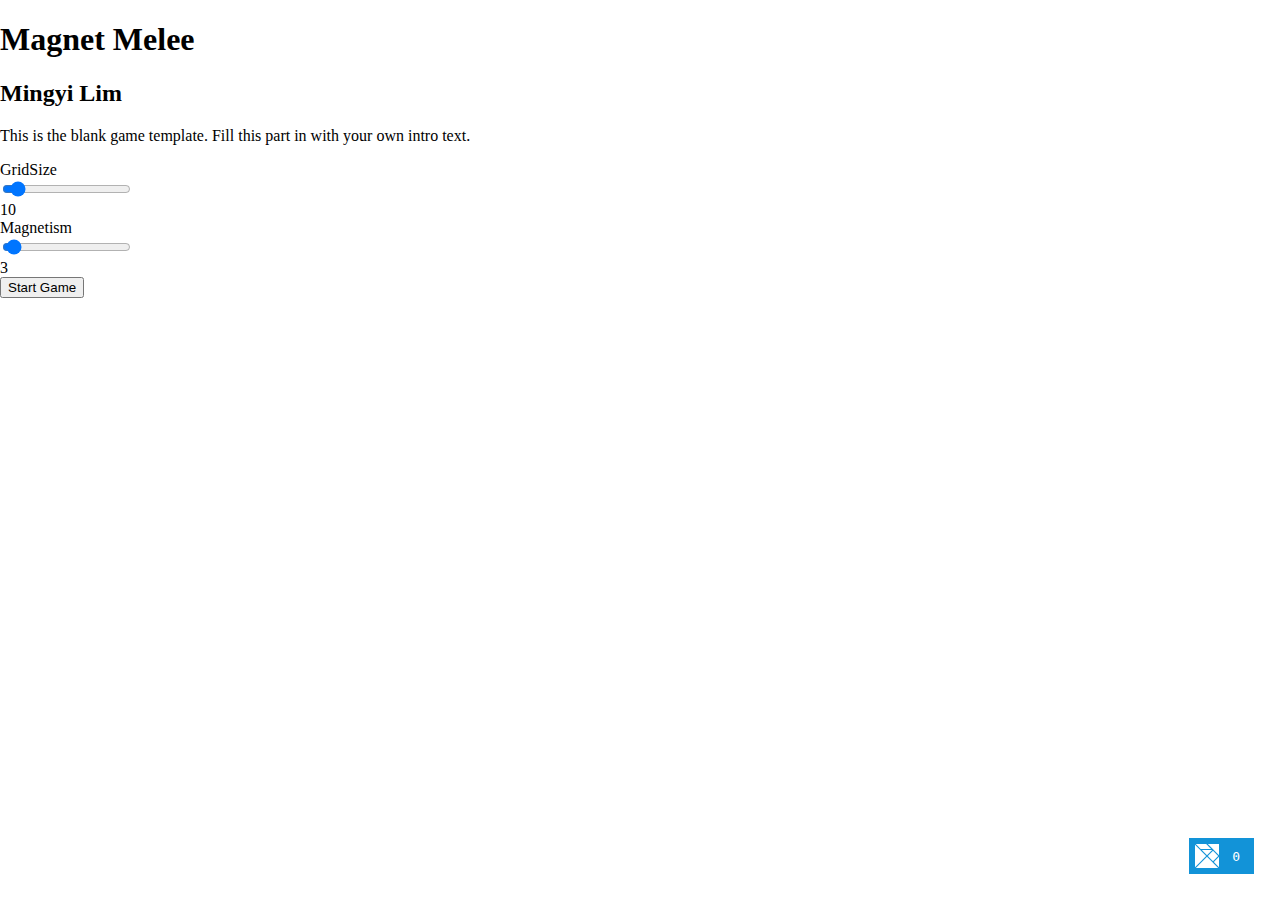
<file: index.html>
<!DOCTYPE HTML>
<html>
<head>
  <meta charset="UTF-8">
  <title>Main</title>
  <style>body { padding: 0; margin: 0; }</style>
</head>

<body>

<pre id="elm"></pre>

<script>
try {
(function(scope){
'use strict';

function F(arity, fun, wrapper) {
  wrapper.a = arity;
  wrapper.f = fun;
  return wrapper;
}

function F2(fun) {
  return F(2, fun, function(a) { return function(b) { return fun(a,b); }; })
}
function F3(fun) {
  return F(3, fun, function(a) {
    return function(b) { return function(c) { return fun(a, b, c); }; };
  });
}
function F4(fun) {
  return F(4, fun, function(a) { return function(b) { return function(c) {
    return function(d) { return fun(a, b, c, d); }; }; };
  });
}
function F5(fun) {
  return F(5, fun, function(a) { return function(b) { return function(c) {
    return function(d) { return function(e) { return fun(a, b, c, d, e); }; }; }; };
  });
}
function F6(fun) {
  return F(6, fun, function(a) { return function(b) { return function(c) {
    return function(d) { return function(e) { return function(f) {
    return fun(a, b, c, d, e, f); }; }; }; }; };
  });
}
function F7(fun) {
  return F(7, fun, function(a) { return function(b) { return function(c) {
    return function(d) { return function(e) { return function(f) {
    return function(g) { return fun(a, b, c, d, e, f, g); }; }; }; }; }; };
  });
}
function F8(fun) {
  return F(8, fun, function(a) { return function(b) { return function(c) {
    return function(d) { return function(e) { return function(f) {
    return function(g) { return function(h) {
    return fun(a, b, c, d, e, f, g, h); }; }; }; }; }; }; };
  });
}
function F9(fun) {
  return F(9, fun, function(a) { return function(b) { return function(c) {
    return function(d) { return function(e) { return function(f) {
    return function(g) { return function(h) { return function(i) {
    return fun(a, b, c, d, e, f, g, h, i); }; }; }; }; }; }; }; };
  });
}

function A2(fun, a, b) {
  return fun.a === 2 ? fun.f(a, b) : fun(a)(b);
}
function A3(fun, a, b, c) {
  return fun.a === 3 ? fun.f(a, b, c) : fun(a)(b)(c);
}
function A4(fun, a, b, c, d) {
  return fun.a === 4 ? fun.f(a, b, c, d) : fun(a)(b)(c)(d);
}
function A5(fun, a, b, c, d, e) {
  return fun.a === 5 ? fun.f(a, b, c, d, e) : fun(a)(b)(c)(d)(e);
}
function A6(fun, a, b, c, d, e, f) {
  return fun.a === 6 ? fun.f(a, b, c, d, e, f) : fun(a)(b)(c)(d)(e)(f);
}
function A7(fun, a, b, c, d, e, f, g) {
  return fun.a === 7 ? fun.f(a, b, c, d, e, f, g) : fun(a)(b)(c)(d)(e)(f)(g);
}
function A8(fun, a, b, c, d, e, f, g, h) {
  return fun.a === 8 ? fun.f(a, b, c, d, e, f, g, h) : fun(a)(b)(c)(d)(e)(f)(g)(h);
}
function A9(fun, a, b, c, d, e, f, g, h, i) {
  return fun.a === 9 ? fun.f(a, b, c, d, e, f, g, h, i) : fun(a)(b)(c)(d)(e)(f)(g)(h)(i);
}

console.warn('Compiled in DEBUG mode. Follow the advice at https://elm-lang.org/0.19.1/optimize for better performance and smaller assets.');


// EQUALITY

function _Utils_eq(x, y)
{
	for (
		var pair, stack = [], isEqual = _Utils_eqHelp(x, y, 0, stack);
		isEqual && (pair = stack.pop());
		isEqual = _Utils_eqHelp(pair.a, pair.b, 0, stack)
		)
	{}

	return isEqual;
}

function _Utils_eqHelp(x, y, depth, stack)
{
	if (x === y)
	{
		return true;
	}

	if (typeof x !== 'object' || x === null || y === null)
	{
		typeof x === 'function' && _Debug_crash(5);
		return false;
	}

	if (depth > 100)
	{
		stack.push(_Utils_Tuple2(x,y));
		return true;
	}

	/**/
	if (x.$ === 'Set_elm_builtin')
	{
		x = $elm$core$Set$toList(x);
		y = $elm$core$Set$toList(y);
	}
	if (x.$ === 'RBNode_elm_builtin' || x.$ === 'RBEmpty_elm_builtin')
	{
		x = $elm$core$Dict$toList(x);
		y = $elm$core$Dict$toList(y);
	}
	//*/

	/**_UNUSED/
	if (x.$ < 0)
	{
		x = $elm$core$Dict$toList(x);
		y = $elm$core$Dict$toList(y);
	}
	//*/

	for (var key in x)
	{
		if (!_Utils_eqHelp(x[key], y[key], depth + 1, stack))
		{
			return false;
		}
	}
	return true;
}

var _Utils_equal = F2(_Utils_eq);
var _Utils_notEqual = F2(function(a, b) { return !_Utils_eq(a,b); });



// COMPARISONS

// Code in Generate/JavaScript.hs, Basics.js, and List.js depends on
// the particular integer values assigned to LT, EQ, and GT.

function _Utils_cmp(x, y, ord)
{
	if (typeof x !== 'object')
	{
		return x === y ? /*EQ*/ 0 : x < y ? /*LT*/ -1 : /*GT*/ 1;
	}

	/**/
	if (x instanceof String)
	{
		var a = x.valueOf();
		var b = y.valueOf();
		return a === b ? 0 : a < b ? -1 : 1;
	}
	//*/

	/**_UNUSED/
	if (typeof x.$ === 'undefined')
	//*/
	/**/
	if (x.$[0] === '#')
	//*/
	{
		return (ord = _Utils_cmp(x.a, y.a))
			? ord
			: (ord = _Utils_cmp(x.b, y.b))
				? ord
				: _Utils_cmp(x.c, y.c);
	}

	// traverse conses until end of a list or a mismatch
	for (; x.b && y.b && !(ord = _Utils_cmp(x.a, y.a)); x = x.b, y = y.b) {} // WHILE_CONSES
	return ord || (x.b ? /*GT*/ 1 : y.b ? /*LT*/ -1 : /*EQ*/ 0);
}

var _Utils_lt = F2(function(a, b) { return _Utils_cmp(a, b) < 0; });
var _Utils_le = F2(function(a, b) { return _Utils_cmp(a, b) < 1; });
var _Utils_gt = F2(function(a, b) { return _Utils_cmp(a, b) > 0; });
var _Utils_ge = F2(function(a, b) { return _Utils_cmp(a, b) >= 0; });

var _Utils_compare = F2(function(x, y)
{
	var n = _Utils_cmp(x, y);
	return n < 0 ? $elm$core$Basics$LT : n ? $elm$core$Basics$GT : $elm$core$Basics$EQ;
});


// COMMON VALUES

var _Utils_Tuple0_UNUSED = 0;
var _Utils_Tuple0 = { $: '#0' };

function _Utils_Tuple2_UNUSED(a, b) { return { a: a, b: b }; }
function _Utils_Tuple2(a, b) { return { $: '#2', a: a, b: b }; }

function _Utils_Tuple3_UNUSED(a, b, c) { return { a: a, b: b, c: c }; }
function _Utils_Tuple3(a, b, c) { return { $: '#3', a: a, b: b, c: c }; }

function _Utils_chr_UNUSED(c) { return c; }
function _Utils_chr(c) { return new String(c); }


// RECORDS

function _Utils_update(oldRecord, updatedFields)
{
	var newRecord = {};

	for (var key in oldRecord)
	{
		newRecord[key] = oldRecord[key];
	}

	for (var key in updatedFields)
	{
		newRecord[key] = updatedFields[key];
	}

	return newRecord;
}


// APPEND

var _Utils_append = F2(_Utils_ap);

function _Utils_ap(xs, ys)
{
	// append Strings
	if (typeof xs === 'string')
	{
		return xs + ys;
	}

	// append Lists
	if (!xs.b)
	{
		return ys;
	}
	var root = _List_Cons(xs.a, ys);
	xs = xs.b
	for (var curr = root; xs.b; xs = xs.b) // WHILE_CONS
	{
		curr = curr.b = _List_Cons(xs.a, ys);
	}
	return root;
}



var _List_Nil_UNUSED = { $: 0 };
var _List_Nil = { $: '[]' };

function _List_Cons_UNUSED(hd, tl) { return { $: 1, a: hd, b: tl }; }
function _List_Cons(hd, tl) { return { $: '::', a: hd, b: tl }; }


var _List_cons = F2(_List_Cons);

function _List_fromArray(arr)
{
	var out = _List_Nil;
	for (var i = arr.length; i--; )
	{
		out = _List_Cons(arr[i], out);
	}
	return out;
}

function _List_toArray(xs)
{
	for (var out = []; xs.b; xs = xs.b) // WHILE_CONS
	{
		out.push(xs.a);
	}
	return out;
}

var _List_map2 = F3(function(f, xs, ys)
{
	for (var arr = []; xs.b && ys.b; xs = xs.b, ys = ys.b) // WHILE_CONSES
	{
		arr.push(A2(f, xs.a, ys.a));
	}
	return _List_fromArray(arr);
});

var _List_map3 = F4(function(f, xs, ys, zs)
{
	for (var arr = []; xs.b && ys.b && zs.b; xs = xs.b, ys = ys.b, zs = zs.b) // WHILE_CONSES
	{
		arr.push(A3(f, xs.a, ys.a, zs.a));
	}
	return _List_fromArray(arr);
});

var _List_map4 = F5(function(f, ws, xs, ys, zs)
{
	for (var arr = []; ws.b && xs.b && ys.b && zs.b; ws = ws.b, xs = xs.b, ys = ys.b, zs = zs.b) // WHILE_CONSES
	{
		arr.push(A4(f, ws.a, xs.a, ys.a, zs.a));
	}
	return _List_fromArray(arr);
});

var _List_map5 = F6(function(f, vs, ws, xs, ys, zs)
{
	for (var arr = []; vs.b && ws.b && xs.b && ys.b && zs.b; vs = vs.b, ws = ws.b, xs = xs.b, ys = ys.b, zs = zs.b) // WHILE_CONSES
	{
		arr.push(A5(f, vs.a, ws.a, xs.a, ys.a, zs.a));
	}
	return _List_fromArray(arr);
});

var _List_sortBy = F2(function(f, xs)
{
	return _List_fromArray(_List_toArray(xs).sort(function(a, b) {
		return _Utils_cmp(f(a), f(b));
	}));
});

var _List_sortWith = F2(function(f, xs)
{
	return _List_fromArray(_List_toArray(xs).sort(function(a, b) {
		var ord = A2(f, a, b);
		return ord === $elm$core$Basics$EQ ? 0 : ord === $elm$core$Basics$LT ? -1 : 1;
	}));
});



var _JsArray_empty = [];

function _JsArray_singleton(value)
{
    return [value];
}

function _JsArray_length(array)
{
    return array.length;
}

var _JsArray_initialize = F3(function(size, offset, func)
{
    var result = new Array(size);

    for (var i = 0; i < size; i++)
    {
        result[i] = func(offset + i);
    }

    return result;
});

var _JsArray_initializeFromList = F2(function (max, ls)
{
    var result = new Array(max);

    for (var i = 0; i < max && ls.b; i++)
    {
        result[i] = ls.a;
        ls = ls.b;
    }

    result.length = i;
    return _Utils_Tuple2(result, ls);
});

var _JsArray_unsafeGet = F2(function(index, array)
{
    return array[index];
});

var _JsArray_unsafeSet = F3(function(index, value, array)
{
    var length = array.length;
    var result = new Array(length);

    for (var i = 0; i < length; i++)
    {
        result[i] = array[i];
    }

    result[index] = value;
    return result;
});

var _JsArray_push = F2(function(value, array)
{
    var length = array.length;
    var result = new Array(length + 1);

    for (var i = 0; i < length; i++)
    {
        result[i] = array[i];
    }

    result[length] = value;
    return result;
});

var _JsArray_foldl = F3(function(func, acc, array)
{
    var length = array.length;

    for (var i = 0; i < length; i++)
    {
        acc = A2(func, array[i], acc);
    }

    return acc;
});

var _JsArray_foldr = F3(function(func, acc, array)
{
    for (var i = array.length - 1; i >= 0; i--)
    {
        acc = A2(func, array[i], acc);
    }

    return acc;
});

var _JsArray_map = F2(function(func, array)
{
    var length = array.length;
    var result = new Array(length);

    for (var i = 0; i < length; i++)
    {
        result[i] = func(array[i]);
    }

    return result;
});

var _JsArray_indexedMap = F3(function(func, offset, array)
{
    var length = array.length;
    var result = new Array(length);

    for (var i = 0; i < length; i++)
    {
        result[i] = A2(func, offset + i, array[i]);
    }

    return result;
});

var _JsArray_slice = F3(function(from, to, array)
{
    return array.slice(from, to);
});

var _JsArray_appendN = F3(function(n, dest, source)
{
    var destLen = dest.length;
    var itemsToCopy = n - destLen;

    if (itemsToCopy > source.length)
    {
        itemsToCopy = source.length;
    }

    var size = destLen + itemsToCopy;
    var result = new Array(size);

    for (var i = 0; i < destLen; i++)
    {
        result[i] = dest[i];
    }

    for (var i = 0; i < itemsToCopy; i++)
    {
        result[i + destLen] = source[i];
    }

    return result;
});



// LOG

var _Debug_log_UNUSED = F2(function(tag, value)
{
	return value;
});

var _Debug_log = F2(function(tag, value)
{
	console.log(tag + ': ' + _Debug_toString(value));
	return value;
});


// TODOS

function _Debug_todo(moduleName, region)
{
	return function(message) {
		_Debug_crash(8, moduleName, region, message);
	};
}

function _Debug_todoCase(moduleName, region, value)
{
	return function(message) {
		_Debug_crash(9, moduleName, region, value, message);
	};
}


// TO STRING

function _Debug_toString_UNUSED(value)
{
	return '<internals>';
}

function _Debug_toString(value)
{
	return _Debug_toAnsiString(false, value);
}

function _Debug_toAnsiString(ansi, value)
{
	if (typeof value === 'function')
	{
		return _Debug_internalColor(ansi, '<function>');
	}

	if (typeof value === 'boolean')
	{
		return _Debug_ctorColor(ansi, value ? 'True' : 'False');
	}

	if (typeof value === 'number')
	{
		return _Debug_numberColor(ansi, value + '');
	}

	if (value instanceof String)
	{
		return _Debug_charColor(ansi, "'" + _Debug_addSlashes(value, true) + "'");
	}

	if (typeof value === 'string')
	{
		return _Debug_stringColor(ansi, '"' + _Debug_addSlashes(value, false) + '"');
	}

	if (typeof value === 'object' && '$' in value)
	{
		var tag = value.$;

		if (typeof tag === 'number')
		{
			return _Debug_internalColor(ansi, '<internals>');
		}

		if (tag[0] === '#')
		{
			var output = [];
			for (var k in value)
			{
				if (k === '$') continue;
				output.push(_Debug_toAnsiString(ansi, value[k]));
			}
			return '(' + output.join(',') + ')';
		}

		if (tag === 'Set_elm_builtin')
		{
			return _Debug_ctorColor(ansi, 'Set')
				+ _Debug_fadeColor(ansi, '.fromList') + ' '
				+ _Debug_toAnsiString(ansi, $elm$core$Set$toList(value));
		}

		if (tag === 'RBNode_elm_builtin' || tag === 'RBEmpty_elm_builtin')
		{
			return _Debug_ctorColor(ansi, 'Dict')
				+ _Debug_fadeColor(ansi, '.fromList') + ' '
				+ _Debug_toAnsiString(ansi, $elm$core$Dict$toList(value));
		}

		if (tag === 'Array_elm_builtin')
		{
			return _Debug_ctorColor(ansi, 'Array')
				+ _Debug_fadeColor(ansi, '.fromList') + ' '
				+ _Debug_toAnsiString(ansi, $elm$core$Array$toList(value));
		}

		if (tag === '::' || tag === '[]')
		{
			var output = '[';

			value.b && (output += _Debug_toAnsiString(ansi, value.a), value = value.b)

			for (; value.b; value = value.b) // WHILE_CONS
			{
				output += ',' + _Debug_toAnsiString(ansi, value.a);
			}
			return output + ']';
		}

		var output = '';
		for (var i in value)
		{
			if (i === '$') continue;
			var str = _Debug_toAnsiString(ansi, value[i]);
			var c0 = str[0];
			var parenless = c0 === '{' || c0 === '(' || c0 === '[' || c0 === '<' || c0 === '"' || str.indexOf(' ') < 0;
			output += ' ' + (parenless ? str : '(' + str + ')');
		}
		return _Debug_ctorColor(ansi, tag) + output;
	}

	if (typeof DataView === 'function' && value instanceof DataView)
	{
		return _Debug_stringColor(ansi, '<' + value.byteLength + ' bytes>');
	}

	if (typeof File !== 'undefined' && value instanceof File)
	{
		return _Debug_internalColor(ansi, '<' + value.name + '>');
	}

	if (typeof value === 'object')
	{
		var output = [];
		for (var key in value)
		{
			var field = key[0] === '_' ? key.slice(1) : key;
			output.push(_Debug_fadeColor(ansi, field) + ' = ' + _Debug_toAnsiString(ansi, value[key]));
		}
		if (output.length === 0)
		{
			return '{}';
		}
		return '{ ' + output.join(', ') + ' }';
	}

	return _Debug_internalColor(ansi, '<internals>');
}

function _Debug_addSlashes(str, isChar)
{
	var s = str
		.replace(/\\/g, '\\\\')
		.replace(/\n/g, '\\n')
		.replace(/\t/g, '\\t')
		.replace(/\r/g, '\\r')
		.replace(/\v/g, '\\v')
		.replace(/\0/g, '\\0');

	if (isChar)
	{
		return s.replace(/\'/g, '\\\'');
	}
	else
	{
		return s.replace(/\"/g, '\\"');
	}
}

function _Debug_ctorColor(ansi, string)
{
	return ansi ? '\x1b[96m' + string + '\x1b[0m' : string;
}

function _Debug_numberColor(ansi, string)
{
	return ansi ? '\x1b[95m' + string + '\x1b[0m' : string;
}

function _Debug_stringColor(ansi, string)
{
	return ansi ? '\x1b[93m' + string + '\x1b[0m' : string;
}

function _Debug_charColor(ansi, string)
{
	return ansi ? '\x1b[92m' + string + '\x1b[0m' : string;
}

function _Debug_fadeColor(ansi, string)
{
	return ansi ? '\x1b[37m' + string + '\x1b[0m' : string;
}

function _Debug_internalColor(ansi, string)
{
	return ansi ? '\x1b[36m' + string + '\x1b[0m' : string;
}

function _Debug_toHexDigit(n)
{
	return String.fromCharCode(n < 10 ? 48 + n : 55 + n);
}


// CRASH


function _Debug_crash_UNUSED(identifier)
{
	throw new Error('https://github.com/elm/core/blob/1.0.0/hints/' + identifier + '.md');
}


function _Debug_crash(identifier, fact1, fact2, fact3, fact4)
{
	switch(identifier)
	{
		case 0:
			throw new Error('What node should I take over? In JavaScript I need something like:\n\n    Elm.Main.init({\n        node: document.getElementById("elm-node")\n    })\n\nYou need to do this with any Browser.sandbox or Browser.element program.');

		case 1:
			throw new Error('Browser.application programs cannot handle URLs like this:\n\n    ' + document.location.href + '\n\nWhat is the root? The root of your file system? Try looking at this program with `elm reactor` or some other server.');

		case 2:
			var jsonErrorString = fact1;
			throw new Error('Problem with the flags given to your Elm program on initialization.\n\n' + jsonErrorString);

		case 3:
			var portName = fact1;
			throw new Error('There can only be one port named `' + portName + '`, but your program has multiple.');

		case 4:
			var portName = fact1;
			var problem = fact2;
			throw new Error('Trying to send an unexpected type of value through port `' + portName + '`:\n' + problem);

		case 5:
			throw new Error('Trying to use `(==)` on functions.\nThere is no way to know if functions are "the same" in the Elm sense.\nRead more about this at https://package.elm-lang.org/packages/elm/core/latest/Basics#== which describes why it is this way and what the better version will look like.');

		case 6:
			var moduleName = fact1;
			throw new Error('Your page is loading multiple Elm scripts with a module named ' + moduleName + '. Maybe a duplicate script is getting loaded accidentally? If not, rename one of them so I know which is which!');

		case 8:
			var moduleName = fact1;
			var region = fact2;
			var message = fact3;
			throw new Error('TODO in module `' + moduleName + '` ' + _Debug_regionToString(region) + '\n\n' + message);

		case 9:
			var moduleName = fact1;
			var region = fact2;
			var value = fact3;
			var message = fact4;
			throw new Error(
				'TODO in module `' + moduleName + '` from the `case` expression '
				+ _Debug_regionToString(region) + '\n\nIt received the following value:\n\n    '
				+ _Debug_toString(value).replace('\n', '\n    ')
				+ '\n\nBut the branch that handles it says:\n\n    ' + message.replace('\n', '\n    ')
			);

		case 10:
			throw new Error('Bug in https://github.com/elm/virtual-dom/issues');

		case 11:
			throw new Error('Cannot perform mod 0. Division by zero error.');
	}
}

function _Debug_regionToString(region)
{
	if (region.start.line === region.end.line)
	{
		return 'on line ' + region.start.line;
	}
	return 'on lines ' + region.start.line + ' through ' + region.end.line;
}



// MATH

var _Basics_add = F2(function(a, b) { return a + b; });
var _Basics_sub = F2(function(a, b) { return a - b; });
var _Basics_mul = F2(function(a, b) { return a * b; });
var _Basics_fdiv = F2(function(a, b) { return a / b; });
var _Basics_idiv = F2(function(a, b) { return (a / b) | 0; });
var _Basics_pow = F2(Math.pow);

var _Basics_remainderBy = F2(function(b, a) { return a % b; });

// https://www.microsoft.com/en-us/research/wp-content/uploads/2016/02/divmodnote-letter.pdf
var _Basics_modBy = F2(function(modulus, x)
{
	var answer = x % modulus;
	return modulus === 0
		? _Debug_crash(11)
		:
	((answer > 0 && modulus < 0) || (answer < 0 && modulus > 0))
		? answer + modulus
		: answer;
});


// TRIGONOMETRY

var _Basics_pi = Math.PI;
var _Basics_e = Math.E;
var _Basics_cos = Math.cos;
var _Basics_sin = Math.sin;
var _Basics_tan = Math.tan;
var _Basics_acos = Math.acos;
var _Basics_asin = Math.asin;
var _Basics_atan = Math.atan;
var _Basics_atan2 = F2(Math.atan2);


// MORE MATH

function _Basics_toFloat(x) { return x; }
function _Basics_truncate(n) { return n | 0; }
function _Basics_isInfinite(n) { return n === Infinity || n === -Infinity; }

var _Basics_ceiling = Math.ceil;
var _Basics_floor = Math.floor;
var _Basics_round = Math.round;
var _Basics_sqrt = Math.sqrt;
var _Basics_log = Math.log;
var _Basics_isNaN = isNaN;


// BOOLEANS

function _Basics_not(bool) { return !bool; }
var _Basics_and = F2(function(a, b) { return a && b; });
var _Basics_or  = F2(function(a, b) { return a || b; });
var _Basics_xor = F2(function(a, b) { return a !== b; });



var _String_cons = F2(function(chr, str)
{
	return chr + str;
});

function _String_uncons(string)
{
	var word = string.charCodeAt(0);
	return !isNaN(word)
		? $elm$core$Maybe$Just(
			0xD800 <= word && word <= 0xDBFF
				? _Utils_Tuple2(_Utils_chr(string[0] + string[1]), string.slice(2))
				: _Utils_Tuple2(_Utils_chr(string[0]), string.slice(1))
		)
		: $elm$core$Maybe$Nothing;
}

var _String_append = F2(function(a, b)
{
	return a + b;
});

function _String_length(str)
{
	return str.length;
}

var _String_map = F2(function(func, string)
{
	var len = string.length;
	var array = new Array(len);
	var i = 0;
	while (i < len)
	{
		var word = string.charCodeAt(i);
		if (0xD800 <= word && word <= 0xDBFF)
		{
			array[i] = func(_Utils_chr(string[i] + string[i+1]));
			i += 2;
			continue;
		}
		array[i] = func(_Utils_chr(string[i]));
		i++;
	}
	return array.join('');
});

var _String_filter = F2(function(isGood, str)
{
	var arr = [];
	var len = str.length;
	var i = 0;
	while (i < len)
	{
		var char = str[i];
		var word = str.charCodeAt(i);
		i++;
		if (0xD800 <= word && word <= 0xDBFF)
		{
			char += str[i];
			i++;
		}

		if (isGood(_Utils_chr(char)))
		{
			arr.push(char);
		}
	}
	return arr.join('');
});

function _String_reverse(str)
{
	var len = str.length;
	var arr = new Array(len);
	var i = 0;
	while (i < len)
	{
		var word = str.charCodeAt(i);
		if (0xD800 <= word && word <= 0xDBFF)
		{
			arr[len - i] = str[i + 1];
			i++;
			arr[len - i] = str[i - 1];
			i++;
		}
		else
		{
			arr[len - i] = str[i];
			i++;
		}
	}
	return arr.join('');
}

var _String_foldl = F3(function(func, state, string)
{
	var len = string.length;
	var i = 0;
	while (i < len)
	{
		var char = string[i];
		var word = string.charCodeAt(i);
		i++;
		if (0xD800 <= word && word <= 0xDBFF)
		{
			char += string[i];
			i++;
		}
		state = A2(func, _Utils_chr(char), state);
	}
	return state;
});

var _String_foldr = F3(function(func, state, string)
{
	var i = string.length;
	while (i--)
	{
		var char = string[i];
		var word = string.charCodeAt(i);
		if (0xDC00 <= word && word <= 0xDFFF)
		{
			i--;
			char = string[i] + char;
		}
		state = A2(func, _Utils_chr(char), state);
	}
	return state;
});

var _String_split = F2(function(sep, str)
{
	return str.split(sep);
});

var _String_join = F2(function(sep, strs)
{
	return strs.join(sep);
});

var _String_slice = F3(function(start, end, str) {
	return str.slice(start, end);
});

function _String_trim(str)
{
	return str.trim();
}

function _String_trimLeft(str)
{
	return str.replace(/^\s+/, '');
}

function _String_trimRight(str)
{
	return str.replace(/\s+$/, '');
}

function _String_words(str)
{
	return _List_fromArray(str.trim().split(/\s+/g));
}

function _String_lines(str)
{
	return _List_fromArray(str.split(/\r\n|\r|\n/g));
}

function _String_toUpper(str)
{
	return str.toUpperCase();
}

function _String_toLower(str)
{
	return str.toLowerCase();
}

var _String_any = F2(function(isGood, string)
{
	var i = string.length;
	while (i--)
	{
		var char = string[i];
		var word = string.charCodeAt(i);
		if (0xDC00 <= word && word <= 0xDFFF)
		{
			i--;
			char = string[i] + char;
		}
		if (isGood(_Utils_chr(char)))
		{
			return true;
		}
	}
	return false;
});

var _String_all = F2(function(isGood, string)
{
	var i = string.length;
	while (i--)
	{
		var char = string[i];
		var word = string.charCodeAt(i);
		if (0xDC00 <= word && word <= 0xDFFF)
		{
			i--;
			char = string[i] + char;
		}
		if (!isGood(_Utils_chr(char)))
		{
			return false;
		}
	}
	return true;
});

var _String_contains = F2(function(sub, str)
{
	return str.indexOf(sub) > -1;
});

var _String_startsWith = F2(function(sub, str)
{
	return str.indexOf(sub) === 0;
});

var _String_endsWith = F2(function(sub, str)
{
	return str.length >= sub.length &&
		str.lastIndexOf(sub) === str.length - sub.length;
});

var _String_indexes = F2(function(sub, str)
{
	var subLen = sub.length;

	if (subLen < 1)
	{
		return _List_Nil;
	}

	var i = 0;
	var is = [];

	while ((i = str.indexOf(sub, i)) > -1)
	{
		is.push(i);
		i = i + subLen;
	}

	return _List_fromArray(is);
});


// TO STRING

function _String_fromNumber(number)
{
	return number + '';
}


// INT CONVERSIONS

function _String_toInt(str)
{
	var total = 0;
	var code0 = str.charCodeAt(0);
	var start = code0 == 0x2B /* + */ || code0 == 0x2D /* - */ ? 1 : 0;

	for (var i = start; i < str.length; ++i)
	{
		var code = str.charCodeAt(i);
		if (code < 0x30 || 0x39 < code)
		{
			return $elm$core$Maybe$Nothing;
		}
		total = 10 * total + code - 0x30;
	}

	return i == start
		? $elm$core$Maybe$Nothing
		: $elm$core$Maybe$Just(code0 == 0x2D ? -total : total);
}


// FLOAT CONVERSIONS

function _String_toFloat(s)
{
	// check if it is a hex, octal, or binary number
	if (s.length === 0 || /[\sxbo]/.test(s))
	{
		return $elm$core$Maybe$Nothing;
	}
	var n = +s;
	// faster isNaN check
	return n === n ? $elm$core$Maybe$Just(n) : $elm$core$Maybe$Nothing;
}

function _String_fromList(chars)
{
	return _List_toArray(chars).join('');
}




function _Char_toCode(char)
{
	var code = char.charCodeAt(0);
	if (0xD800 <= code && code <= 0xDBFF)
	{
		return (code - 0xD800) * 0x400 + char.charCodeAt(1) - 0xDC00 + 0x10000
	}
	return code;
}

function _Char_fromCode(code)
{
	return _Utils_chr(
		(code < 0 || 0x10FFFF < code)
			? '\uFFFD'
			:
		(code <= 0xFFFF)
			? String.fromCharCode(code)
			:
		(code -= 0x10000,
			String.fromCharCode(Math.floor(code / 0x400) + 0xD800, code % 0x400 + 0xDC00)
		)
	);
}

function _Char_toUpper(char)
{
	return _Utils_chr(char.toUpperCase());
}

function _Char_toLower(char)
{
	return _Utils_chr(char.toLowerCase());
}

function _Char_toLocaleUpper(char)
{
	return _Utils_chr(char.toLocaleUpperCase());
}

function _Char_toLocaleLower(char)
{
	return _Utils_chr(char.toLocaleLowerCase());
}



/**/
function _Json_errorToString(error)
{
	return $elm$json$Json$Decode$errorToString(error);
}
//*/


// CORE DECODERS

function _Json_succeed(msg)
{
	return {
		$: 0,
		a: msg
	};
}

function _Json_fail(msg)
{
	return {
		$: 1,
		a: msg
	};
}

function _Json_decodePrim(decoder)
{
	return { $: 2, b: decoder };
}

var _Json_decodeInt = _Json_decodePrim(function(value) {
	return (typeof value !== 'number')
		? _Json_expecting('an INT', value)
		:
	(-2147483647 < value && value < 2147483647 && (value | 0) === value)
		? $elm$core$Result$Ok(value)
		:
	(isFinite(value) && !(value % 1))
		? $elm$core$Result$Ok(value)
		: _Json_expecting('an INT', value);
});

var _Json_decodeBool = _Json_decodePrim(function(value) {
	return (typeof value === 'boolean')
		? $elm$core$Result$Ok(value)
		: _Json_expecting('a BOOL', value);
});

var _Json_decodeFloat = _Json_decodePrim(function(value) {
	return (typeof value === 'number')
		? $elm$core$Result$Ok(value)
		: _Json_expecting('a FLOAT', value);
});

var _Json_decodeValue = _Json_decodePrim(function(value) {
	return $elm$core$Result$Ok(_Json_wrap(value));
});

var _Json_decodeString = _Json_decodePrim(function(value) {
	return (typeof value === 'string')
		? $elm$core$Result$Ok(value)
		: (value instanceof String)
			? $elm$core$Result$Ok(value + '')
			: _Json_expecting('a STRING', value);
});

function _Json_decodeList(decoder) { return { $: 3, b: decoder }; }
function _Json_decodeArray(decoder) { return { $: 4, b: decoder }; }

function _Json_decodeNull(value) { return { $: 5, c: value }; }

var _Json_decodeField = F2(function(field, decoder)
{
	return {
		$: 6,
		d: field,
		b: decoder
	};
});

var _Json_decodeIndex = F2(function(index, decoder)
{
	return {
		$: 7,
		e: index,
		b: decoder
	};
});

function _Json_decodeKeyValuePairs(decoder)
{
	return {
		$: 8,
		b: decoder
	};
}

function _Json_mapMany(f, decoders)
{
	return {
		$: 9,
		f: f,
		g: decoders
	};
}

var _Json_andThen = F2(function(callback, decoder)
{
	return {
		$: 10,
		b: decoder,
		h: callback
	};
});

function _Json_oneOf(decoders)
{
	return {
		$: 11,
		g: decoders
	};
}


// DECODING OBJECTS

var _Json_map1 = F2(function(f, d1)
{
	return _Json_mapMany(f, [d1]);
});

var _Json_map2 = F3(function(f, d1, d2)
{
	return _Json_mapMany(f, [d1, d2]);
});

var _Json_map3 = F4(function(f, d1, d2, d3)
{
	return _Json_mapMany(f, [d1, d2, d3]);
});

var _Json_map4 = F5(function(f, d1, d2, d3, d4)
{
	return _Json_mapMany(f, [d1, d2, d3, d4]);
});

var _Json_map5 = F6(function(f, d1, d2, d3, d4, d5)
{
	return _Json_mapMany(f, [d1, d2, d3, d4, d5]);
});

var _Json_map6 = F7(function(f, d1, d2, d3, d4, d5, d6)
{
	return _Json_mapMany(f, [d1, d2, d3, d4, d5, d6]);
});

var _Json_map7 = F8(function(f, d1, d2, d3, d4, d5, d6, d7)
{
	return _Json_mapMany(f, [d1, d2, d3, d4, d5, d6, d7]);
});

var _Json_map8 = F9(function(f, d1, d2, d3, d4, d5, d6, d7, d8)
{
	return _Json_mapMany(f, [d1, d2, d3, d4, d5, d6, d7, d8]);
});


// DECODE

var _Json_runOnString = F2(function(decoder, string)
{
	try
	{
		var value = JSON.parse(string);
		return _Json_runHelp(decoder, value);
	}
	catch (e)
	{
		return $elm$core$Result$Err(A2($elm$json$Json$Decode$Failure, 'This is not valid JSON! ' + e.message, _Json_wrap(string)));
	}
});

var _Json_run = F2(function(decoder, value)
{
	return _Json_runHelp(decoder, _Json_unwrap(value));
});

function _Json_runHelp(decoder, value)
{
	switch (decoder.$)
	{
		case 2:
			return decoder.b(value);

		case 5:
			return (value === null)
				? $elm$core$Result$Ok(decoder.c)
				: _Json_expecting('null', value);

		case 3:
			if (!_Json_isArray(value))
			{
				return _Json_expecting('a LIST', value);
			}
			return _Json_runArrayDecoder(decoder.b, value, _List_fromArray);

		case 4:
			if (!_Json_isArray(value))
			{
				return _Json_expecting('an ARRAY', value);
			}
			return _Json_runArrayDecoder(decoder.b, value, _Json_toElmArray);

		case 6:
			var field = decoder.d;
			if (typeof value !== 'object' || value === null || !(field in value))
			{
				return _Json_expecting('an OBJECT with a field named `' + field + '`', value);
			}
			var result = _Json_runHelp(decoder.b, value[field]);
			return ($elm$core$Result$isOk(result)) ? result : $elm$core$Result$Err(A2($elm$json$Json$Decode$Field, field, result.a));

		case 7:
			var index = decoder.e;
			if (!_Json_isArray(value))
			{
				return _Json_expecting('an ARRAY', value);
			}
			if (index >= value.length)
			{
				return _Json_expecting('a LONGER array. Need index ' + index + ' but only see ' + value.length + ' entries', value);
			}
			var result = _Json_runHelp(decoder.b, value[index]);
			return ($elm$core$Result$isOk(result)) ? result : $elm$core$Result$Err(A2($elm$json$Json$Decode$Index, index, result.a));

		case 8:
			if (typeof value !== 'object' || value === null || _Json_isArray(value))
			{
				return _Json_expecting('an OBJECT', value);
			}

			var keyValuePairs = _List_Nil;
			// TODO test perf of Object.keys and switch when support is good enough
			for (var key in value)
			{
				if (value.hasOwnProperty(key))
				{
					var result = _Json_runHelp(decoder.b, value[key]);
					if (!$elm$core$Result$isOk(result))
					{
						return $elm$core$Result$Err(A2($elm$json$Json$Decode$Field, key, result.a));
					}
					keyValuePairs = _List_Cons(_Utils_Tuple2(key, result.a), keyValuePairs);
				}
			}
			return $elm$core$Result$Ok($elm$core$List$reverse(keyValuePairs));

		case 9:
			var answer = decoder.f;
			var decoders = decoder.g;
			for (var i = 0; i < decoders.length; i++)
			{
				var result = _Json_runHelp(decoders[i], value);
				if (!$elm$core$Result$isOk(result))
				{
					return result;
				}
				answer = answer(result.a);
			}
			return $elm$core$Result$Ok(answer);

		case 10:
			var result = _Json_runHelp(decoder.b, value);
			return (!$elm$core$Result$isOk(result))
				? result
				: _Json_runHelp(decoder.h(result.a), value);

		case 11:
			var errors = _List_Nil;
			for (var temp = decoder.g; temp.b; temp = temp.b) // WHILE_CONS
			{
				var result = _Json_runHelp(temp.a, value);
				if ($elm$core$Result$isOk(result))
				{
					return result;
				}
				errors = _List_Cons(result.a, errors);
			}
			return $elm$core$Result$Err($elm$json$Json$Decode$OneOf($elm$core$List$reverse(errors)));

		case 1:
			return $elm$core$Result$Err(A2($elm$json$Json$Decode$Failure, decoder.a, _Json_wrap(value)));

		case 0:
			return $elm$core$Result$Ok(decoder.a);
	}
}

function _Json_runArrayDecoder(decoder, value, toElmValue)
{
	var len = value.length;
	var array = new Array(len);
	for (var i = 0; i < len; i++)
	{
		var result = _Json_runHelp(decoder, value[i]);
		if (!$elm$core$Result$isOk(result))
		{
			return $elm$core$Result$Err(A2($elm$json$Json$Decode$Index, i, result.a));
		}
		array[i] = result.a;
	}
	return $elm$core$Result$Ok(toElmValue(array));
}

function _Json_isArray(value)
{
	return Array.isArray(value) || (typeof FileList === 'function' && value instanceof FileList);
}

function _Json_toElmArray(array)
{
	return A2($elm$core$Array$initialize, array.length, function(i) { return array[i]; });
}

function _Json_expecting(type, value)
{
	return $elm$core$Result$Err(A2($elm$json$Json$Decode$Failure, 'Expecting ' + type, _Json_wrap(value)));
}


// EQUALITY

function _Json_equality(x, y)
{
	if (x === y)
	{
		return true;
	}

	if (x.$ !== y.$)
	{
		return false;
	}

	switch (x.$)
	{
		case 0:
		case 1:
			return x.a === y.a;

		case 2:
			return x.b === y.b;

		case 5:
			return x.c === y.c;

		case 3:
		case 4:
		case 8:
			return _Json_equality(x.b, y.b);

		case 6:
			return x.d === y.d && _Json_equality(x.b, y.b);

		case 7:
			return x.e === y.e && _Json_equality(x.b, y.b);

		case 9:
			return x.f === y.f && _Json_listEquality(x.g, y.g);

		case 10:
			return x.h === y.h && _Json_equality(x.b, y.b);

		case 11:
			return _Json_listEquality(x.g, y.g);
	}
}

function _Json_listEquality(aDecoders, bDecoders)
{
	var len = aDecoders.length;
	if (len !== bDecoders.length)
	{
		return false;
	}
	for (var i = 0; i < len; i++)
	{
		if (!_Json_equality(aDecoders[i], bDecoders[i]))
		{
			return false;
		}
	}
	return true;
}


// ENCODE

var _Json_encode = F2(function(indentLevel, value)
{
	return JSON.stringify(_Json_unwrap(value), null, indentLevel) + '';
});

function _Json_wrap(value) { return { $: 0, a: value }; }
function _Json_unwrap(value) { return value.a; }

function _Json_wrap_UNUSED(value) { return value; }
function _Json_unwrap_UNUSED(value) { return value; }

function _Json_emptyArray() { return []; }
function _Json_emptyObject() { return {}; }

var _Json_addField = F3(function(key, value, object)
{
	object[key] = _Json_unwrap(value);
	return object;
});

function _Json_addEntry(func)
{
	return F2(function(entry, array)
	{
		array.push(_Json_unwrap(func(entry)));
		return array;
	});
}

var _Json_encodeNull = _Json_wrap(null);



// TASKS

function _Scheduler_succeed(value)
{
	return {
		$: 0,
		a: value
	};
}

function _Scheduler_fail(error)
{
	return {
		$: 1,
		a: error
	};
}

function _Scheduler_binding(callback)
{
	return {
		$: 2,
		b: callback,
		c: null
	};
}

var _Scheduler_andThen = F2(function(callback, task)
{
	return {
		$: 3,
		b: callback,
		d: task
	};
});

var _Scheduler_onError = F2(function(callback, task)
{
	return {
		$: 4,
		b: callback,
		d: task
	};
});

function _Scheduler_receive(callback)
{
	return {
		$: 5,
		b: callback
	};
}


// PROCESSES

var _Scheduler_guid = 0;

function _Scheduler_rawSpawn(task)
{
	var proc = {
		$: 0,
		e: _Scheduler_guid++,
		f: task,
		g: null,
		h: []
	};

	_Scheduler_enqueue(proc);

	return proc;
}

function _Scheduler_spawn(task)
{
	return _Scheduler_binding(function(callback) {
		callback(_Scheduler_succeed(_Scheduler_rawSpawn(task)));
	});
}

function _Scheduler_rawSend(proc, msg)
{
	proc.h.push(msg);
	_Scheduler_enqueue(proc);
}

var _Scheduler_send = F2(function(proc, msg)
{
	return _Scheduler_binding(function(callback) {
		_Scheduler_rawSend(proc, msg);
		callback(_Scheduler_succeed(_Utils_Tuple0));
	});
});

function _Scheduler_kill(proc)
{
	return _Scheduler_binding(function(callback) {
		var task = proc.f;
		if (task.$ === 2 && task.c)
		{
			task.c();
		}

		proc.f = null;

		callback(_Scheduler_succeed(_Utils_Tuple0));
	});
}


/* STEP PROCESSES

type alias Process =
  { $ : tag
  , id : unique_id
  , root : Task
  , stack : null | { $: SUCCEED | FAIL, a: callback, b: stack }
  , mailbox : [msg]
  }

*/


var _Scheduler_working = false;
var _Scheduler_queue = [];


function _Scheduler_enqueue(proc)
{
	_Scheduler_queue.push(proc);
	if (_Scheduler_working)
	{
		return;
	}
	_Scheduler_working = true;
	while (proc = _Scheduler_queue.shift())
	{
		_Scheduler_step(proc);
	}
	_Scheduler_working = false;
}


function _Scheduler_step(proc)
{
	while (proc.f)
	{
		var rootTag = proc.f.$;
		if (rootTag === 0 || rootTag === 1)
		{
			while (proc.g && proc.g.$ !== rootTag)
			{
				proc.g = proc.g.i;
			}
			if (!proc.g)
			{
				return;
			}
			proc.f = proc.g.b(proc.f.a);
			proc.g = proc.g.i;
		}
		else if (rootTag === 2)
		{
			proc.f.c = proc.f.b(function(newRoot) {
				proc.f = newRoot;
				_Scheduler_enqueue(proc);
			});
			return;
		}
		else if (rootTag === 5)
		{
			if (proc.h.length === 0)
			{
				return;
			}
			proc.f = proc.f.b(proc.h.shift());
		}
		else // if (rootTag === 3 || rootTag === 4)
		{
			proc.g = {
				$: rootTag === 3 ? 0 : 1,
				b: proc.f.b,
				i: proc.g
			};
			proc.f = proc.f.d;
		}
	}
}



function _Process_sleep(time)
{
	return _Scheduler_binding(function(callback) {
		var id = setTimeout(function() {
			callback(_Scheduler_succeed(_Utils_Tuple0));
		}, time);

		return function() { clearTimeout(id); };
	});
}




// PROGRAMS


var _Platform_worker = F4(function(impl, flagDecoder, debugMetadata, args)
{
	return _Platform_initialize(
		flagDecoder,
		args,
		impl.init,
		impl.update,
		impl.subscriptions,
		function() { return function() {} }
	);
});



// INITIALIZE A PROGRAM


function _Platform_initialize(flagDecoder, args, init, update, subscriptions, stepperBuilder)
{
	var result = A2(_Json_run, flagDecoder, _Json_wrap(args ? args['flags'] : undefined));
	$elm$core$Result$isOk(result) || _Debug_crash(2 /**/, _Json_errorToString(result.a) /**/);
	var managers = {};
	result = init(result.a);
	var model = result.a;
	var stepper = stepperBuilder(sendToApp, model);
	var ports = _Platform_setupEffects(managers, sendToApp);

	function sendToApp(msg, viewMetadata)
	{
		result = A2(update, msg, model);
		stepper(model = result.a, viewMetadata);
		_Platform_enqueueEffects(managers, result.b, subscriptions(model));
	}

	_Platform_enqueueEffects(managers, result.b, subscriptions(model));

	return ports ? { ports: ports } : {};
}



// TRACK PRELOADS
//
// This is used by code in elm/browser and elm/http
// to register any HTTP requests that are triggered by init.
//


var _Platform_preload;


function _Platform_registerPreload(url)
{
	_Platform_preload.add(url);
}



// EFFECT MANAGERS


var _Platform_effectManagers = {};


function _Platform_setupEffects(managers, sendToApp)
{
	var ports;

	// setup all necessary effect managers
	for (var key in _Platform_effectManagers)
	{
		var manager = _Platform_effectManagers[key];

		if (manager.a)
		{
			ports = ports || {};
			ports[key] = manager.a(key, sendToApp);
		}

		managers[key] = _Platform_instantiateManager(manager, sendToApp);
	}

	return ports;
}


function _Platform_createManager(init, onEffects, onSelfMsg, cmdMap, subMap)
{
	return {
		b: init,
		c: onEffects,
		d: onSelfMsg,
		e: cmdMap,
		f: subMap
	};
}


function _Platform_instantiateManager(info, sendToApp)
{
	var router = {
		g: sendToApp,
		h: undefined
	};

	var onEffects = info.c;
	var onSelfMsg = info.d;
	var cmdMap = info.e;
	var subMap = info.f;

	function loop(state)
	{
		return A2(_Scheduler_andThen, loop, _Scheduler_receive(function(msg)
		{
			var value = msg.a;

			if (msg.$ === 0)
			{
				return A3(onSelfMsg, router, value, state);
			}

			return cmdMap && subMap
				? A4(onEffects, router, value.i, value.j, state)
				: A3(onEffects, router, cmdMap ? value.i : value.j, state);
		}));
	}

	return router.h = _Scheduler_rawSpawn(A2(_Scheduler_andThen, loop, info.b));
}



// ROUTING


var _Platform_sendToApp = F2(function(router, msg)
{
	return _Scheduler_binding(function(callback)
	{
		router.g(msg);
		callback(_Scheduler_succeed(_Utils_Tuple0));
	});
});


var _Platform_sendToSelf = F2(function(router, msg)
{
	return A2(_Scheduler_send, router.h, {
		$: 0,
		a: msg
	});
});



// BAGS


function _Platform_leaf(home)
{
	return function(value)
	{
		return {
			$: 1,
			k: home,
			l: value
		};
	};
}


function _Platform_batch(list)
{
	return {
		$: 2,
		m: list
	};
}


var _Platform_map = F2(function(tagger, bag)
{
	return {
		$: 3,
		n: tagger,
		o: bag
	}
});



// PIPE BAGS INTO EFFECT MANAGERS
//
// Effects must be queued!
//
// Say your init contains a synchronous command, like Time.now or Time.here
//
//   - This will produce a batch of effects (FX_1)
//   - The synchronous task triggers the subsequent `update` call
//   - This will produce a batch of effects (FX_2)
//
// If we just start dispatching FX_2, subscriptions from FX_2 can be processed
// before subscriptions from FX_1. No good! Earlier versions of this code had
// this problem, leading to these reports:
//
//   https://github.com/elm/core/issues/980
//   https://github.com/elm/core/pull/981
//   https://github.com/elm/compiler/issues/1776
//
// The queue is necessary to avoid ordering issues for synchronous commands.


// Why use true/false here? Why not just check the length of the queue?
// The goal is to detect "are we currently dispatching effects?" If we
// are, we need to bail and let the ongoing while loop handle things.
//
// Now say the queue has 1 element. When we dequeue the final element,
// the queue will be empty, but we are still actively dispatching effects.
// So you could get queue jumping in a really tricky category of cases.
//
var _Platform_effectsQueue = [];
var _Platform_effectsActive = false;


function _Platform_enqueueEffects(managers, cmdBag, subBag)
{
	_Platform_effectsQueue.push({ p: managers, q: cmdBag, r: subBag });

	if (_Platform_effectsActive) return;

	_Platform_effectsActive = true;
	for (var fx; fx = _Platform_effectsQueue.shift(); )
	{
		_Platform_dispatchEffects(fx.p, fx.q, fx.r);
	}
	_Platform_effectsActive = false;
}


function _Platform_dispatchEffects(managers, cmdBag, subBag)
{
	var effectsDict = {};
	_Platform_gatherEffects(true, cmdBag, effectsDict, null);
	_Platform_gatherEffects(false, subBag, effectsDict, null);

	for (var home in managers)
	{
		_Scheduler_rawSend(managers[home], {
			$: 'fx',
			a: effectsDict[home] || { i: _List_Nil, j: _List_Nil }
		});
	}
}


function _Platform_gatherEffects(isCmd, bag, effectsDict, taggers)
{
	switch (bag.$)
	{
		case 1:
			var home = bag.k;
			var effect = _Platform_toEffect(isCmd, home, taggers, bag.l);
			effectsDict[home] = _Platform_insert(isCmd, effect, effectsDict[home]);
			return;

		case 2:
			for (var list = bag.m; list.b; list = list.b) // WHILE_CONS
			{
				_Platform_gatherEffects(isCmd, list.a, effectsDict, taggers);
			}
			return;

		case 3:
			_Platform_gatherEffects(isCmd, bag.o, effectsDict, {
				s: bag.n,
				t: taggers
			});
			return;
	}
}


function _Platform_toEffect(isCmd, home, taggers, value)
{
	function applyTaggers(x)
	{
		for (var temp = taggers; temp; temp = temp.t)
		{
			x = temp.s(x);
		}
		return x;
	}

	var map = isCmd
		? _Platform_effectManagers[home].e
		: _Platform_effectManagers[home].f;

	return A2(map, applyTaggers, value)
}


function _Platform_insert(isCmd, newEffect, effects)
{
	effects = effects || { i: _List_Nil, j: _List_Nil };

	isCmd
		? (effects.i = _List_Cons(newEffect, effects.i))
		: (effects.j = _List_Cons(newEffect, effects.j));

	return effects;
}



// PORTS


function _Platform_checkPortName(name)
{
	if (_Platform_effectManagers[name])
	{
		_Debug_crash(3, name)
	}
}



// OUTGOING PORTS


function _Platform_outgoingPort(name, converter)
{
	_Platform_checkPortName(name);
	_Platform_effectManagers[name] = {
		e: _Platform_outgoingPortMap,
		u: converter,
		a: _Platform_setupOutgoingPort
	};
	return _Platform_leaf(name);
}


var _Platform_outgoingPortMap = F2(function(tagger, value) { return value; });


function _Platform_setupOutgoingPort(name)
{
	var subs = [];
	var converter = _Platform_effectManagers[name].u;

	// CREATE MANAGER

	var init = _Process_sleep(0);

	_Platform_effectManagers[name].b = init;
	_Platform_effectManagers[name].c = F3(function(router, cmdList, state)
	{
		for ( ; cmdList.b; cmdList = cmdList.b) // WHILE_CONS
		{
			// grab a separate reference to subs in case unsubscribe is called
			var currentSubs = subs;
			var value = _Json_unwrap(converter(cmdList.a));
			for (var i = 0; i < currentSubs.length; i++)
			{
				currentSubs[i](value);
			}
		}
		return init;
	});

	// PUBLIC API

	function subscribe(callback)
	{
		subs.push(callback);
	}

	function unsubscribe(callback)
	{
		// copy subs into a new array in case unsubscribe is called within a
		// subscribed callback
		subs = subs.slice();
		var index = subs.indexOf(callback);
		if (index >= 0)
		{
			subs.splice(index, 1);
		}
	}

	return {
		subscribe: subscribe,
		unsubscribe: unsubscribe
	};
}



// INCOMING PORTS


function _Platform_incomingPort(name, converter)
{
	_Platform_checkPortName(name);
	_Platform_effectManagers[name] = {
		f: _Platform_incomingPortMap,
		u: converter,
		a: _Platform_setupIncomingPort
	};
	return _Platform_leaf(name);
}


var _Platform_incomingPortMap = F2(function(tagger, finalTagger)
{
	return function(value)
	{
		return tagger(finalTagger(value));
	};
});


function _Platform_setupIncomingPort(name, sendToApp)
{
	var subs = _List_Nil;
	var converter = _Platform_effectManagers[name].u;

	// CREATE MANAGER

	var init = _Scheduler_succeed(null);

	_Platform_effectManagers[name].b = init;
	_Platform_effectManagers[name].c = F3(function(router, subList, state)
	{
		subs = subList;
		return init;
	});

	// PUBLIC API

	function send(incomingValue)
	{
		var result = A2(_Json_run, converter, _Json_wrap(incomingValue));

		$elm$core$Result$isOk(result) || _Debug_crash(4, name, result.a);

		var value = result.a;
		for (var temp = subs; temp.b; temp = temp.b) // WHILE_CONS
		{
			sendToApp(temp.a(value));
		}
	}

	return { send: send };
}



// EXPORT ELM MODULES
//
// Have DEBUG and PROD versions so that we can (1) give nicer errors in
// debug mode and (2) not pay for the bits needed for that in prod mode.
//


function _Platform_export_UNUSED(exports)
{
	scope['Elm']
		? _Platform_mergeExportsProd(scope['Elm'], exports)
		: scope['Elm'] = exports;
}


function _Platform_mergeExportsProd(obj, exports)
{
	for (var name in exports)
	{
		(name in obj)
			? (name == 'init')
				? _Debug_crash(6)
				: _Platform_mergeExportsProd(obj[name], exports[name])
			: (obj[name] = exports[name]);
	}
}


function _Platform_export(exports)
{
	scope['Elm']
		? _Platform_mergeExportsDebug('Elm', scope['Elm'], exports)
		: scope['Elm'] = exports;
}


function _Platform_mergeExportsDebug(moduleName, obj, exports)
{
	for (var name in exports)
	{
		(name in obj)
			? (name == 'init')
				? _Debug_crash(6, moduleName)
				: _Platform_mergeExportsDebug(moduleName + '.' + name, obj[name], exports[name])
			: (obj[name] = exports[name]);
	}
}




// HELPERS


var _VirtualDom_divertHrefToApp;

var _VirtualDom_doc = typeof document !== 'undefined' ? document : {};


function _VirtualDom_appendChild(parent, child)
{
	parent.appendChild(child);
}

var _VirtualDom_init = F4(function(virtualNode, flagDecoder, debugMetadata, args)
{
	// NOTE: this function needs _Platform_export available to work

	/**_UNUSED/
	var node = args['node'];
	//*/
	/**/
	var node = args && args['node'] ? args['node'] : _Debug_crash(0);
	//*/

	node.parentNode.replaceChild(
		_VirtualDom_render(virtualNode, function() {}),
		node
	);

	return {};
});



// TEXT


function _VirtualDom_text(string)
{
	return {
		$: 0,
		a: string
	};
}



// NODE


var _VirtualDom_nodeNS = F2(function(namespace, tag)
{
	return F2(function(factList, kidList)
	{
		for (var kids = [], descendantsCount = 0; kidList.b; kidList = kidList.b) // WHILE_CONS
		{
			var kid = kidList.a;
			descendantsCount += (kid.b || 0);
			kids.push(kid);
		}
		descendantsCount += kids.length;

		return {
			$: 1,
			c: tag,
			d: _VirtualDom_organizeFacts(factList),
			e: kids,
			f: namespace,
			b: descendantsCount
		};
	});
});


var _VirtualDom_node = _VirtualDom_nodeNS(undefined);



// KEYED NODE


var _VirtualDom_keyedNodeNS = F2(function(namespace, tag)
{
	return F2(function(factList, kidList)
	{
		for (var kids = [], descendantsCount = 0; kidList.b; kidList = kidList.b) // WHILE_CONS
		{
			var kid = kidList.a;
			descendantsCount += (kid.b.b || 0);
			kids.push(kid);
		}
		descendantsCount += kids.length;

		return {
			$: 2,
			c: tag,
			d: _VirtualDom_organizeFacts(factList),
			e: kids,
			f: namespace,
			b: descendantsCount
		};
	});
});


var _VirtualDom_keyedNode = _VirtualDom_keyedNodeNS(undefined);



// CUSTOM


function _VirtualDom_custom(factList, model, render, diff)
{
	return {
		$: 3,
		d: _VirtualDom_organizeFacts(factList),
		g: model,
		h: render,
		i: diff
	};
}



// MAP


var _VirtualDom_map = F2(function(tagger, node)
{
	return {
		$: 4,
		j: tagger,
		k: node,
		b: 1 + (node.b || 0)
	};
});



// LAZY


function _VirtualDom_thunk(refs, thunk)
{
	return {
		$: 5,
		l: refs,
		m: thunk,
		k: undefined
	};
}

var _VirtualDom_lazy = F2(function(func, a)
{
	return _VirtualDom_thunk([func, a], function() {
		return func(a);
	});
});

var _VirtualDom_lazy2 = F3(function(func, a, b)
{
	return _VirtualDom_thunk([func, a, b], function() {
		return A2(func, a, b);
	});
});

var _VirtualDom_lazy3 = F4(function(func, a, b, c)
{
	return _VirtualDom_thunk([func, a, b, c], function() {
		return A3(func, a, b, c);
	});
});

var _VirtualDom_lazy4 = F5(function(func, a, b, c, d)
{
	return _VirtualDom_thunk([func, a, b, c, d], function() {
		return A4(func, a, b, c, d);
	});
});

var _VirtualDom_lazy5 = F6(function(func, a, b, c, d, e)
{
	return _VirtualDom_thunk([func, a, b, c, d, e], function() {
		return A5(func, a, b, c, d, e);
	});
});

var _VirtualDom_lazy6 = F7(function(func, a, b, c, d, e, f)
{
	return _VirtualDom_thunk([func, a, b, c, d, e, f], function() {
		return A6(func, a, b, c, d, e, f);
	});
});

var _VirtualDom_lazy7 = F8(function(func, a, b, c, d, e, f, g)
{
	return _VirtualDom_thunk([func, a, b, c, d, e, f, g], function() {
		return A7(func, a, b, c, d, e, f, g);
	});
});

var _VirtualDom_lazy8 = F9(function(func, a, b, c, d, e, f, g, h)
{
	return _VirtualDom_thunk([func, a, b, c, d, e, f, g, h], function() {
		return A8(func, a, b, c, d, e, f, g, h);
	});
});



// FACTS


var _VirtualDom_on = F2(function(key, handler)
{
	return {
		$: 'a0',
		n: key,
		o: handler
	};
});
var _VirtualDom_style = F2(function(key, value)
{
	return {
		$: 'a1',
		n: key,
		o: value
	};
});
var _VirtualDom_property = F2(function(key, value)
{
	return {
		$: 'a2',
		n: key,
		o: value
	};
});
var _VirtualDom_attribute = F2(function(key, value)
{
	return {
		$: 'a3',
		n: key,
		o: value
	};
});
var _VirtualDom_attributeNS = F3(function(namespace, key, value)
{
	return {
		$: 'a4',
		n: key,
		o: { f: namespace, o: value }
	};
});



// XSS ATTACK VECTOR CHECKS


function _VirtualDom_noScript(tag)
{
	return tag == 'script' ? 'p' : tag;
}

function _VirtualDom_noOnOrFormAction(key)
{
	return /^(on|formAction$)/i.test(key) ? 'data-' + key : key;
}

function _VirtualDom_noInnerHtmlOrFormAction(key)
{
	return key == 'innerHTML' || key == 'formAction' ? 'data-' + key : key;
}

function _VirtualDom_noJavaScriptUri_UNUSED(value)
{
	return /^javascript:/i.test(value.replace(/\s/g,'')) ? '' : value;
}

function _VirtualDom_noJavaScriptUri(value)
{
	return /^javascript:/i.test(value.replace(/\s/g,''))
		? 'javascript:alert("This is an XSS vector. Please use ports or web components instead.")'
		: value;
}

function _VirtualDom_noJavaScriptOrHtmlUri_UNUSED(value)
{
	return /^\s*(javascript:|data:text\/html)/i.test(value) ? '' : value;
}

function _VirtualDom_noJavaScriptOrHtmlUri(value)
{
	return /^\s*(javascript:|data:text\/html)/i.test(value)
		? 'javascript:alert("This is an XSS vector. Please use ports or web components instead.")'
		: value;
}



// MAP FACTS


var _VirtualDom_mapAttribute = F2(function(func, attr)
{
	return (attr.$ === 'a0')
		? A2(_VirtualDom_on, attr.n, _VirtualDom_mapHandler(func, attr.o))
		: attr;
});

function _VirtualDom_mapHandler(func, handler)
{
	var tag = $elm$virtual_dom$VirtualDom$toHandlerInt(handler);

	// 0 = Normal
	// 1 = MayStopPropagation
	// 2 = MayPreventDefault
	// 3 = Custom

	return {
		$: handler.$,
		a:
			!tag
				? A2($elm$json$Json$Decode$map, func, handler.a)
				:
			A3($elm$json$Json$Decode$map2,
				tag < 3
					? _VirtualDom_mapEventTuple
					: _VirtualDom_mapEventRecord,
				$elm$json$Json$Decode$succeed(func),
				handler.a
			)
	};
}

var _VirtualDom_mapEventTuple = F2(function(func, tuple)
{
	return _Utils_Tuple2(func(tuple.a), tuple.b);
});

var _VirtualDom_mapEventRecord = F2(function(func, record)
{
	return {
		message: func(record.message),
		stopPropagation: record.stopPropagation,
		preventDefault: record.preventDefault
	}
});



// ORGANIZE FACTS


function _VirtualDom_organizeFacts(factList)
{
	for (var facts = {}; factList.b; factList = factList.b) // WHILE_CONS
	{
		var entry = factList.a;

		var tag = entry.$;
		var key = entry.n;
		var value = entry.o;

		if (tag === 'a2')
		{
			(key === 'className')
				? _VirtualDom_addClass(facts, key, _Json_unwrap(value))
				: facts[key] = _Json_unwrap(value);

			continue;
		}

		var subFacts = facts[tag] || (facts[tag] = {});
		(tag === 'a3' && key === 'class')
			? _VirtualDom_addClass(subFacts, key, value)
			: subFacts[key] = value;
	}

	return facts;
}

function _VirtualDom_addClass(object, key, newClass)
{
	var classes = object[key];
	object[key] = classes ? classes + ' ' + newClass : newClass;
}



// RENDER


function _VirtualDom_render(vNode, eventNode)
{
	var tag = vNode.$;

	if (tag === 5)
	{
		return _VirtualDom_render(vNode.k || (vNode.k = vNode.m()), eventNode);
	}

	if (tag === 0)
	{
		return _VirtualDom_doc.createTextNode(vNode.a);
	}

	if (tag === 4)
	{
		var subNode = vNode.k;
		var tagger = vNode.j;

		while (subNode.$ === 4)
		{
			typeof tagger !== 'object'
				? tagger = [tagger, subNode.j]
				: tagger.push(subNode.j);

			subNode = subNode.k;
		}

		var subEventRoot = { j: tagger, p: eventNode };
		var domNode = _VirtualDom_render(subNode, subEventRoot);
		domNode.elm_event_node_ref = subEventRoot;
		return domNode;
	}

	if (tag === 3)
	{
		var domNode = vNode.h(vNode.g);
		_VirtualDom_applyFacts(domNode, eventNode, vNode.d);
		return domNode;
	}

	// at this point `tag` must be 1 or 2

	var domNode = vNode.f
		? _VirtualDom_doc.createElementNS(vNode.f, vNode.c)
		: _VirtualDom_doc.createElement(vNode.c);

	if (_VirtualDom_divertHrefToApp && vNode.c == 'a')
	{
		domNode.addEventListener('click', _VirtualDom_divertHrefToApp(domNode));
	}

	_VirtualDom_applyFacts(domNode, eventNode, vNode.d);

	for (var kids = vNode.e, i = 0; i < kids.length; i++)
	{
		_VirtualDom_appendChild(domNode, _VirtualDom_render(tag === 1 ? kids[i] : kids[i].b, eventNode));
	}

	return domNode;
}



// APPLY FACTS


function _VirtualDom_applyFacts(domNode, eventNode, facts)
{
	for (var key in facts)
	{
		var value = facts[key];

		key === 'a1'
			? _VirtualDom_applyStyles(domNode, value)
			:
		key === 'a0'
			? _VirtualDom_applyEvents(domNode, eventNode, value)
			:
		key === 'a3'
			? _VirtualDom_applyAttrs(domNode, value)
			:
		key === 'a4'
			? _VirtualDom_applyAttrsNS(domNode, value)
			:
		((key !== 'value' && key !== 'checked') || domNode[key] !== value) && (domNode[key] = value);
	}
}



// APPLY STYLES


function _VirtualDom_applyStyles(domNode, styles)
{
	var domNodeStyle = domNode.style;

	for (var key in styles)
	{
		domNodeStyle[key] = styles[key];
	}
}



// APPLY ATTRS


function _VirtualDom_applyAttrs(domNode, attrs)
{
	for (var key in attrs)
	{
		var value = attrs[key];
		typeof value !== 'undefined'
			? domNode.setAttribute(key, value)
			: domNode.removeAttribute(key);
	}
}



// APPLY NAMESPACED ATTRS


function _VirtualDom_applyAttrsNS(domNode, nsAttrs)
{
	for (var key in nsAttrs)
	{
		var pair = nsAttrs[key];
		var namespace = pair.f;
		var value = pair.o;

		typeof value !== 'undefined'
			? domNode.setAttributeNS(namespace, key, value)
			: domNode.removeAttributeNS(namespace, key);
	}
}



// APPLY EVENTS


function _VirtualDom_applyEvents(domNode, eventNode, events)
{
	var allCallbacks = domNode.elmFs || (domNode.elmFs = {});

	for (var key in events)
	{
		var newHandler = events[key];
		var oldCallback = allCallbacks[key];

		if (!newHandler)
		{
			domNode.removeEventListener(key, oldCallback);
			allCallbacks[key] = undefined;
			continue;
		}

		if (oldCallback)
		{
			var oldHandler = oldCallback.q;
			if (oldHandler.$ === newHandler.$)
			{
				oldCallback.q = newHandler;
				continue;
			}
			domNode.removeEventListener(key, oldCallback);
		}

		oldCallback = _VirtualDom_makeCallback(eventNode, newHandler);
		domNode.addEventListener(key, oldCallback,
			_VirtualDom_passiveSupported
			&& { passive: $elm$virtual_dom$VirtualDom$toHandlerInt(newHandler) < 2 }
		);
		allCallbacks[key] = oldCallback;
	}
}



// PASSIVE EVENTS


var _VirtualDom_passiveSupported;

try
{
	window.addEventListener('t', null, Object.defineProperty({}, 'passive', {
		get: function() { _VirtualDom_passiveSupported = true; }
	}));
}
catch(e) {}



// EVENT HANDLERS


function _VirtualDom_makeCallback(eventNode, initialHandler)
{
	function callback(event)
	{
		var handler = callback.q;
		var result = _Json_runHelp(handler.a, event);

		if (!$elm$core$Result$isOk(result))
		{
			return;
		}

		var tag = $elm$virtual_dom$VirtualDom$toHandlerInt(handler);

		// 0 = Normal
		// 1 = MayStopPropagation
		// 2 = MayPreventDefault
		// 3 = Custom

		var value = result.a;
		var message = !tag ? value : tag < 3 ? value.a : value.message;
		var stopPropagation = tag == 1 ? value.b : tag == 3 && value.stopPropagation;
		var currentEventNode = (
			stopPropagation && event.stopPropagation(),
			(tag == 2 ? value.b : tag == 3 && value.preventDefault) && event.preventDefault(),
			eventNode
		);
		var tagger;
		var i;
		while (tagger = currentEventNode.j)
		{
			if (typeof tagger == 'function')
			{
				message = tagger(message);
			}
			else
			{
				for (var i = tagger.length; i--; )
				{
					message = tagger[i](message);
				}
			}
			currentEventNode = currentEventNode.p;
		}
		currentEventNode(message, stopPropagation); // stopPropagation implies isSync
	}

	callback.q = initialHandler;

	return callback;
}

function _VirtualDom_equalEvents(x, y)
{
	return x.$ == y.$ && _Json_equality(x.a, y.a);
}



// DIFF


// TODO: Should we do patches like in iOS?
//
// type Patch
//   = At Int Patch
//   | Batch (List Patch)
//   | Change ...
//
// How could it not be better?
//
function _VirtualDom_diff(x, y)
{
	var patches = [];
	_VirtualDom_diffHelp(x, y, patches, 0);
	return patches;
}


function _VirtualDom_pushPatch(patches, type, index, data)
{
	var patch = {
		$: type,
		r: index,
		s: data,
		t: undefined,
		u: undefined
	};
	patches.push(patch);
	return patch;
}


function _VirtualDom_diffHelp(x, y, patches, index)
{
	if (x === y)
	{
		return;
	}

	var xType = x.$;
	var yType = y.$;

	// Bail if you run into different types of nodes. Implies that the
	// structure has changed significantly and it's not worth a diff.
	if (xType !== yType)
	{
		if (xType === 1 && yType === 2)
		{
			y = _VirtualDom_dekey(y);
			yType = 1;
		}
		else
		{
			_VirtualDom_pushPatch(patches, 0, index, y);
			return;
		}
	}

	// Now we know that both nodes are the same $.
	switch (yType)
	{
		case 5:
			var xRefs = x.l;
			var yRefs = y.l;
			var i = xRefs.length;
			var same = i === yRefs.length;
			while (same && i--)
			{
				same = xRefs[i] === yRefs[i];
			}
			if (same)
			{
				y.k = x.k;
				return;
			}
			y.k = y.m();
			var subPatches = [];
			_VirtualDom_diffHelp(x.k, y.k, subPatches, 0);
			subPatches.length > 0 && _VirtualDom_pushPatch(patches, 1, index, subPatches);
			return;

		case 4:
			// gather nested taggers
			var xTaggers = x.j;
			var yTaggers = y.j;
			var nesting = false;

			var xSubNode = x.k;
			while (xSubNode.$ === 4)
			{
				nesting = true;

				typeof xTaggers !== 'object'
					? xTaggers = [xTaggers, xSubNode.j]
					: xTaggers.push(xSubNode.j);

				xSubNode = xSubNode.k;
			}

			var ySubNode = y.k;
			while (ySubNode.$ === 4)
			{
				nesting = true;

				typeof yTaggers !== 'object'
					? yTaggers = [yTaggers, ySubNode.j]
					: yTaggers.push(ySubNode.j);

				ySubNode = ySubNode.k;
			}

			// Just bail if different numbers of taggers. This implies the
			// structure of the virtual DOM has changed.
			if (nesting && xTaggers.length !== yTaggers.length)
			{
				_VirtualDom_pushPatch(patches, 0, index, y);
				return;
			}

			// check if taggers are "the same"
			if (nesting ? !_VirtualDom_pairwiseRefEqual(xTaggers, yTaggers) : xTaggers !== yTaggers)
			{
				_VirtualDom_pushPatch(patches, 2, index, yTaggers);
			}

			// diff everything below the taggers
			_VirtualDom_diffHelp(xSubNode, ySubNode, patches, index + 1);
			return;

		case 0:
			if (x.a !== y.a)
			{
				_VirtualDom_pushPatch(patches, 3, index, y.a);
			}
			return;

		case 1:
			_VirtualDom_diffNodes(x, y, patches, index, _VirtualDom_diffKids);
			return;

		case 2:
			_VirtualDom_diffNodes(x, y, patches, index, _VirtualDom_diffKeyedKids);
			return;

		case 3:
			if (x.h !== y.h)
			{
				_VirtualDom_pushPatch(patches, 0, index, y);
				return;
			}

			var factsDiff = _VirtualDom_diffFacts(x.d, y.d);
			factsDiff && _VirtualDom_pushPatch(patches, 4, index, factsDiff);

			var patch = y.i(x.g, y.g);
			patch && _VirtualDom_pushPatch(patches, 5, index, patch);

			return;
	}
}

// assumes the incoming arrays are the same length
function _VirtualDom_pairwiseRefEqual(as, bs)
{
	for (var i = 0; i < as.length; i++)
	{
		if (as[i] !== bs[i])
		{
			return false;
		}
	}

	return true;
}

function _VirtualDom_diffNodes(x, y, patches, index, diffKids)
{
	// Bail if obvious indicators have changed. Implies more serious
	// structural changes such that it's not worth it to diff.
	if (x.c !== y.c || x.f !== y.f)
	{
		_VirtualDom_pushPatch(patches, 0, index, y);
		return;
	}

	var factsDiff = _VirtualDom_diffFacts(x.d, y.d);
	factsDiff && _VirtualDom_pushPatch(patches, 4, index, factsDiff);

	diffKids(x, y, patches, index);
}



// DIFF FACTS


// TODO Instead of creating a new diff object, it's possible to just test if
// there *is* a diff. During the actual patch, do the diff again and make the
// modifications directly. This way, there's no new allocations. Worth it?
function _VirtualDom_diffFacts(x, y, category)
{
	var diff;

	// look for changes and removals
	for (var xKey in x)
	{
		if (xKey === 'a1' || xKey === 'a0' || xKey === 'a3' || xKey === 'a4')
		{
			var subDiff = _VirtualDom_diffFacts(x[xKey], y[xKey] || {}, xKey);
			if (subDiff)
			{
				diff = diff || {};
				diff[xKey] = subDiff;
			}
			continue;
		}

		// remove if not in the new facts
		if (!(xKey in y))
		{
			diff = diff || {};
			diff[xKey] =
				!category
					? (typeof x[xKey] === 'string' ? '' : null)
					:
				(category === 'a1')
					? ''
					:
				(category === 'a0' || category === 'a3')
					? undefined
					:
				{ f: x[xKey].f, o: undefined };

			continue;
		}

		var xValue = x[xKey];
		var yValue = y[xKey];

		// reference equal, so don't worry about it
		if (xValue === yValue && xKey !== 'value' && xKey !== 'checked'
			|| category === 'a0' && _VirtualDom_equalEvents(xValue, yValue))
		{
			continue;
		}

		diff = diff || {};
		diff[xKey] = yValue;
	}

	// add new stuff
	for (var yKey in y)
	{
		if (!(yKey in x))
		{
			diff = diff || {};
			diff[yKey] = y[yKey];
		}
	}

	return diff;
}



// DIFF KIDS


function _VirtualDom_diffKids(xParent, yParent, patches, index)
{
	var xKids = xParent.e;
	var yKids = yParent.e;

	var xLen = xKids.length;
	var yLen = yKids.length;

	// FIGURE OUT IF THERE ARE INSERTS OR REMOVALS

	if (xLen > yLen)
	{
		_VirtualDom_pushPatch(patches, 6, index, {
			v: yLen,
			i: xLen - yLen
		});
	}
	else if (xLen < yLen)
	{
		_VirtualDom_pushPatch(patches, 7, index, {
			v: xLen,
			e: yKids
		});
	}

	// PAIRWISE DIFF EVERYTHING ELSE

	for (var minLen = xLen < yLen ? xLen : yLen, i = 0; i < minLen; i++)
	{
		var xKid = xKids[i];
		_VirtualDom_diffHelp(xKid, yKids[i], patches, ++index);
		index += xKid.b || 0;
	}
}



// KEYED DIFF


function _VirtualDom_diffKeyedKids(xParent, yParent, patches, rootIndex)
{
	var localPatches = [];

	var changes = {}; // Dict String Entry
	var inserts = []; // Array { index : Int, entry : Entry }
	// type Entry = { tag : String, vnode : VNode, index : Int, data : _ }

	var xKids = xParent.e;
	var yKids = yParent.e;
	var xLen = xKids.length;
	var yLen = yKids.length;
	var xIndex = 0;
	var yIndex = 0;

	var index = rootIndex;

	while (xIndex < xLen && yIndex < yLen)
	{
		var x = xKids[xIndex];
		var y = yKids[yIndex];

		var xKey = x.a;
		var yKey = y.a;
		var xNode = x.b;
		var yNode = y.b;

		var newMatch = undefined;
		var oldMatch = undefined;

		// check if keys match

		if (xKey === yKey)
		{
			index++;
			_VirtualDom_diffHelp(xNode, yNode, localPatches, index);
			index += xNode.b || 0;

			xIndex++;
			yIndex++;
			continue;
		}

		// look ahead 1 to detect insertions and removals.

		var xNext = xKids[xIndex + 1];
		var yNext = yKids[yIndex + 1];

		if (xNext)
		{
			var xNextKey = xNext.a;
			var xNextNode = xNext.b;
			oldMatch = yKey === xNextKey;
		}

		if (yNext)
		{
			var yNextKey = yNext.a;
			var yNextNode = yNext.b;
			newMatch = xKey === yNextKey;
		}


		// swap x and y
		if (newMatch && oldMatch)
		{
			index++;
			_VirtualDom_diffHelp(xNode, yNextNode, localPatches, index);
			_VirtualDom_insertNode(changes, localPatches, xKey, yNode, yIndex, inserts);
			index += xNode.b || 0;

			index++;
			_VirtualDom_removeNode(changes, localPatches, xKey, xNextNode, index);
			index += xNextNode.b || 0;

			xIndex += 2;
			yIndex += 2;
			continue;
		}

		// insert y
		if (newMatch)
		{
			index++;
			_VirtualDom_insertNode(changes, localPatches, yKey, yNode, yIndex, inserts);
			_VirtualDom_diffHelp(xNode, yNextNode, localPatches, index);
			index += xNode.b || 0;

			xIndex += 1;
			yIndex += 2;
			continue;
		}

		// remove x
		if (oldMatch)
		{
			index++;
			_VirtualDom_removeNode(changes, localPatches, xKey, xNode, index);
			index += xNode.b || 0;

			index++;
			_VirtualDom_diffHelp(xNextNode, yNode, localPatches, index);
			index += xNextNode.b || 0;

			xIndex += 2;
			yIndex += 1;
			continue;
		}

		// remove x, insert y
		if (xNext && xNextKey === yNextKey)
		{
			index++;
			_VirtualDom_removeNode(changes, localPatches, xKey, xNode, index);
			_VirtualDom_insertNode(changes, localPatches, yKey, yNode, yIndex, inserts);
			index += xNode.b || 0;

			index++;
			_VirtualDom_diffHelp(xNextNode, yNextNode, localPatches, index);
			index += xNextNode.b || 0;

			xIndex += 2;
			yIndex += 2;
			continue;
		}

		break;
	}

	// eat up any remaining nodes with removeNode and insertNode

	while (xIndex < xLen)
	{
		index++;
		var x = xKids[xIndex];
		var xNode = x.b;
		_VirtualDom_removeNode(changes, localPatches, x.a, xNode, index);
		index += xNode.b || 0;
		xIndex++;
	}

	while (yIndex < yLen)
	{
		var endInserts = endInserts || [];
		var y = yKids[yIndex];
		_VirtualDom_insertNode(changes, localPatches, y.a, y.b, undefined, endInserts);
		yIndex++;
	}

	if (localPatches.length > 0 || inserts.length > 0 || endInserts)
	{
		_VirtualDom_pushPatch(patches, 8, rootIndex, {
			w: localPatches,
			x: inserts,
			y: endInserts
		});
	}
}



// CHANGES FROM KEYED DIFF


var _VirtualDom_POSTFIX = '_elmW6BL';


function _VirtualDom_insertNode(changes, localPatches, key, vnode, yIndex, inserts)
{
	var entry = changes[key];

	// never seen this key before
	if (!entry)
	{
		entry = {
			c: 0,
			z: vnode,
			r: yIndex,
			s: undefined
		};

		inserts.push({ r: yIndex, A: entry });
		changes[key] = entry;

		return;
	}

	// this key was removed earlier, a match!
	if (entry.c === 1)
	{
		inserts.push({ r: yIndex, A: entry });

		entry.c = 2;
		var subPatches = [];
		_VirtualDom_diffHelp(entry.z, vnode, subPatches, entry.r);
		entry.r = yIndex;
		entry.s.s = {
			w: subPatches,
			A: entry
		};

		return;
	}

	// this key has already been inserted or moved, a duplicate!
	_VirtualDom_insertNode(changes, localPatches, key + _VirtualDom_POSTFIX, vnode, yIndex, inserts);
}


function _VirtualDom_removeNode(changes, localPatches, key, vnode, index)
{
	var entry = changes[key];

	// never seen this key before
	if (!entry)
	{
		var patch = _VirtualDom_pushPatch(localPatches, 9, index, undefined);

		changes[key] = {
			c: 1,
			z: vnode,
			r: index,
			s: patch
		};

		return;
	}

	// this key was inserted earlier, a match!
	if (entry.c === 0)
	{
		entry.c = 2;
		var subPatches = [];
		_VirtualDom_diffHelp(vnode, entry.z, subPatches, index);

		_VirtualDom_pushPatch(localPatches, 9, index, {
			w: subPatches,
			A: entry
		});

		return;
	}

	// this key has already been removed or moved, a duplicate!
	_VirtualDom_removeNode(changes, localPatches, key + _VirtualDom_POSTFIX, vnode, index);
}



// ADD DOM NODES
//
// Each DOM node has an "index" assigned in order of traversal. It is important
// to minimize our crawl over the actual DOM, so these indexes (along with the
// descendantsCount of virtual nodes) let us skip touching entire subtrees of
// the DOM if we know there are no patches there.


function _VirtualDom_addDomNodes(domNode, vNode, patches, eventNode)
{
	_VirtualDom_addDomNodesHelp(domNode, vNode, patches, 0, 0, vNode.b, eventNode);
}


// assumes `patches` is non-empty and indexes increase monotonically.
function _VirtualDom_addDomNodesHelp(domNode, vNode, patches, i, low, high, eventNode)
{
	var patch = patches[i];
	var index = patch.r;

	while (index === low)
	{
		var patchType = patch.$;

		if (patchType === 1)
		{
			_VirtualDom_addDomNodes(domNode, vNode.k, patch.s, eventNode);
		}
		else if (patchType === 8)
		{
			patch.t = domNode;
			patch.u = eventNode;

			var subPatches = patch.s.w;
			if (subPatches.length > 0)
			{
				_VirtualDom_addDomNodesHelp(domNode, vNode, subPatches, 0, low, high, eventNode);
			}
		}
		else if (patchType === 9)
		{
			patch.t = domNode;
			patch.u = eventNode;

			var data = patch.s;
			if (data)
			{
				data.A.s = domNode;
				var subPatches = data.w;
				if (subPatches.length > 0)
				{
					_VirtualDom_addDomNodesHelp(domNode, vNode, subPatches, 0, low, high, eventNode);
				}
			}
		}
		else
		{
			patch.t = domNode;
			patch.u = eventNode;
		}

		i++;

		if (!(patch = patches[i]) || (index = patch.r) > high)
		{
			return i;
		}
	}

	var tag = vNode.$;

	if (tag === 4)
	{
		var subNode = vNode.k;

		while (subNode.$ === 4)
		{
			subNode = subNode.k;
		}

		return _VirtualDom_addDomNodesHelp(domNode, subNode, patches, i, low + 1, high, domNode.elm_event_node_ref);
	}

	// tag must be 1 or 2 at this point

	var vKids = vNode.e;
	var childNodes = domNode.childNodes;
	for (var j = 0; j < vKids.length; j++)
	{
		low++;
		var vKid = tag === 1 ? vKids[j] : vKids[j].b;
		var nextLow = low + (vKid.b || 0);
		if (low <= index && index <= nextLow)
		{
			i = _VirtualDom_addDomNodesHelp(childNodes[j], vKid, patches, i, low, nextLow, eventNode);
			if (!(patch = patches[i]) || (index = patch.r) > high)
			{
				return i;
			}
		}
		low = nextLow;
	}
	return i;
}



// APPLY PATCHES


function _VirtualDom_applyPatches(rootDomNode, oldVirtualNode, patches, eventNode)
{
	if (patches.length === 0)
	{
		return rootDomNode;
	}

	_VirtualDom_addDomNodes(rootDomNode, oldVirtualNode, patches, eventNode);
	return _VirtualDom_applyPatchesHelp(rootDomNode, patches);
}

function _VirtualDom_applyPatchesHelp(rootDomNode, patches)
{
	for (var i = 0; i < patches.length; i++)
	{
		var patch = patches[i];
		var localDomNode = patch.t
		var newNode = _VirtualDom_applyPatch(localDomNode, patch);
		if (localDomNode === rootDomNode)
		{
			rootDomNode = newNode;
		}
	}
	return rootDomNode;
}

function _VirtualDom_applyPatch(domNode, patch)
{
	switch (patch.$)
	{
		case 0:
			return _VirtualDom_applyPatchRedraw(domNode, patch.s, patch.u);

		case 4:
			_VirtualDom_applyFacts(domNode, patch.u, patch.s);
			return domNode;

		case 3:
			domNode.replaceData(0, domNode.length, patch.s);
			return domNode;

		case 1:
			return _VirtualDom_applyPatchesHelp(domNode, patch.s);

		case 2:
			if (domNode.elm_event_node_ref)
			{
				domNode.elm_event_node_ref.j = patch.s;
			}
			else
			{
				domNode.elm_event_node_ref = { j: patch.s, p: patch.u };
			}
			return domNode;

		case 6:
			var data = patch.s;
			for (var i = 0; i < data.i; i++)
			{
				domNode.removeChild(domNode.childNodes[data.v]);
			}
			return domNode;

		case 7:
			var data = patch.s;
			var kids = data.e;
			var i = data.v;
			var theEnd = domNode.childNodes[i];
			for (; i < kids.length; i++)
			{
				domNode.insertBefore(_VirtualDom_render(kids[i], patch.u), theEnd);
			}
			return domNode;

		case 9:
			var data = patch.s;
			if (!data)
			{
				domNode.parentNode.removeChild(domNode);
				return domNode;
			}
			var entry = data.A;
			if (typeof entry.r !== 'undefined')
			{
				domNode.parentNode.removeChild(domNode);
			}
			entry.s = _VirtualDom_applyPatchesHelp(domNode, data.w);
			return domNode;

		case 8:
			return _VirtualDom_applyPatchReorder(domNode, patch);

		case 5:
			return patch.s(domNode);

		default:
			_Debug_crash(10); // 'Ran into an unknown patch!'
	}
}


function _VirtualDom_applyPatchRedraw(domNode, vNode, eventNode)
{
	var parentNode = domNode.parentNode;
	var newNode = _VirtualDom_render(vNode, eventNode);

	if (!newNode.elm_event_node_ref)
	{
		newNode.elm_event_node_ref = domNode.elm_event_node_ref;
	}

	if (parentNode && newNode !== domNode)
	{
		parentNode.replaceChild(newNode, domNode);
	}
	return newNode;
}


function _VirtualDom_applyPatchReorder(domNode, patch)
{
	var data = patch.s;

	// remove end inserts
	var frag = _VirtualDom_applyPatchReorderEndInsertsHelp(data.y, patch);

	// removals
	domNode = _VirtualDom_applyPatchesHelp(domNode, data.w);

	// inserts
	var inserts = data.x;
	for (var i = 0; i < inserts.length; i++)
	{
		var insert = inserts[i];
		var entry = insert.A;
		var node = entry.c === 2
			? entry.s
			: _VirtualDom_render(entry.z, patch.u);
		domNode.insertBefore(node, domNode.childNodes[insert.r]);
	}

	// add end inserts
	if (frag)
	{
		_VirtualDom_appendChild(domNode, frag);
	}

	return domNode;
}


function _VirtualDom_applyPatchReorderEndInsertsHelp(endInserts, patch)
{
	if (!endInserts)
	{
		return;
	}

	var frag = _VirtualDom_doc.createDocumentFragment();
	for (var i = 0; i < endInserts.length; i++)
	{
		var insert = endInserts[i];
		var entry = insert.A;
		_VirtualDom_appendChild(frag, entry.c === 2
			? entry.s
			: _VirtualDom_render(entry.z, patch.u)
		);
	}
	return frag;
}


function _VirtualDom_virtualize(node)
{
	// TEXT NODES

	if (node.nodeType === 3)
	{
		return _VirtualDom_text(node.textContent);
	}


	// WEIRD NODES

	if (node.nodeType !== 1)
	{
		return _VirtualDom_text('');
	}


	// ELEMENT NODES

	var attrList = _List_Nil;
	var attrs = node.attributes;
	for (var i = attrs.length; i--; )
	{
		var attr = attrs[i];
		var name = attr.name;
		var value = attr.value;
		attrList = _List_Cons( A2(_VirtualDom_attribute, name, value), attrList );
	}

	var tag = node.tagName.toLowerCase();
	var kidList = _List_Nil;
	var kids = node.childNodes;

	for (var i = kids.length; i--; )
	{
		kidList = _List_Cons(_VirtualDom_virtualize(kids[i]), kidList);
	}
	return A3(_VirtualDom_node, tag, attrList, kidList);
}

function _VirtualDom_dekey(keyedNode)
{
	var keyedKids = keyedNode.e;
	var len = keyedKids.length;
	var kids = new Array(len);
	for (var i = 0; i < len; i++)
	{
		kids[i] = keyedKids[i].b;
	}

	return {
		$: 1,
		c: keyedNode.c,
		d: keyedNode.d,
		e: kids,
		f: keyedNode.f,
		b: keyedNode.b
	};
}



var _Bitwise_and = F2(function(a, b)
{
	return a & b;
});

var _Bitwise_or = F2(function(a, b)
{
	return a | b;
});

var _Bitwise_xor = F2(function(a, b)
{
	return a ^ b;
});

function _Bitwise_complement(a)
{
	return ~a;
};

var _Bitwise_shiftLeftBy = F2(function(offset, a)
{
	return a << offset;
});

var _Bitwise_shiftRightBy = F2(function(offset, a)
{
	return a >> offset;
});

var _Bitwise_shiftRightZfBy = F2(function(offset, a)
{
	return a >>> offset;
});




// HELPERS


function _Debugger_unsafeCoerce(value)
{
	return value;
}



// PROGRAMS


var _Debugger_element = F4(function(impl, flagDecoder, debugMetadata, args)
{
	return _Platform_initialize(
		flagDecoder,
		args,
		A3($elm$browser$Debugger$Main$wrapInit, _Json_wrap(debugMetadata), _Debugger_popout(), impl.init),
		$elm$browser$Debugger$Main$wrapUpdate(impl.update),
		$elm$browser$Debugger$Main$wrapSubs(impl.subscriptions),
		function(sendToApp, initialModel)
		{
			var view = impl.view;
			var title = _VirtualDom_doc.title;
			var domNode = args && args['node'] ? args['node'] : _Debug_crash(0);
			var currNode = _VirtualDom_virtualize(domNode);
			var currBlocker = $elm$browser$Debugger$Main$toBlockerType(initialModel);
			var currPopout;

			var cornerNode = _VirtualDom_doc.createElement('div');
			domNode.parentNode.insertBefore(cornerNode, domNode.nextSibling);
			var cornerCurr = _VirtualDom_virtualize(cornerNode);

			initialModel.popout.a = sendToApp;

			return _Browser_makeAnimator(initialModel, function(model)
			{
				var nextNode = A2(_VirtualDom_map, $elm$browser$Debugger$Main$UserMsg, view($elm$browser$Debugger$Main$getUserModel(model)));
				var patches = _VirtualDom_diff(currNode, nextNode);
				domNode = _VirtualDom_applyPatches(domNode, currNode, patches, sendToApp);
				currNode = nextNode;

				// update blocker

				var nextBlocker = $elm$browser$Debugger$Main$toBlockerType(model);
				_Debugger_updateBlocker(currBlocker, nextBlocker);
				currBlocker = nextBlocker;

				// view corner

				var cornerNext = $elm$browser$Debugger$Main$cornerView(model);
				var cornerPatches = _VirtualDom_diff(cornerCurr, cornerNext);
				cornerNode = _VirtualDom_applyPatches(cornerNode, cornerCurr, cornerPatches, sendToApp);
				cornerCurr = cornerNext;

				if (!model.popout.b)
				{
					currPopout = undefined;
					return;
				}

				// view popout

				_VirtualDom_doc = model.popout.b; // SWITCH TO POPOUT DOC
				currPopout || (currPopout = _VirtualDom_virtualize(model.popout.b));
				var nextPopout = $elm$browser$Debugger$Main$popoutView(model);
				var popoutPatches = _VirtualDom_diff(currPopout, nextPopout);
				_VirtualDom_applyPatches(model.popout.b.body, currPopout, popoutPatches, sendToApp);
				currPopout = nextPopout;
				_VirtualDom_doc = document; // SWITCH BACK TO NORMAL DOC
			});
		}
	);
});


var _Debugger_document = F4(function(impl, flagDecoder, debugMetadata, args)
{
	return _Platform_initialize(
		flagDecoder,
		args,
		A3($elm$browser$Debugger$Main$wrapInit, _Json_wrap(debugMetadata), _Debugger_popout(), impl.init),
		$elm$browser$Debugger$Main$wrapUpdate(impl.update),
		$elm$browser$Debugger$Main$wrapSubs(impl.subscriptions),
		function(sendToApp, initialModel)
		{
			var divertHrefToApp = impl.setup && impl.setup(function(x) { return sendToApp($elm$browser$Debugger$Main$UserMsg(x)); });
			var view = impl.view;
			var title = _VirtualDom_doc.title;
			var bodyNode = _VirtualDom_doc.body;
			var currNode = _VirtualDom_virtualize(bodyNode);
			var currBlocker = $elm$browser$Debugger$Main$toBlockerType(initialModel);
			var currPopout;

			initialModel.popout.a = sendToApp;

			return _Browser_makeAnimator(initialModel, function(model)
			{
				_VirtualDom_divertHrefToApp = divertHrefToApp;
				var doc = view($elm$browser$Debugger$Main$getUserModel(model));
				var nextNode = _VirtualDom_node('body')(_List_Nil)(
					_Utils_ap(
						A2($elm$core$List$map, _VirtualDom_map($elm$browser$Debugger$Main$UserMsg), doc.body),
						_List_Cons($elm$browser$Debugger$Main$cornerView(model), _List_Nil)
					)
				);
				var patches = _VirtualDom_diff(currNode, nextNode);
				bodyNode = _VirtualDom_applyPatches(bodyNode, currNode, patches, sendToApp);
				currNode = nextNode;
				_VirtualDom_divertHrefToApp = 0;
				(title !== doc.title) && (_VirtualDom_doc.title = title = doc.title);

				// update blocker

				var nextBlocker = $elm$browser$Debugger$Main$toBlockerType(model);
				_Debugger_updateBlocker(currBlocker, nextBlocker);
				currBlocker = nextBlocker;

				// view popout

				if (!model.popout.b) { currPopout = undefined; return; }

				_VirtualDom_doc = model.popout.b; // SWITCH TO POPOUT DOC
				currPopout || (currPopout = _VirtualDom_virtualize(model.popout.b));
				var nextPopout = $elm$browser$Debugger$Main$popoutView(model);
				var popoutPatches = _VirtualDom_diff(currPopout, nextPopout);
				_VirtualDom_applyPatches(model.popout.b.body, currPopout, popoutPatches, sendToApp);
				currPopout = nextPopout;
				_VirtualDom_doc = document; // SWITCH BACK TO NORMAL DOC
			});
		}
	);
});


function _Debugger_popout()
{
	return {
		b: undefined,
		a: undefined
	};
}

function _Debugger_isOpen(popout)
{
	return !!popout.b;
}

function _Debugger_open(popout)
{
	return _Scheduler_binding(function(callback)
	{
		_Debugger_openWindow(popout);
		callback(_Scheduler_succeed(_Utils_Tuple0));
	});
}

function _Debugger_openWindow(popout)
{
	var w = $elm$browser$Debugger$Main$initialWindowWidth,
		h = $elm$browser$Debugger$Main$initialWindowHeight,
	 	x = screen.width - w,
		y = screen.height - h;

	var debuggerWindow = window.open('', '', 'width=' + w + ',height=' + h + ',left=' + x + ',top=' + y);
	var doc = debuggerWindow.document;
	doc.title = 'Elm Debugger';

	// handle arrow keys
	doc.addEventListener('keydown', function(event) {
		event.metaKey && event.which === 82 && window.location.reload();
		event.key === 'ArrowUp'   && (popout.a($elm$browser$Debugger$Main$Up  ), event.preventDefault());
		event.key === 'ArrowDown' && (popout.a($elm$browser$Debugger$Main$Down), event.preventDefault());
	});

	// handle window close
	window.addEventListener('unload', close);
	debuggerWindow.addEventListener('unload', function() {
		popout.b = undefined;
		popout.a($elm$browser$Debugger$Main$NoOp);
		window.removeEventListener('unload', close);
	});

	function close() {
		popout.b = undefined;
		popout.a($elm$browser$Debugger$Main$NoOp);
		debuggerWindow.close();
	}

	// register new window
	popout.b = doc;
}



// SCROLL


function _Debugger_scroll(popout)
{
	return _Scheduler_binding(function(callback)
	{
		if (popout.b)
		{
			var msgs = popout.b.getElementById('elm-debugger-sidebar');
			if (msgs && msgs.scrollTop !== 0)
			{
				msgs.scrollTop = 0;
			}
		}
		callback(_Scheduler_succeed(_Utils_Tuple0));
	});
}


var _Debugger_scrollTo = F2(function(id, popout)
{
	return _Scheduler_binding(function(callback)
	{
		if (popout.b)
		{
			var msg = popout.b.getElementById(id);
			if (msg)
			{
				msg.scrollIntoView(false);
			}
		}
		callback(_Scheduler_succeed(_Utils_Tuple0));
	});
});



// UPLOAD


function _Debugger_upload(popout)
{
	return _Scheduler_binding(function(callback)
	{
		var doc = popout.b || document;
		var element = doc.createElement('input');
		element.setAttribute('type', 'file');
		element.setAttribute('accept', 'text/json');
		element.style.display = 'none';
		element.addEventListener('change', function(event)
		{
			var fileReader = new FileReader();
			fileReader.onload = function(e)
			{
				callback(_Scheduler_succeed(e.target.result));
			};
			fileReader.readAsText(event.target.files[0]);
			doc.body.removeChild(element);
		});
		doc.body.appendChild(element);
		element.click();
	});
}



// DOWNLOAD


var _Debugger_download = F2(function(historyLength, json)
{
	return _Scheduler_binding(function(callback)
	{
		var fileName = 'history-' + historyLength + '.txt';
		var jsonString = JSON.stringify(json);
		var mime = 'text/plain;charset=utf-8';
		var done = _Scheduler_succeed(_Utils_Tuple0);

		// for IE10+
		if (navigator.msSaveBlob)
		{
			navigator.msSaveBlob(new Blob([jsonString], {type: mime}), fileName);
			return callback(done);
		}

		// for HTML5
		var element = document.createElement('a');
		element.setAttribute('href', 'data:' + mime + ',' + encodeURIComponent(jsonString));
		element.setAttribute('download', fileName);
		element.style.display = 'none';
		document.body.appendChild(element);
		element.click();
		document.body.removeChild(element);
		callback(done);
	});
});



// POPOUT CONTENT


function _Debugger_messageToString(value)
{
	if (typeof value === 'boolean')
	{
		return value ? 'True' : 'False';
	}

	if (typeof value === 'number')
	{
		return value + '';
	}

	if (typeof value === 'string')
	{
		return '"' + _Debugger_addSlashes(value, false) + '"';
	}

	if (value instanceof String)
	{
		return "'" + _Debugger_addSlashes(value, true) + "'";
	}

	if (typeof value !== 'object' || value === null || !('$' in value))
	{
		return '…';
	}

	if (typeof value.$ === 'number')
	{
		return '…';
	}

	var code = value.$.charCodeAt(0);
	if (code === 0x23 /* # */ || /* a */ 0x61 <= code && code <= 0x7A /* z */)
	{
		return '…';
	}

	if (['Array_elm_builtin', 'Set_elm_builtin', 'RBNode_elm_builtin', 'RBEmpty_elm_builtin'].indexOf(value.$) >= 0)
	{
		return '…';
	}

	var keys = Object.keys(value);
	switch (keys.length)
	{
		case 1:
			return value.$;
		case 2:
			return value.$ + ' ' + _Debugger_messageToString(value.a);
		default:
			return value.$ + ' … ' + _Debugger_messageToString(value[keys[keys.length - 1]]);
	}
}


function _Debugger_init(value)
{
	if (typeof value === 'boolean')
	{
		return A3($elm$browser$Debugger$Expando$Constructor, $elm$core$Maybe$Just(value ? 'True' : 'False'), true, _List_Nil);
	}

	if (typeof value === 'number')
	{
		return $elm$browser$Debugger$Expando$Primitive(value + '');
	}

	if (typeof value === 'string')
	{
		return $elm$browser$Debugger$Expando$S('"' + _Debugger_addSlashes(value, false) + '"');
	}

	if (value instanceof String)
	{
		return $elm$browser$Debugger$Expando$S("'" + _Debugger_addSlashes(value, true) + "'");
	}

	if (typeof value === 'object' && '$' in value)
	{
		var tag = value.$;

		if (tag === '::' || tag === '[]')
		{
			return A3($elm$browser$Debugger$Expando$Sequence, $elm$browser$Debugger$Expando$ListSeq, true,
				A2($elm$core$List$map, _Debugger_init, value)
			);
		}

		if (tag === 'Set_elm_builtin')
		{
			return A3($elm$browser$Debugger$Expando$Sequence, $elm$browser$Debugger$Expando$SetSeq, true,
				A3($elm$core$Set$foldr, _Debugger_initCons, _List_Nil, value)
			);
		}

		if (tag === 'RBNode_elm_builtin' || tag == 'RBEmpty_elm_builtin')
		{
			return A2($elm$browser$Debugger$Expando$Dictionary, true,
				A3($elm$core$Dict$foldr, _Debugger_initKeyValueCons, _List_Nil, value)
			);
		}

		if (tag === 'Array_elm_builtin')
		{
			return A3($elm$browser$Debugger$Expando$Sequence, $elm$browser$Debugger$Expando$ArraySeq, true,
				A3($elm$core$Array$foldr, _Debugger_initCons, _List_Nil, value)
			);
		}

		if (typeof tag === 'number')
		{
			return $elm$browser$Debugger$Expando$Primitive('<internals>');
		}

		var char = tag.charCodeAt(0);
		if (char === 35 || 65 <= char && char <= 90)
		{
			var list = _List_Nil;
			for (var i in value)
			{
				if (i === '$') continue;
				list = _List_Cons(_Debugger_init(value[i]), list);
			}
			return A3($elm$browser$Debugger$Expando$Constructor, char === 35 ? $elm$core$Maybe$Nothing : $elm$core$Maybe$Just(tag), true, $elm$core$List$reverse(list));
		}

		return $elm$browser$Debugger$Expando$Primitive('<internals>');
	}

	if (typeof value === 'object')
	{
		var dict = $elm$core$Dict$empty;
		for (var i in value)
		{
			dict = A3($elm$core$Dict$insert, i, _Debugger_init(value[i]), dict);
		}
		return A2($elm$browser$Debugger$Expando$Record, true, dict);
	}

	return $elm$browser$Debugger$Expando$Primitive('<internals>');
}

var _Debugger_initCons = F2(function initConsHelp(value, list)
{
	return _List_Cons(_Debugger_init(value), list);
});

var _Debugger_initKeyValueCons = F3(function(key, value, list)
{
	return _List_Cons(
		_Utils_Tuple2(_Debugger_init(key), _Debugger_init(value)),
		list
	);
});

function _Debugger_addSlashes(str, isChar)
{
	var s = str
		.replace(/\\/g, '\\\\')
		.replace(/\n/g, '\\n')
		.replace(/\t/g, '\\t')
		.replace(/\r/g, '\\r')
		.replace(/\v/g, '\\v')
		.replace(/\0/g, '\\0');
	if (isChar)
	{
		return s.replace(/\'/g, '\\\'');
	}
	else
	{
		return s.replace(/\"/g, '\\"');
	}
}



// BLOCK EVENTS


function _Debugger_updateBlocker(oldBlocker, newBlocker)
{
	if (oldBlocker === newBlocker) return;

	var oldEvents = _Debugger_blockerToEvents(oldBlocker);
	var newEvents = _Debugger_blockerToEvents(newBlocker);

	// remove old blockers
	for (var i = 0; i < oldEvents.length; i++)
	{
		document.removeEventListener(oldEvents[i], _Debugger_blocker, true);
	}

	// add new blockers
	for (var i = 0; i < newEvents.length; i++)
	{
		document.addEventListener(newEvents[i], _Debugger_blocker, true);
	}
}


function _Debugger_blocker(event)
{
	if (event.type === 'keydown' && event.metaKey && event.which === 82)
	{
		return;
	}

	var isScroll = event.type === 'scroll' || event.type === 'wheel';
	for (var node = event.target; node; node = node.parentNode)
	{
		if (isScroll ? node.id === 'elm-debugger-details' : node.id === 'elm-debugger-overlay')
		{
			return;
		}
	}

	event.stopPropagation();
	event.preventDefault();
}

function _Debugger_blockerToEvents(blocker)
{
	return blocker === $elm$browser$Debugger$Overlay$BlockNone
		? []
		: blocker === $elm$browser$Debugger$Overlay$BlockMost
			? _Debugger_mostEvents
			: _Debugger_allEvents;
}

var _Debugger_mostEvents = [
	'click', 'dblclick', 'mousemove',
	'mouseup', 'mousedown', 'mouseenter', 'mouseleave',
	'touchstart', 'touchend', 'touchcancel', 'touchmove',
	'pointerdown', 'pointerup', 'pointerover', 'pointerout',
	'pointerenter', 'pointerleave', 'pointermove', 'pointercancel',
	'dragstart', 'drag', 'dragend', 'dragenter', 'dragover', 'dragleave', 'drop',
	'keyup', 'keydown', 'keypress',
	'input', 'change',
	'focus', 'blur'
];

var _Debugger_allEvents = _Debugger_mostEvents.concat('wheel', 'scroll');




// ELEMENT


var _Debugger_element;

var _Browser_element = _Debugger_element || F4(function(impl, flagDecoder, debugMetadata, args)
{
	return _Platform_initialize(
		flagDecoder,
		args,
		impl.init,
		impl.update,
		impl.subscriptions,
		function(sendToApp, initialModel) {
			var view = impl.view;
			/**_UNUSED/
			var domNode = args['node'];
			//*/
			/**/
			var domNode = args && args['node'] ? args['node'] : _Debug_crash(0);
			//*/
			var currNode = _VirtualDom_virtualize(domNode);

			return _Browser_makeAnimator(initialModel, function(model)
			{
				var nextNode = view(model);
				var patches = _VirtualDom_diff(currNode, nextNode);
				domNode = _VirtualDom_applyPatches(domNode, currNode, patches, sendToApp);
				currNode = nextNode;
			});
		}
	);
});



// DOCUMENT


var _Debugger_document;

var _Browser_document = _Debugger_document || F4(function(impl, flagDecoder, debugMetadata, args)
{
	return _Platform_initialize(
		flagDecoder,
		args,
		impl.init,
		impl.update,
		impl.subscriptions,
		function(sendToApp, initialModel) {
			var divertHrefToApp = impl.setup && impl.setup(sendToApp)
			var view = impl.view;
			var title = _VirtualDom_doc.title;
			var bodyNode = _VirtualDom_doc.body;
			var currNode = _VirtualDom_virtualize(bodyNode);
			return _Browser_makeAnimator(initialModel, function(model)
			{
				_VirtualDom_divertHrefToApp = divertHrefToApp;
				var doc = view(model);
				var nextNode = _VirtualDom_node('body')(_List_Nil)(doc.body);
				var patches = _VirtualDom_diff(currNode, nextNode);
				bodyNode = _VirtualDom_applyPatches(bodyNode, currNode, patches, sendToApp);
				currNode = nextNode;
				_VirtualDom_divertHrefToApp = 0;
				(title !== doc.title) && (_VirtualDom_doc.title = title = doc.title);
			});
		}
	);
});



// ANIMATION


var _Browser_cancelAnimationFrame =
	typeof cancelAnimationFrame !== 'undefined'
		? cancelAnimationFrame
		: function(id) { clearTimeout(id); };

var _Browser_requestAnimationFrame =
	typeof requestAnimationFrame !== 'undefined'
		? requestAnimationFrame
		: function(callback) { return setTimeout(callback, 1000 / 60); };


function _Browser_makeAnimator(model, draw)
{
	draw(model);

	var state = 0;

	function updateIfNeeded()
	{
		state = state === 1
			? 0
			: ( _Browser_requestAnimationFrame(updateIfNeeded), draw(model), 1 );
	}

	return function(nextModel, isSync)
	{
		model = nextModel;

		isSync
			? ( draw(model),
				state === 2 && (state = 1)
				)
			: ( state === 0 && _Browser_requestAnimationFrame(updateIfNeeded),
				state = 2
				);
	};
}



// APPLICATION


function _Browser_application(impl)
{
	var onUrlChange = impl.onUrlChange;
	var onUrlRequest = impl.onUrlRequest;
	var key = function() { key.a(onUrlChange(_Browser_getUrl())); };

	return _Browser_document({
		setup: function(sendToApp)
		{
			key.a = sendToApp;
			_Browser_window.addEventListener('popstate', key);
			_Browser_window.navigator.userAgent.indexOf('Trident') < 0 || _Browser_window.addEventListener('hashchange', key);

			return F2(function(domNode, event)
			{
				if (!event.ctrlKey && !event.metaKey && !event.shiftKey && event.button < 1 && !domNode.target && !domNode.hasAttribute('download'))
				{
					event.preventDefault();
					var href = domNode.href;
					var curr = _Browser_getUrl();
					var next = $elm$url$Url$fromString(href).a;
					sendToApp(onUrlRequest(
						(next
							&& curr.protocol === next.protocol
							&& curr.host === next.host
							&& curr.port_.a === next.port_.a
						)
							? $elm$browser$Browser$Internal(next)
							: $elm$browser$Browser$External(href)
					));
				}
			});
		},
		init: function(flags)
		{
			return A3(impl.init, flags, _Browser_getUrl(), key);
		},
		view: impl.view,
		update: impl.update,
		subscriptions: impl.subscriptions
	});
}

function _Browser_getUrl()
{
	return $elm$url$Url$fromString(_VirtualDom_doc.location.href).a || _Debug_crash(1);
}

var _Browser_go = F2(function(key, n)
{
	return A2($elm$core$Task$perform, $elm$core$Basics$never, _Scheduler_binding(function() {
		n && history.go(n);
		key();
	}));
});

var _Browser_pushUrl = F2(function(key, url)
{
	return A2($elm$core$Task$perform, $elm$core$Basics$never, _Scheduler_binding(function() {
		history.pushState({}, '', url);
		key();
	}));
});

var _Browser_replaceUrl = F2(function(key, url)
{
	return A2($elm$core$Task$perform, $elm$core$Basics$never, _Scheduler_binding(function() {
		history.replaceState({}, '', url);
		key();
	}));
});



// GLOBAL EVENTS


var _Browser_fakeNode = { addEventListener: function() {}, removeEventListener: function() {} };
var _Browser_doc = typeof document !== 'undefined' ? document : _Browser_fakeNode;
var _Browser_window = typeof window !== 'undefined' ? window : _Browser_fakeNode;

var _Browser_on = F3(function(node, eventName, sendToSelf)
{
	return _Scheduler_spawn(_Scheduler_binding(function(callback)
	{
		function handler(event)	{ _Scheduler_rawSpawn(sendToSelf(event)); }
		node.addEventListener(eventName, handler, _VirtualDom_passiveSupported && { passive: true });
		return function() { node.removeEventListener(eventName, handler); };
	}));
});

var _Browser_decodeEvent = F2(function(decoder, event)
{
	var result = _Json_runHelp(decoder, event);
	return $elm$core$Result$isOk(result) ? $elm$core$Maybe$Just(result.a) : $elm$core$Maybe$Nothing;
});



// PAGE VISIBILITY


function _Browser_visibilityInfo()
{
	return (typeof _VirtualDom_doc.hidden !== 'undefined')
		? { hidden: 'hidden', change: 'visibilitychange' }
		:
	(typeof _VirtualDom_doc.mozHidden !== 'undefined')
		? { hidden: 'mozHidden', change: 'mozvisibilitychange' }
		:
	(typeof _VirtualDom_doc.msHidden !== 'undefined')
		? { hidden: 'msHidden', change: 'msvisibilitychange' }
		:
	(typeof _VirtualDom_doc.webkitHidden !== 'undefined')
		? { hidden: 'webkitHidden', change: 'webkitvisibilitychange' }
		: { hidden: 'hidden', change: 'visibilitychange' };
}



// ANIMATION FRAMES


function _Browser_rAF()
{
	return _Scheduler_binding(function(callback)
	{
		var id = _Browser_requestAnimationFrame(function() {
			callback(_Scheduler_succeed(Date.now()));
		});

		return function() {
			_Browser_cancelAnimationFrame(id);
		};
	});
}


function _Browser_now()
{
	return _Scheduler_binding(function(callback)
	{
		callback(_Scheduler_succeed(Date.now()));
	});
}



// DOM STUFF


function _Browser_withNode(id, doStuff)
{
	return _Scheduler_binding(function(callback)
	{
		_Browser_requestAnimationFrame(function() {
			var node = document.getElementById(id);
			callback(node
				? _Scheduler_succeed(doStuff(node))
				: _Scheduler_fail($elm$browser$Browser$Dom$NotFound(id))
			);
		});
	});
}


function _Browser_withWindow(doStuff)
{
	return _Scheduler_binding(function(callback)
	{
		_Browser_requestAnimationFrame(function() {
			callback(_Scheduler_succeed(doStuff()));
		});
	});
}


// FOCUS and BLUR


var _Browser_call = F2(function(functionName, id)
{
	return _Browser_withNode(id, function(node) {
		node[functionName]();
		return _Utils_Tuple0;
	});
});



// WINDOW VIEWPORT


function _Browser_getViewport()
{
	return {
		scene: _Browser_getScene(),
		viewport: {
			x: _Browser_window.pageXOffset,
			y: _Browser_window.pageYOffset,
			width: _Browser_doc.documentElement.clientWidth,
			height: _Browser_doc.documentElement.clientHeight
		}
	};
}

function _Browser_getScene()
{
	var body = _Browser_doc.body;
	var elem = _Browser_doc.documentElement;
	return {
		width: Math.max(body.scrollWidth, body.offsetWidth, elem.scrollWidth, elem.offsetWidth, elem.clientWidth),
		height: Math.max(body.scrollHeight, body.offsetHeight, elem.scrollHeight, elem.offsetHeight, elem.clientHeight)
	};
}

var _Browser_setViewport = F2(function(x, y)
{
	return _Browser_withWindow(function()
	{
		_Browser_window.scroll(x, y);
		return _Utils_Tuple0;
	});
});



// ELEMENT VIEWPORT


function _Browser_getViewportOf(id)
{
	return _Browser_withNode(id, function(node)
	{
		return {
			scene: {
				width: node.scrollWidth,
				height: node.scrollHeight
			},
			viewport: {
				x: node.scrollLeft,
				y: node.scrollTop,
				width: node.clientWidth,
				height: node.clientHeight
			}
		};
	});
}


var _Browser_setViewportOf = F3(function(id, x, y)
{
	return _Browser_withNode(id, function(node)
	{
		node.scrollLeft = x;
		node.scrollTop = y;
		return _Utils_Tuple0;
	});
});



// ELEMENT


function _Browser_getElement(id)
{
	return _Browser_withNode(id, function(node)
	{
		var rect = node.getBoundingClientRect();
		var x = _Browser_window.pageXOffset;
		var y = _Browser_window.pageYOffset;
		return {
			scene: _Browser_getScene(),
			viewport: {
				x: x,
				y: y,
				width: _Browser_doc.documentElement.clientWidth,
				height: _Browser_doc.documentElement.clientHeight
			},
			element: {
				x: x + rect.left,
				y: y + rect.top,
				width: rect.width,
				height: rect.height
			}
		};
	});
}



// LOAD and RELOAD


function _Browser_reload(skipCache)
{
	return A2($elm$core$Task$perform, $elm$core$Basics$never, _Scheduler_binding(function(callback)
	{
		_VirtualDom_doc.location.reload(skipCache);
	}));
}

function _Browser_load(url)
{
	return A2($elm$core$Task$perform, $elm$core$Basics$never, _Scheduler_binding(function(callback)
	{
		try
		{
			_Browser_window.location = url;
		}
		catch(err)
		{
			// Only Firefox can throw a NS_ERROR_MALFORMED_URI exception here.
			// Other browsers reload the page, so let's be consistent about that.
			_VirtualDom_doc.location.reload(false);
		}
	}));
}
var $elm$core$Basics$always = F2(
	function (a, _v0) {
		return a;
	});
var $elm$core$Basics$EQ = {$: 'EQ'};
var $elm$core$Basics$GT = {$: 'GT'};
var $elm$core$Basics$LT = {$: 'LT'};
var $elm$core$List$cons = _List_cons;
var $elm$core$Dict$foldr = F3(
	function (func, acc, t) {
		foldr:
		while (true) {
			if (t.$ === 'RBEmpty_elm_builtin') {
				return acc;
			} else {
				var key = t.b;
				var value = t.c;
				var left = t.d;
				var right = t.e;
				var $temp$func = func,
					$temp$acc = A3(
					func,
					key,
					value,
					A3($elm$core$Dict$foldr, func, acc, right)),
					$temp$t = left;
				func = $temp$func;
				acc = $temp$acc;
				t = $temp$t;
				continue foldr;
			}
		}
	});
var $elm$core$Dict$toList = function (dict) {
	return A3(
		$elm$core$Dict$foldr,
		F3(
			function (key, value, list) {
				return A2(
					$elm$core$List$cons,
					_Utils_Tuple2(key, value),
					list);
			}),
		_List_Nil,
		dict);
};
var $elm$core$Dict$keys = function (dict) {
	return A3(
		$elm$core$Dict$foldr,
		F3(
			function (key, value, keyList) {
				return A2($elm$core$List$cons, key, keyList);
			}),
		_List_Nil,
		dict);
};
var $elm$core$Set$toList = function (_v0) {
	var dict = _v0.a;
	return $elm$core$Dict$keys(dict);
};
var $elm$core$Elm$JsArray$foldr = _JsArray_foldr;
var $elm$core$Array$foldr = F3(
	function (func, baseCase, _v0) {
		var tree = _v0.c;
		var tail = _v0.d;
		var helper = F2(
			function (node, acc) {
				if (node.$ === 'SubTree') {
					var subTree = node.a;
					return A3($elm$core$Elm$JsArray$foldr, helper, acc, subTree);
				} else {
					var values = node.a;
					return A3($elm$core$Elm$JsArray$foldr, func, acc, values);
				}
			});
		return A3(
			$elm$core$Elm$JsArray$foldr,
			helper,
			A3($elm$core$Elm$JsArray$foldr, func, baseCase, tail),
			tree);
	});
var $elm$core$Array$toList = function (array) {
	return A3($elm$core$Array$foldr, $elm$core$List$cons, _List_Nil, array);
};
var $elm$core$Result$Err = function (a) {
	return {$: 'Err', a: a};
};
var $elm$json$Json$Decode$Failure = F2(
	function (a, b) {
		return {$: 'Failure', a: a, b: b};
	});
var $elm$json$Json$Decode$Field = F2(
	function (a, b) {
		return {$: 'Field', a: a, b: b};
	});
var $elm$json$Json$Decode$Index = F2(
	function (a, b) {
		return {$: 'Index', a: a, b: b};
	});
var $elm$core$Result$Ok = function (a) {
	return {$: 'Ok', a: a};
};
var $elm$json$Json$Decode$OneOf = function (a) {
	return {$: 'OneOf', a: a};
};
var $elm$core$Basics$False = {$: 'False'};
var $elm$core$Basics$add = _Basics_add;
var $elm$core$Maybe$Just = function (a) {
	return {$: 'Just', a: a};
};
var $elm$core$Maybe$Nothing = {$: 'Nothing'};
var $elm$core$String$all = _String_all;
var $elm$core$Basics$and = _Basics_and;
var $elm$core$Basics$append = _Utils_append;
var $elm$json$Json$Encode$encode = _Json_encode;
var $elm$core$String$fromInt = _String_fromNumber;
var $elm$core$String$join = F2(
	function (sep, chunks) {
		return A2(
			_String_join,
			sep,
			_List_toArray(chunks));
	});
var $elm$core$String$split = F2(
	function (sep, string) {
		return _List_fromArray(
			A2(_String_split, sep, string));
	});
var $elm$json$Json$Decode$indent = function (str) {
	return A2(
		$elm$core$String$join,
		'\n    ',
		A2($elm$core$String$split, '\n', str));
};
var $elm$core$List$foldl = F3(
	function (func, acc, list) {
		foldl:
		while (true) {
			if (!list.b) {
				return acc;
			} else {
				var x = list.a;
				var xs = list.b;
				var $temp$func = func,
					$temp$acc = A2(func, x, acc),
					$temp$list = xs;
				func = $temp$func;
				acc = $temp$acc;
				list = $temp$list;
				continue foldl;
			}
		}
	});
var $elm$core$List$length = function (xs) {
	return A3(
		$elm$core$List$foldl,
		F2(
			function (_v0, i) {
				return i + 1;
			}),
		0,
		xs);
};
var $elm$core$List$map2 = _List_map2;
var $elm$core$Basics$le = _Utils_le;
var $elm$core$Basics$sub = _Basics_sub;
var $elm$core$List$rangeHelp = F3(
	function (lo, hi, list) {
		rangeHelp:
		while (true) {
			if (_Utils_cmp(lo, hi) < 1) {
				var $temp$lo = lo,
					$temp$hi = hi - 1,
					$temp$list = A2($elm$core$List$cons, hi, list);
				lo = $temp$lo;
				hi = $temp$hi;
				list = $temp$list;
				continue rangeHelp;
			} else {
				return list;
			}
		}
	});
var $elm$core$List$range = F2(
	function (lo, hi) {
		return A3($elm$core$List$rangeHelp, lo, hi, _List_Nil);
	});
var $elm$core$List$indexedMap = F2(
	function (f, xs) {
		return A3(
			$elm$core$List$map2,
			f,
			A2(
				$elm$core$List$range,
				0,
				$elm$core$List$length(xs) - 1),
			xs);
	});
var $elm$core$Char$toCode = _Char_toCode;
var $elm$core$Char$isLower = function (_char) {
	var code = $elm$core$Char$toCode(_char);
	return (97 <= code) && (code <= 122);
};
var $elm$core$Char$isUpper = function (_char) {
	var code = $elm$core$Char$toCode(_char);
	return (code <= 90) && (65 <= code);
};
var $elm$core$Basics$or = _Basics_or;
var $elm$core$Char$isAlpha = function (_char) {
	return $elm$core$Char$isLower(_char) || $elm$core$Char$isUpper(_char);
};
var $elm$core$Char$isDigit = function (_char) {
	var code = $elm$core$Char$toCode(_char);
	return (code <= 57) && (48 <= code);
};
var $elm$core$Char$isAlphaNum = function (_char) {
	return $elm$core$Char$isLower(_char) || ($elm$core$Char$isUpper(_char) || $elm$core$Char$isDigit(_char));
};
var $elm$core$List$reverse = function (list) {
	return A3($elm$core$List$foldl, $elm$core$List$cons, _List_Nil, list);
};
var $elm$core$String$uncons = _String_uncons;
var $elm$json$Json$Decode$errorOneOf = F2(
	function (i, error) {
		return '\n\n(' + ($elm$core$String$fromInt(i + 1) + (') ' + $elm$json$Json$Decode$indent(
			$elm$json$Json$Decode$errorToString(error))));
	});
var $elm$json$Json$Decode$errorToString = function (error) {
	return A2($elm$json$Json$Decode$errorToStringHelp, error, _List_Nil);
};
var $elm$json$Json$Decode$errorToStringHelp = F2(
	function (error, context) {
		errorToStringHelp:
		while (true) {
			switch (error.$) {
				case 'Field':
					var f = error.a;
					var err = error.b;
					var isSimple = function () {
						var _v1 = $elm$core$String$uncons(f);
						if (_v1.$ === 'Nothing') {
							return false;
						} else {
							var _v2 = _v1.a;
							var _char = _v2.a;
							var rest = _v2.b;
							return $elm$core$Char$isAlpha(_char) && A2($elm$core$String$all, $elm$core$Char$isAlphaNum, rest);
						}
					}();
					var fieldName = isSimple ? ('.' + f) : ('[\'' + (f + '\']'));
					var $temp$error = err,
						$temp$context = A2($elm$core$List$cons, fieldName, context);
					error = $temp$error;
					context = $temp$context;
					continue errorToStringHelp;
				case 'Index':
					var i = error.a;
					var err = error.b;
					var indexName = '[' + ($elm$core$String$fromInt(i) + ']');
					var $temp$error = err,
						$temp$context = A2($elm$core$List$cons, indexName, context);
					error = $temp$error;
					context = $temp$context;
					continue errorToStringHelp;
				case 'OneOf':
					var errors = error.a;
					if (!errors.b) {
						return 'Ran into a Json.Decode.oneOf with no possibilities' + function () {
							if (!context.b) {
								return '!';
							} else {
								return ' at json' + A2(
									$elm$core$String$join,
									'',
									$elm$core$List$reverse(context));
							}
						}();
					} else {
						if (!errors.b.b) {
							var err = errors.a;
							var $temp$error = err,
								$temp$context = context;
							error = $temp$error;
							context = $temp$context;
							continue errorToStringHelp;
						} else {
							var starter = function () {
								if (!context.b) {
									return 'Json.Decode.oneOf';
								} else {
									return 'The Json.Decode.oneOf at json' + A2(
										$elm$core$String$join,
										'',
										$elm$core$List$reverse(context));
								}
							}();
							var introduction = starter + (' failed in the following ' + ($elm$core$String$fromInt(
								$elm$core$List$length(errors)) + ' ways:'));
							return A2(
								$elm$core$String$join,
								'\n\n',
								A2(
									$elm$core$List$cons,
									introduction,
									A2($elm$core$List$indexedMap, $elm$json$Json$Decode$errorOneOf, errors)));
						}
					}
				default:
					var msg = error.a;
					var json = error.b;
					var introduction = function () {
						if (!context.b) {
							return 'Problem with the given value:\n\n';
						} else {
							return 'Problem with the value at json' + (A2(
								$elm$core$String$join,
								'',
								$elm$core$List$reverse(context)) + ':\n\n    ');
						}
					}();
					return introduction + ($elm$json$Json$Decode$indent(
						A2($elm$json$Json$Encode$encode, 4, json)) + ('\n\n' + msg));
			}
		}
	});
var $elm$core$Array$branchFactor = 32;
var $elm$core$Array$Array_elm_builtin = F4(
	function (a, b, c, d) {
		return {$: 'Array_elm_builtin', a: a, b: b, c: c, d: d};
	});
var $elm$core$Elm$JsArray$empty = _JsArray_empty;
var $elm$core$Basics$ceiling = _Basics_ceiling;
var $elm$core$Basics$fdiv = _Basics_fdiv;
var $elm$core$Basics$logBase = F2(
	function (base, number) {
		return _Basics_log(number) / _Basics_log(base);
	});
var $elm$core$Basics$toFloat = _Basics_toFloat;
var $elm$core$Array$shiftStep = $elm$core$Basics$ceiling(
	A2($elm$core$Basics$logBase, 2, $elm$core$Array$branchFactor));
var $elm$core$Array$empty = A4($elm$core$Array$Array_elm_builtin, 0, $elm$core$Array$shiftStep, $elm$core$Elm$JsArray$empty, $elm$core$Elm$JsArray$empty);
var $elm$core$Elm$JsArray$initialize = _JsArray_initialize;
var $elm$core$Array$Leaf = function (a) {
	return {$: 'Leaf', a: a};
};
var $elm$core$Basics$apL = F2(
	function (f, x) {
		return f(x);
	});
var $elm$core$Basics$apR = F2(
	function (x, f) {
		return f(x);
	});
var $elm$core$Basics$eq = _Utils_equal;
var $elm$core$Basics$floor = _Basics_floor;
var $elm$core$Elm$JsArray$length = _JsArray_length;
var $elm$core$Basics$gt = _Utils_gt;
var $elm$core$Basics$max = F2(
	function (x, y) {
		return (_Utils_cmp(x, y) > 0) ? x : y;
	});
var $elm$core$Basics$mul = _Basics_mul;
var $elm$core$Array$SubTree = function (a) {
	return {$: 'SubTree', a: a};
};
var $elm$core$Elm$JsArray$initializeFromList = _JsArray_initializeFromList;
var $elm$core$Array$compressNodes = F2(
	function (nodes, acc) {
		compressNodes:
		while (true) {
			var _v0 = A2($elm$core$Elm$JsArray$initializeFromList, $elm$core$Array$branchFactor, nodes);
			var node = _v0.a;
			var remainingNodes = _v0.b;
			var newAcc = A2(
				$elm$core$List$cons,
				$elm$core$Array$SubTree(node),
				acc);
			if (!remainingNodes.b) {
				return $elm$core$List$reverse(newAcc);
			} else {
				var $temp$nodes = remainingNodes,
					$temp$acc = newAcc;
				nodes = $temp$nodes;
				acc = $temp$acc;
				continue compressNodes;
			}
		}
	});
var $elm$core$Tuple$first = function (_v0) {
	var x = _v0.a;
	return x;
};
var $elm$core$Array$treeFromBuilder = F2(
	function (nodeList, nodeListSize) {
		treeFromBuilder:
		while (true) {
			var newNodeSize = $elm$core$Basics$ceiling(nodeListSize / $elm$core$Array$branchFactor);
			if (newNodeSize === 1) {
				return A2($elm$core$Elm$JsArray$initializeFromList, $elm$core$Array$branchFactor, nodeList).a;
			} else {
				var $temp$nodeList = A2($elm$core$Array$compressNodes, nodeList, _List_Nil),
					$temp$nodeListSize = newNodeSize;
				nodeList = $temp$nodeList;
				nodeListSize = $temp$nodeListSize;
				continue treeFromBuilder;
			}
		}
	});
var $elm$core$Array$builderToArray = F2(
	function (reverseNodeList, builder) {
		if (!builder.nodeListSize) {
			return A4(
				$elm$core$Array$Array_elm_builtin,
				$elm$core$Elm$JsArray$length(builder.tail),
				$elm$core$Array$shiftStep,
				$elm$core$Elm$JsArray$empty,
				builder.tail);
		} else {
			var treeLen = builder.nodeListSize * $elm$core$Array$branchFactor;
			var depth = $elm$core$Basics$floor(
				A2($elm$core$Basics$logBase, $elm$core$Array$branchFactor, treeLen - 1));
			var correctNodeList = reverseNodeList ? $elm$core$List$reverse(builder.nodeList) : builder.nodeList;
			var tree = A2($elm$core$Array$treeFromBuilder, correctNodeList, builder.nodeListSize);
			return A4(
				$elm$core$Array$Array_elm_builtin,
				$elm$core$Elm$JsArray$length(builder.tail) + treeLen,
				A2($elm$core$Basics$max, 5, depth * $elm$core$Array$shiftStep),
				tree,
				builder.tail);
		}
	});
var $elm$core$Basics$idiv = _Basics_idiv;
var $elm$core$Basics$lt = _Utils_lt;
var $elm$core$Array$initializeHelp = F5(
	function (fn, fromIndex, len, nodeList, tail) {
		initializeHelp:
		while (true) {
			if (fromIndex < 0) {
				return A2(
					$elm$core$Array$builderToArray,
					false,
					{nodeList: nodeList, nodeListSize: (len / $elm$core$Array$branchFactor) | 0, tail: tail});
			} else {
				var leaf = $elm$core$Array$Leaf(
					A3($elm$core$Elm$JsArray$initialize, $elm$core$Array$branchFactor, fromIndex, fn));
				var $temp$fn = fn,
					$temp$fromIndex = fromIndex - $elm$core$Array$branchFactor,
					$temp$len = len,
					$temp$nodeList = A2($elm$core$List$cons, leaf, nodeList),
					$temp$tail = tail;
				fn = $temp$fn;
				fromIndex = $temp$fromIndex;
				len = $temp$len;
				nodeList = $temp$nodeList;
				tail = $temp$tail;
				continue initializeHelp;
			}
		}
	});
var $elm$core$Basics$remainderBy = _Basics_remainderBy;
var $elm$core$Array$initialize = F2(
	function (len, fn) {
		if (len <= 0) {
			return $elm$core$Array$empty;
		} else {
			var tailLen = len % $elm$core$Array$branchFactor;
			var tail = A3($elm$core$Elm$JsArray$initialize, tailLen, len - tailLen, fn);
			var initialFromIndex = (len - tailLen) - $elm$core$Array$branchFactor;
			return A5($elm$core$Array$initializeHelp, fn, initialFromIndex, len, _List_Nil, tail);
		}
	});
var $elm$core$Basics$True = {$: 'True'};
var $elm$core$Result$isOk = function (result) {
	if (result.$ === 'Ok') {
		return true;
	} else {
		return false;
	}
};
var $elm$json$Json$Decode$map = _Json_map1;
var $elm$json$Json$Decode$map2 = _Json_map2;
var $elm$json$Json$Decode$succeed = _Json_succeed;
var $elm$virtual_dom$VirtualDom$toHandlerInt = function (handler) {
	switch (handler.$) {
		case 'Normal':
			return 0;
		case 'MayStopPropagation':
			return 1;
		case 'MayPreventDefault':
			return 2;
		default:
			return 3;
	}
};
var $elm$browser$Debugger$Expando$ArraySeq = {$: 'ArraySeq'};
var $elm$browser$Debugger$Overlay$BlockMost = {$: 'BlockMost'};
var $elm$browser$Debugger$Overlay$BlockNone = {$: 'BlockNone'};
var $elm$browser$Debugger$Expando$Constructor = F3(
	function (a, b, c) {
		return {$: 'Constructor', a: a, b: b, c: c};
	});
var $elm$browser$Debugger$Expando$Dictionary = F2(
	function (a, b) {
		return {$: 'Dictionary', a: a, b: b};
	});
var $elm$browser$Debugger$Main$Down = {$: 'Down'};
var $elm$browser$Debugger$Expando$ListSeq = {$: 'ListSeq'};
var $elm$browser$Debugger$Main$NoOp = {$: 'NoOp'};
var $elm$browser$Debugger$Expando$Primitive = function (a) {
	return {$: 'Primitive', a: a};
};
var $elm$browser$Debugger$Expando$Record = F2(
	function (a, b) {
		return {$: 'Record', a: a, b: b};
	});
var $elm$browser$Debugger$Expando$S = function (a) {
	return {$: 'S', a: a};
};
var $elm$browser$Debugger$Expando$Sequence = F3(
	function (a, b, c) {
		return {$: 'Sequence', a: a, b: b, c: c};
	});
var $elm$browser$Debugger$Expando$SetSeq = {$: 'SetSeq'};
var $elm$browser$Debugger$Main$Up = {$: 'Up'};
var $elm$browser$Debugger$Main$UserMsg = function (a) {
	return {$: 'UserMsg', a: a};
};
var $elm$browser$Debugger$Main$Export = {$: 'Export'};
var $elm$browser$Debugger$Main$Import = {$: 'Import'};
var $elm$browser$Debugger$Main$Open = {$: 'Open'};
var $elm$browser$Debugger$Main$OverlayMsg = function (a) {
	return {$: 'OverlayMsg', a: a};
};
var $elm$browser$Debugger$Main$Resume = {$: 'Resume'};
var $elm$browser$Debugger$Main$isPaused = function (state) {
	if (state.$ === 'Running') {
		return false;
	} else {
		return true;
	}
};
var $elm$browser$Debugger$History$size = function (history) {
	return history.numMessages;
};
var $elm$browser$Debugger$Overlay$Accept = function (a) {
	return {$: 'Accept', a: a};
};
var $elm$browser$Debugger$Overlay$Choose = F2(
	function (a, b) {
		return {$: 'Choose', a: a, b: b};
	});
var $elm$html$Html$div = _VirtualDom_node('div');
var $elm$json$Json$Encode$string = _Json_wrap;
var $elm$html$Html$Attributes$stringProperty = F2(
	function (key, string) {
		return A2(
			_VirtualDom_property,
			key,
			$elm$json$Json$Encode$string(string));
	});
var $elm$html$Html$Attributes$id = $elm$html$Html$Attributes$stringProperty('id');
var $elm$virtual_dom$VirtualDom$Normal = function (a) {
	return {$: 'Normal', a: a};
};
var $elm$virtual_dom$VirtualDom$on = _VirtualDom_on;
var $elm$html$Html$Events$on = F2(
	function (event, decoder) {
		return A2(
			$elm$virtual_dom$VirtualDom$on,
			event,
			$elm$virtual_dom$VirtualDom$Normal(decoder));
	});
var $elm$html$Html$Events$onClick = function (msg) {
	return A2(
		$elm$html$Html$Events$on,
		'click',
		$elm$json$Json$Decode$succeed(msg));
};
var $elm$html$Html$span = _VirtualDom_node('span');
var $elm$virtual_dom$VirtualDom$style = _VirtualDom_style;
var $elm$html$Html$Attributes$style = $elm$virtual_dom$VirtualDom$style;
var $elm$virtual_dom$VirtualDom$text = _VirtualDom_text;
var $elm$html$Html$text = $elm$virtual_dom$VirtualDom$text;
var $elm$html$Html$a = _VirtualDom_node('a');
var $elm$browser$Debugger$Overlay$goodNews1 = '\nThe good news is that having values like this in your message type is not\nso great in the long run. You are better off using simpler data, like\n';
var $elm$browser$Debugger$Overlay$goodNews2 = '\nfunction can pattern match on that data and call whatever functions, JSON\ndecoders, etc. you need. This makes the code much more explicit and easy to\nfollow for other readers (or you in a few months!)\n';
var $elm$html$Html$Attributes$href = function (url) {
	return A2(
		$elm$html$Html$Attributes$stringProperty,
		'href',
		_VirtualDom_noJavaScriptUri(url));
};
var $elm$core$List$foldrHelper = F4(
	function (fn, acc, ctr, ls) {
		if (!ls.b) {
			return acc;
		} else {
			var a = ls.a;
			var r1 = ls.b;
			if (!r1.b) {
				return A2(fn, a, acc);
			} else {
				var b = r1.a;
				var r2 = r1.b;
				if (!r2.b) {
					return A2(
						fn,
						a,
						A2(fn, b, acc));
				} else {
					var c = r2.a;
					var r3 = r2.b;
					if (!r3.b) {
						return A2(
							fn,
							a,
							A2(
								fn,
								b,
								A2(fn, c, acc)));
					} else {
						var d = r3.a;
						var r4 = r3.b;
						var res = (ctr > 500) ? A3(
							$elm$core$List$foldl,
							fn,
							acc,
							$elm$core$List$reverse(r4)) : A4($elm$core$List$foldrHelper, fn, acc, ctr + 1, r4);
						return A2(
							fn,
							a,
							A2(
								fn,
								b,
								A2(
									fn,
									c,
									A2(fn, d, res))));
					}
				}
			}
		}
	});
var $elm$core$List$foldr = F3(
	function (fn, acc, ls) {
		return A4($elm$core$List$foldrHelper, fn, acc, 0, ls);
	});
var $elm$core$List$map = F2(
	function (f, xs) {
		return A3(
			$elm$core$List$foldr,
			F2(
				function (x, acc) {
					return A2(
						$elm$core$List$cons,
						f(x),
						acc);
				}),
			_List_Nil,
			xs);
	});
var $elm$html$Html$p = _VirtualDom_node('p');
var $elm$html$Html$ul = _VirtualDom_node('ul');
var $elm$html$Html$code = _VirtualDom_node('code');
var $elm$browser$Debugger$Overlay$viewCode = function (name) {
	return A2(
		$elm$html$Html$code,
		_List_Nil,
		_List_fromArray(
			[
				$elm$html$Html$text(name)
			]));
};
var $elm$browser$Debugger$Overlay$addCommas = function (items) {
	if (!items.b) {
		return '';
	} else {
		if (!items.b.b) {
			var item = items.a;
			return item;
		} else {
			if (!items.b.b.b) {
				var item1 = items.a;
				var _v1 = items.b;
				var item2 = _v1.a;
				return item1 + (' and ' + item2);
			} else {
				var lastItem = items.a;
				var otherItems = items.b;
				return A2(
					$elm$core$String$join,
					', ',
					_Utils_ap(
						otherItems,
						_List_fromArray(
							[' and ' + lastItem])));
			}
		}
	}
};
var $elm$html$Html$li = _VirtualDom_node('li');
var $elm$browser$Debugger$Overlay$problemToString = function (problem) {
	switch (problem.$) {
		case 'Function':
			return 'functions';
		case 'Decoder':
			return 'JSON decoders';
		case 'Task':
			return 'tasks';
		case 'Process':
			return 'processes';
		case 'Socket':
			return 'web sockets';
		case 'Request':
			return 'HTTP requests';
		case 'Program':
			return 'programs';
		default:
			return 'virtual DOM values';
	}
};
var $elm$browser$Debugger$Overlay$viewProblemType = function (_v0) {
	var name = _v0.name;
	var problems = _v0.problems;
	return A2(
		$elm$html$Html$li,
		_List_Nil,
		_List_fromArray(
			[
				$elm$browser$Debugger$Overlay$viewCode(name),
				$elm$html$Html$text(
				' can contain ' + ($elm$browser$Debugger$Overlay$addCommas(
					A2($elm$core$List$map, $elm$browser$Debugger$Overlay$problemToString, problems)) + '.'))
			]));
};
var $elm$browser$Debugger$Overlay$viewBadMetadata = function (_v0) {
	var message = _v0.message;
	var problems = _v0.problems;
	return _List_fromArray(
		[
			A2(
			$elm$html$Html$p,
			_List_Nil,
			_List_fromArray(
				[
					$elm$html$Html$text('The '),
					$elm$browser$Debugger$Overlay$viewCode(message),
					$elm$html$Html$text(' type of your program cannot be reliably serialized for history files.')
				])),
			A2(
			$elm$html$Html$p,
			_List_Nil,
			_List_fromArray(
				[
					$elm$html$Html$text('Functions cannot be serialized, nor can values that contain functions. This is a problem in these places:')
				])),
			A2(
			$elm$html$Html$ul,
			_List_Nil,
			A2($elm$core$List$map, $elm$browser$Debugger$Overlay$viewProblemType, problems)),
			A2(
			$elm$html$Html$p,
			_List_Nil,
			_List_fromArray(
				[
					$elm$html$Html$text($elm$browser$Debugger$Overlay$goodNews1),
					A2(
					$elm$html$Html$a,
					_List_fromArray(
						[
							$elm$html$Html$Attributes$href('https://guide.elm-lang.org/types/custom_types.html')
						]),
					_List_fromArray(
						[
							$elm$html$Html$text('custom types')
						])),
					$elm$html$Html$text(', in your messages. From there, your '),
					$elm$browser$Debugger$Overlay$viewCode('update'),
					$elm$html$Html$text($elm$browser$Debugger$Overlay$goodNews2)
				]))
		]);
};
var $elm$virtual_dom$VirtualDom$map = _VirtualDom_map;
var $elm$html$Html$map = $elm$virtual_dom$VirtualDom$map;
var $elm$browser$Debugger$Overlay$Cancel = {$: 'Cancel'};
var $elm$browser$Debugger$Overlay$Proceed = {$: 'Proceed'};
var $elm$html$Html$button = _VirtualDom_node('button');
var $elm$browser$Debugger$Overlay$viewButtons = function (buttons) {
	var btn = F2(
		function (msg, string) {
			return A2(
				$elm$html$Html$button,
				_List_fromArray(
					[
						A2($elm$html$Html$Attributes$style, 'margin-right', '20px'),
						$elm$html$Html$Events$onClick(msg)
					]),
				_List_fromArray(
					[
						$elm$html$Html$text(string)
					]));
		});
	var buttonNodes = function () {
		if (buttons.$ === 'Accept') {
			var proceed = buttons.a;
			return _List_fromArray(
				[
					A2(btn, $elm$browser$Debugger$Overlay$Proceed, proceed)
				]);
		} else {
			var cancel = buttons.a;
			var proceed = buttons.b;
			return _List_fromArray(
				[
					A2(btn, $elm$browser$Debugger$Overlay$Cancel, cancel),
					A2(btn, $elm$browser$Debugger$Overlay$Proceed, proceed)
				]);
		}
	}();
	return A2(
		$elm$html$Html$div,
		_List_fromArray(
			[
				A2($elm$html$Html$Attributes$style, 'height', '60px'),
				A2($elm$html$Html$Attributes$style, 'line-height', '60px'),
				A2($elm$html$Html$Attributes$style, 'text-align', 'right'),
				A2($elm$html$Html$Attributes$style, 'background-color', 'rgb(50, 50, 50)')
			]),
		buttonNodes);
};
var $elm$browser$Debugger$Overlay$viewMessage = F4(
	function (config, title, details, buttons) {
		return A2(
			$elm$html$Html$div,
			_List_fromArray(
				[
					$elm$html$Html$Attributes$id('elm-debugger-overlay'),
					A2($elm$html$Html$Attributes$style, 'position', 'fixed'),
					A2($elm$html$Html$Attributes$style, 'top', '0'),
					A2($elm$html$Html$Attributes$style, 'left', '0'),
					A2($elm$html$Html$Attributes$style, 'width', '100vw'),
					A2($elm$html$Html$Attributes$style, 'height', '100vh'),
					A2($elm$html$Html$Attributes$style, 'color', 'white'),
					A2($elm$html$Html$Attributes$style, 'pointer-events', 'none'),
					A2($elm$html$Html$Attributes$style, 'font-family', '\'Trebuchet MS\', \'Lucida Grande\', \'Bitstream Vera Sans\', \'Helvetica Neue\', sans-serif'),
					A2($elm$html$Html$Attributes$style, 'z-index', '2147483647')
				]),
			_List_fromArray(
				[
					A2(
					$elm$html$Html$div,
					_List_fromArray(
						[
							A2($elm$html$Html$Attributes$style, 'position', 'absolute'),
							A2($elm$html$Html$Attributes$style, 'width', '600px'),
							A2($elm$html$Html$Attributes$style, 'height', '100vh'),
							A2($elm$html$Html$Attributes$style, 'padding-left', 'calc(50% - 300px)'),
							A2($elm$html$Html$Attributes$style, 'padding-right', 'calc(50% - 300px)'),
							A2($elm$html$Html$Attributes$style, 'background-color', 'rgba(200, 200, 200, 0.7)'),
							A2($elm$html$Html$Attributes$style, 'pointer-events', 'auto')
						]),
					_List_fromArray(
						[
							A2(
							$elm$html$Html$div,
							_List_fromArray(
								[
									A2($elm$html$Html$Attributes$style, 'font-size', '36px'),
									A2($elm$html$Html$Attributes$style, 'height', '80px'),
									A2($elm$html$Html$Attributes$style, 'background-color', 'rgb(50, 50, 50)'),
									A2($elm$html$Html$Attributes$style, 'padding-left', '22px'),
									A2($elm$html$Html$Attributes$style, 'vertical-align', 'middle'),
									A2($elm$html$Html$Attributes$style, 'line-height', '80px')
								]),
							_List_fromArray(
								[
									$elm$html$Html$text(title)
								])),
							A2(
							$elm$html$Html$div,
							_List_fromArray(
								[
									$elm$html$Html$Attributes$id('elm-debugger-details'),
									A2($elm$html$Html$Attributes$style, 'padding', ' 8px 20px'),
									A2($elm$html$Html$Attributes$style, 'overflow-y', 'auto'),
									A2($elm$html$Html$Attributes$style, 'max-height', 'calc(100vh - 156px)'),
									A2($elm$html$Html$Attributes$style, 'background-color', 'rgb(61, 61, 61)')
								]),
							details),
							A2(
							$elm$html$Html$map,
							config.wrap,
							$elm$browser$Debugger$Overlay$viewButtons(buttons))
						]))
				]));
	});
var $elm$virtual_dom$VirtualDom$attribute = F2(
	function (key, value) {
		return A2(
			_VirtualDom_attribute,
			_VirtualDom_noOnOrFormAction(key),
			_VirtualDom_noJavaScriptOrHtmlUri(value));
	});
var $elm$core$Basics$negate = function (n) {
	return -n;
};
var $elm$virtual_dom$VirtualDom$nodeNS = function (tag) {
	return _VirtualDom_nodeNS(
		_VirtualDom_noScript(tag));
};
var $elm$core$String$fromFloat = _String_fromNumber;
var $elm$browser$Debugger$Overlay$viewShape = F4(
	function (x, y, angle, coordinates) {
		return A4(
			$elm$virtual_dom$VirtualDom$nodeNS,
			'http://www.w3.org/2000/svg',
			'polygon',
			_List_fromArray(
				[
					A2($elm$virtual_dom$VirtualDom$attribute, 'points', coordinates),
					A2(
					$elm$virtual_dom$VirtualDom$attribute,
					'transform',
					'translate(' + ($elm$core$String$fromFloat(x) + (' ' + ($elm$core$String$fromFloat(y) + (') rotate(' + ($elm$core$String$fromFloat(-angle) + ')'))))))
				]),
			_List_Nil);
	});
var $elm$browser$Debugger$Overlay$elmLogo = A4(
	$elm$virtual_dom$VirtualDom$nodeNS,
	'http://www.w3.org/2000/svg',
	'svg',
	_List_fromArray(
		[
			A2($elm$virtual_dom$VirtualDom$attribute, 'viewBox', '-300 -300 600 600'),
			A2($elm$virtual_dom$VirtualDom$attribute, 'xmlns', 'http://www.w3.org/2000/svg'),
			A2($elm$virtual_dom$VirtualDom$attribute, 'fill', 'currentColor'),
			A2($elm$virtual_dom$VirtualDom$attribute, 'width', '24px'),
			A2($elm$virtual_dom$VirtualDom$attribute, 'height', '24px')
		]),
	_List_fromArray(
		[
			A4(
			$elm$virtual_dom$VirtualDom$nodeNS,
			'http://www.w3.org/2000/svg',
			'g',
			_List_fromArray(
				[
					A2($elm$virtual_dom$VirtualDom$attribute, 'transform', 'scale(1 -1)')
				]),
			_List_fromArray(
				[
					A4($elm$browser$Debugger$Overlay$viewShape, 0, -210, 0, '-280,-90 0,190 280,-90'),
					A4($elm$browser$Debugger$Overlay$viewShape, -210, 0, 90, '-280,-90 0,190 280,-90'),
					A4($elm$browser$Debugger$Overlay$viewShape, 207, 207, 45, '-198,-66 0,132 198,-66'),
					A4($elm$browser$Debugger$Overlay$viewShape, 150, 0, 0, '-130,0 0,-130 130,0 0,130'),
					A4($elm$browser$Debugger$Overlay$viewShape, -89, 239, 0, '-191,61 69,61 191,-61 -69,-61'),
					A4($elm$browser$Debugger$Overlay$viewShape, 0, 106, 180, '-130,-44 0,86  130,-44'),
					A4($elm$browser$Debugger$Overlay$viewShape, 256, -150, 270, '-130,-44 0,86  130,-44')
				]))
		]));
var $elm$core$String$length = _String_length;
var $elm$browser$Debugger$Overlay$viewMiniControls = F2(
	function (config, numMsgs) {
		var string = $elm$core$String$fromInt(numMsgs);
		var width = $elm$core$String$fromInt(
			2 + $elm$core$String$length(string));
		return A2(
			$elm$html$Html$div,
			_List_fromArray(
				[
					A2($elm$html$Html$Attributes$style, 'position', 'fixed'),
					A2($elm$html$Html$Attributes$style, 'bottom', '2em'),
					A2($elm$html$Html$Attributes$style, 'right', '2em'),
					A2($elm$html$Html$Attributes$style, 'width', 'calc(42px + ' + (width + 'ch)')),
					A2($elm$html$Html$Attributes$style, 'height', '36px'),
					A2($elm$html$Html$Attributes$style, 'background-color', '#1293D8'),
					A2($elm$html$Html$Attributes$style, 'color', 'white'),
					A2($elm$html$Html$Attributes$style, 'font-family', 'monospace'),
					A2($elm$html$Html$Attributes$style, 'pointer-events', 'auto'),
					A2($elm$html$Html$Attributes$style, 'z-index', '2147483647'),
					A2($elm$html$Html$Attributes$style, 'display', 'flex'),
					A2($elm$html$Html$Attributes$style, 'justify-content', 'center'),
					A2($elm$html$Html$Attributes$style, 'align-items', 'center'),
					A2($elm$html$Html$Attributes$style, 'cursor', 'pointer'),
					$elm$html$Html$Events$onClick(config.open)
				]),
			_List_fromArray(
				[
					$elm$browser$Debugger$Overlay$elmLogo,
					A2(
					$elm$html$Html$span,
					_List_fromArray(
						[
							A2($elm$html$Html$Attributes$style, 'padding-left', 'calc(1ch + 6px)'),
							A2($elm$html$Html$Attributes$style, 'padding-right', '1ch')
						]),
					_List_fromArray(
						[
							$elm$html$Html$text(string)
						]))
				]));
	});
var $elm$browser$Debugger$Overlay$explanationBad = '\nThe messages in this history do not match the messages handled by your\nprogram. I noticed changes in the following types:\n';
var $elm$browser$Debugger$Overlay$explanationRisky = '\nThis history seems old. It will work with this program, but some\nmessages have been added since the history was created:\n';
var $elm$core$List$intersperse = F2(
	function (sep, xs) {
		if (!xs.b) {
			return _List_Nil;
		} else {
			var hd = xs.a;
			var tl = xs.b;
			var step = F2(
				function (x, rest) {
					return A2(
						$elm$core$List$cons,
						sep,
						A2($elm$core$List$cons, x, rest));
				});
			var spersed = A3($elm$core$List$foldr, step, _List_Nil, tl);
			return A2($elm$core$List$cons, hd, spersed);
		}
	});
var $elm$browser$Debugger$Overlay$viewMention = F2(
	function (tags, verbed) {
		var _v0 = A2(
			$elm$core$List$map,
			$elm$browser$Debugger$Overlay$viewCode,
			$elm$core$List$reverse(tags));
		if (!_v0.b) {
			return $elm$html$Html$text('');
		} else {
			if (!_v0.b.b) {
				var tag = _v0.a;
				return A2(
					$elm$html$Html$li,
					_List_Nil,
					_List_fromArray(
						[
							$elm$html$Html$text(verbed),
							tag,
							$elm$html$Html$text('.')
						]));
			} else {
				if (!_v0.b.b.b) {
					var tag2 = _v0.a;
					var _v1 = _v0.b;
					var tag1 = _v1.a;
					return A2(
						$elm$html$Html$li,
						_List_Nil,
						_List_fromArray(
							[
								$elm$html$Html$text(verbed),
								tag1,
								$elm$html$Html$text(' and '),
								tag2,
								$elm$html$Html$text('.')
							]));
				} else {
					var lastTag = _v0.a;
					var otherTags = _v0.b;
					return A2(
						$elm$html$Html$li,
						_List_Nil,
						A2(
							$elm$core$List$cons,
							$elm$html$Html$text(verbed),
							_Utils_ap(
								A2(
									$elm$core$List$intersperse,
									$elm$html$Html$text(', '),
									$elm$core$List$reverse(otherTags)),
								_List_fromArray(
									[
										$elm$html$Html$text(', and '),
										lastTag,
										$elm$html$Html$text('.')
									]))));
				}
			}
		}
	});
var $elm$browser$Debugger$Overlay$viewChange = function (change) {
	return A2(
		$elm$html$Html$li,
		_List_fromArray(
			[
				A2($elm$html$Html$Attributes$style, 'margin', '8px 0')
			]),
		function () {
			if (change.$ === 'AliasChange') {
				var name = change.a;
				return _List_fromArray(
					[
						A2(
						$elm$html$Html$span,
						_List_fromArray(
							[
								A2($elm$html$Html$Attributes$style, 'font-size', '1.5em')
							]),
						_List_fromArray(
							[
								$elm$browser$Debugger$Overlay$viewCode(name)
							]))
					]);
			} else {
				var name = change.a;
				var removed = change.b.removed;
				var changed = change.b.changed;
				var added = change.b.added;
				var argsMatch = change.b.argsMatch;
				return _List_fromArray(
					[
						A2(
						$elm$html$Html$span,
						_List_fromArray(
							[
								A2($elm$html$Html$Attributes$style, 'font-size', '1.5em')
							]),
						_List_fromArray(
							[
								$elm$browser$Debugger$Overlay$viewCode(name)
							])),
						A2(
						$elm$html$Html$ul,
						_List_fromArray(
							[
								A2($elm$html$Html$Attributes$style, 'list-style-type', 'disc'),
								A2($elm$html$Html$Attributes$style, 'padding-left', '2em')
							]),
						_List_fromArray(
							[
								A2($elm$browser$Debugger$Overlay$viewMention, removed, 'Removed '),
								A2($elm$browser$Debugger$Overlay$viewMention, changed, 'Changed '),
								A2($elm$browser$Debugger$Overlay$viewMention, added, 'Added ')
							])),
						argsMatch ? $elm$html$Html$text('') : $elm$html$Html$text('This may be due to the fact that the type variable names changed.')
					]);
			}
		}());
};
var $elm$browser$Debugger$Overlay$viewReport = F2(
	function (isBad, report) {
		switch (report.$) {
			case 'CorruptHistory':
				return _List_fromArray(
					[
						$elm$html$Html$text('Looks like this history file is corrupt. I cannot understand it.')
					]);
			case 'VersionChanged':
				var old = report.a;
				var _new = report.b;
				return _List_fromArray(
					[
						$elm$html$Html$text('This history was created with Elm ' + (old + (', but you are using Elm ' + (_new + ' right now.'))))
					]);
			case 'MessageChanged':
				var old = report.a;
				var _new = report.b;
				return _List_fromArray(
					[
						$elm$html$Html$text('To import some other history, the overall message type must' + ' be the same. The old history has '),
						$elm$browser$Debugger$Overlay$viewCode(old),
						$elm$html$Html$text(' messages, but the new program works with '),
						$elm$browser$Debugger$Overlay$viewCode(_new),
						$elm$html$Html$text(' messages.')
					]);
			default:
				var changes = report.a;
				return _List_fromArray(
					[
						A2(
						$elm$html$Html$p,
						_List_Nil,
						_List_fromArray(
							[
								$elm$html$Html$text(
								isBad ? $elm$browser$Debugger$Overlay$explanationBad : $elm$browser$Debugger$Overlay$explanationRisky)
							])),
						A2(
						$elm$html$Html$ul,
						_List_fromArray(
							[
								A2($elm$html$Html$Attributes$style, 'list-style-type', 'none'),
								A2($elm$html$Html$Attributes$style, 'padding-left', '20px')
							]),
						A2($elm$core$List$map, $elm$browser$Debugger$Overlay$viewChange, changes))
					]);
		}
	});
var $elm$browser$Debugger$Overlay$view = F5(
	function (config, isPaused, isOpen, numMsgs, state) {
		switch (state.$) {
			case 'None':
				return isOpen ? $elm$html$Html$text('') : (isPaused ? A2(
					$elm$html$Html$div,
					_List_fromArray(
						[
							$elm$html$Html$Attributes$id('elm-debugger-overlay'),
							A2($elm$html$Html$Attributes$style, 'position', 'fixed'),
							A2($elm$html$Html$Attributes$style, 'top', '0'),
							A2($elm$html$Html$Attributes$style, 'left', '0'),
							A2($elm$html$Html$Attributes$style, 'width', '100vw'),
							A2($elm$html$Html$Attributes$style, 'height', '100vh'),
							A2($elm$html$Html$Attributes$style, 'cursor', 'pointer'),
							A2($elm$html$Html$Attributes$style, 'display', 'flex'),
							A2($elm$html$Html$Attributes$style, 'align-items', 'center'),
							A2($elm$html$Html$Attributes$style, 'justify-content', 'center'),
							A2($elm$html$Html$Attributes$style, 'pointer-events', 'auto'),
							A2($elm$html$Html$Attributes$style, 'background-color', 'rgba(200, 200, 200, 0.7)'),
							A2($elm$html$Html$Attributes$style, 'color', 'white'),
							A2($elm$html$Html$Attributes$style, 'font-family', '\'Trebuchet MS\', \'Lucida Grande\', \'Bitstream Vera Sans\', \'Helvetica Neue\', sans-serif'),
							A2($elm$html$Html$Attributes$style, 'z-index', '2147483646'),
							$elm$html$Html$Events$onClick(config.resume)
						]),
					_List_fromArray(
						[
							A2(
							$elm$html$Html$span,
							_List_fromArray(
								[
									A2($elm$html$Html$Attributes$style, 'font-size', '80px')
								]),
							_List_fromArray(
								[
									$elm$html$Html$text('Click to Resume')
								])),
							A2($elm$browser$Debugger$Overlay$viewMiniControls, config, numMsgs)
						])) : A2($elm$browser$Debugger$Overlay$viewMiniControls, config, numMsgs));
			case 'BadMetadata':
				var badMetadata_ = state.a;
				return A4(
					$elm$browser$Debugger$Overlay$viewMessage,
					config,
					'Cannot use Import or Export',
					$elm$browser$Debugger$Overlay$viewBadMetadata(badMetadata_),
					$elm$browser$Debugger$Overlay$Accept('Ok'));
			case 'BadImport':
				var report = state.a;
				return A4(
					$elm$browser$Debugger$Overlay$viewMessage,
					config,
					'Cannot Import History',
					A2($elm$browser$Debugger$Overlay$viewReport, true, report),
					$elm$browser$Debugger$Overlay$Accept('Ok'));
			default:
				var report = state.a;
				return A4(
					$elm$browser$Debugger$Overlay$viewMessage,
					config,
					'Warning',
					A2($elm$browser$Debugger$Overlay$viewReport, false, report),
					A2($elm$browser$Debugger$Overlay$Choose, 'Cancel', 'Import Anyway'));
		}
	});
var $elm$browser$Debugger$Main$cornerView = function (model) {
	return A5(
		$elm$browser$Debugger$Overlay$view,
		{exportHistory: $elm$browser$Debugger$Main$Export, importHistory: $elm$browser$Debugger$Main$Import, open: $elm$browser$Debugger$Main$Open, resume: $elm$browser$Debugger$Main$Resume, wrap: $elm$browser$Debugger$Main$OverlayMsg},
		$elm$browser$Debugger$Main$isPaused(model.state),
		_Debugger_isOpen(model.popout),
		$elm$browser$Debugger$History$size(model.history),
		model.overlay);
};
var $elm$core$Dict$RBEmpty_elm_builtin = {$: 'RBEmpty_elm_builtin'};
var $elm$core$Dict$empty = $elm$core$Dict$RBEmpty_elm_builtin;
var $elm$core$Set$foldr = F3(
	function (func, initialState, _v0) {
		var dict = _v0.a;
		return A3(
			$elm$core$Dict$foldr,
			F3(
				function (key, _v1, state) {
					return A2(func, key, state);
				}),
			initialState,
			dict);
	});
var $elm$browser$Debugger$Main$getCurrentModel = function (state) {
	if (state.$ === 'Running') {
		var model = state.a;
		return model;
	} else {
		var model = state.b;
		return model;
	}
};
var $elm$browser$Debugger$Main$getUserModel = function (model) {
	return $elm$browser$Debugger$Main$getCurrentModel(model.state);
};
var $elm$browser$Debugger$Main$initialWindowHeight = 420;
var $elm$browser$Debugger$Main$initialWindowWidth = 900;
var $elm$core$Dict$Black = {$: 'Black'};
var $elm$core$Dict$RBNode_elm_builtin = F5(
	function (a, b, c, d, e) {
		return {$: 'RBNode_elm_builtin', a: a, b: b, c: c, d: d, e: e};
	});
var $elm$core$Dict$Red = {$: 'Red'};
var $elm$core$Dict$balance = F5(
	function (color, key, value, left, right) {
		if ((right.$ === 'RBNode_elm_builtin') && (right.a.$ === 'Red')) {
			var _v1 = right.a;
			var rK = right.b;
			var rV = right.c;
			var rLeft = right.d;
			var rRight = right.e;
			if ((left.$ === 'RBNode_elm_builtin') && (left.a.$ === 'Red')) {
				var _v3 = left.a;
				var lK = left.b;
				var lV = left.c;
				var lLeft = left.d;
				var lRight = left.e;
				return A5(
					$elm$core$Dict$RBNode_elm_builtin,
					$elm$core$Dict$Red,
					key,
					value,
					A5($elm$core$Dict$RBNode_elm_builtin, $elm$core$Dict$Black, lK, lV, lLeft, lRight),
					A5($elm$core$Dict$RBNode_elm_builtin, $elm$core$Dict$Black, rK, rV, rLeft, rRight));
			} else {
				return A5(
					$elm$core$Dict$RBNode_elm_builtin,
					color,
					rK,
					rV,
					A5($elm$core$Dict$RBNode_elm_builtin, $elm$core$Dict$Red, key, value, left, rLeft),
					rRight);
			}
		} else {
			if ((((left.$ === 'RBNode_elm_builtin') && (left.a.$ === 'Red')) && (left.d.$ === 'RBNode_elm_builtin')) && (left.d.a.$ === 'Red')) {
				var _v5 = left.a;
				var lK = left.b;
				var lV = left.c;
				var _v6 = left.d;
				var _v7 = _v6.a;
				var llK = _v6.b;
				var llV = _v6.c;
				var llLeft = _v6.d;
				var llRight = _v6.e;
				var lRight = left.e;
				return A5(
					$elm$core$Dict$RBNode_elm_builtin,
					$elm$core$Dict$Red,
					lK,
					lV,
					A5($elm$core$Dict$RBNode_elm_builtin, $elm$core$Dict$Black, llK, llV, llLeft, llRight),
					A5($elm$core$Dict$RBNode_elm_builtin, $elm$core$Dict$Black, key, value, lRight, right));
			} else {
				return A5($elm$core$Dict$RBNode_elm_builtin, color, key, value, left, right);
			}
		}
	});
var $elm$core$Basics$compare = _Utils_compare;
var $elm$core$Dict$insertHelp = F3(
	function (key, value, dict) {
		if (dict.$ === 'RBEmpty_elm_builtin') {
			return A5($elm$core$Dict$RBNode_elm_builtin, $elm$core$Dict$Red, key, value, $elm$core$Dict$RBEmpty_elm_builtin, $elm$core$Dict$RBEmpty_elm_builtin);
		} else {
			var nColor = dict.a;
			var nKey = dict.b;
			var nValue = dict.c;
			var nLeft = dict.d;
			var nRight = dict.e;
			var _v1 = A2($elm$core$Basics$compare, key, nKey);
			switch (_v1.$) {
				case 'LT':
					return A5(
						$elm$core$Dict$balance,
						nColor,
						nKey,
						nValue,
						A3($elm$core$Dict$insertHelp, key, value, nLeft),
						nRight);
				case 'EQ':
					return A5($elm$core$Dict$RBNode_elm_builtin, nColor, nKey, value, nLeft, nRight);
				default:
					return A5(
						$elm$core$Dict$balance,
						nColor,
						nKey,
						nValue,
						nLeft,
						A3($elm$core$Dict$insertHelp, key, value, nRight));
			}
		}
	});
var $elm$core$Dict$insert = F3(
	function (key, value, dict) {
		var _v0 = A3($elm$core$Dict$insertHelp, key, value, dict);
		if ((_v0.$ === 'RBNode_elm_builtin') && (_v0.a.$ === 'Red')) {
			var _v1 = _v0.a;
			var k = _v0.b;
			var v = _v0.c;
			var l = _v0.d;
			var r = _v0.e;
			return A5($elm$core$Dict$RBNode_elm_builtin, $elm$core$Dict$Black, k, v, l, r);
		} else {
			var x = _v0;
			return x;
		}
	});
var $elm$browser$Debugger$Main$cachedHistory = function (model) {
	var _v0 = model.state;
	if (_v0.$ === 'Running') {
		return model.history;
	} else {
		var history = _v0.e;
		return history;
	}
};
var $elm$virtual_dom$VirtualDom$node = function (tag) {
	return _VirtualDom_node(
		_VirtualDom_noScript(tag));
};
var $elm$html$Html$node = $elm$virtual_dom$VirtualDom$node;
var $elm$browser$Debugger$Main$DragEnd = {$: 'DragEnd'};
var $elm$browser$Debugger$Main$getDragStatus = function (layout) {
	if (layout.$ === 'Horizontal') {
		var status = layout.a;
		return status;
	} else {
		var status = layout.a;
		return status;
	}
};
var $elm$browser$Debugger$Main$Drag = function (a) {
	return {$: 'Drag', a: a};
};
var $elm$browser$Debugger$Main$DragInfo = F5(
	function (x, y, down, width, height) {
		return {down: down, height: height, width: width, x: x, y: y};
	});
var $elm$json$Json$Decode$field = _Json_decodeField;
var $elm$json$Json$Decode$at = F2(
	function (fields, decoder) {
		return A3($elm$core$List$foldr, $elm$json$Json$Decode$field, decoder, fields);
	});
var $elm$json$Json$Decode$float = _Json_decodeFloat;
var $elm$browser$Debugger$Main$decodeDimension = function (field) {
	return A2(
		$elm$json$Json$Decode$at,
		_List_fromArray(
			['currentTarget', 'ownerDocument', 'defaultView', field]),
		$elm$json$Json$Decode$float);
};
var $elm$json$Json$Decode$int = _Json_decodeInt;
var $elm$json$Json$Decode$map5 = _Json_map5;
var $elm$browser$Debugger$Main$onMouseMove = A2(
	$elm$html$Html$Events$on,
	'mousemove',
	A2(
		$elm$json$Json$Decode$map,
		$elm$browser$Debugger$Main$Drag,
		A6(
			$elm$json$Json$Decode$map5,
			$elm$browser$Debugger$Main$DragInfo,
			A2($elm$json$Json$Decode$field, 'pageX', $elm$json$Json$Decode$float),
			A2($elm$json$Json$Decode$field, 'pageY', $elm$json$Json$Decode$float),
			A2(
				$elm$json$Json$Decode$field,
				'buttons',
				A2(
					$elm$json$Json$Decode$map,
					function (v) {
						return v === 1;
					},
					$elm$json$Json$Decode$int)),
			$elm$browser$Debugger$Main$decodeDimension('innerWidth'),
			$elm$browser$Debugger$Main$decodeDimension('innerHeight'))));
var $elm$html$Html$Events$onMouseUp = function (msg) {
	return A2(
		$elm$html$Html$Events$on,
		'mouseup',
		$elm$json$Json$Decode$succeed(msg));
};
var $elm$browser$Debugger$Main$toDragListeners = function (layout) {
	var _v0 = $elm$browser$Debugger$Main$getDragStatus(layout);
	if (_v0.$ === 'Static') {
		return _List_Nil;
	} else {
		return _List_fromArray(
			[
				$elm$browser$Debugger$Main$onMouseMove,
				$elm$html$Html$Events$onMouseUp($elm$browser$Debugger$Main$DragEnd)
			]);
	}
};
var $elm$browser$Debugger$Main$toFlexDirection = function (layout) {
	if (layout.$ === 'Horizontal') {
		return 'row';
	} else {
		return 'column-reverse';
	}
};
var $elm$browser$Debugger$Main$DragStart = {$: 'DragStart'};
var $elm$html$Html$Events$onMouseDown = function (msg) {
	return A2(
		$elm$html$Html$Events$on,
		'mousedown',
		$elm$json$Json$Decode$succeed(msg));
};
var $elm$browser$Debugger$Main$toPercent = function (fraction) {
	return $elm$core$String$fromFloat(100 * fraction) + '%';
};
var $elm$browser$Debugger$Main$viewDragZone = function (layout) {
	if (layout.$ === 'Horizontal') {
		var x = layout.b;
		return A2(
			$elm$html$Html$div,
			_List_fromArray(
				[
					A2($elm$html$Html$Attributes$style, 'position', 'absolute'),
					A2($elm$html$Html$Attributes$style, 'top', '0'),
					A2(
					$elm$html$Html$Attributes$style,
					'left',
					$elm$browser$Debugger$Main$toPercent(x)),
					A2($elm$html$Html$Attributes$style, 'margin-left', '-5px'),
					A2($elm$html$Html$Attributes$style, 'width', '10px'),
					A2($elm$html$Html$Attributes$style, 'height', '100%'),
					A2($elm$html$Html$Attributes$style, 'cursor', 'col-resize'),
					$elm$html$Html$Events$onMouseDown($elm$browser$Debugger$Main$DragStart)
				]),
			_List_Nil);
	} else {
		var y = layout.c;
		return A2(
			$elm$html$Html$div,
			_List_fromArray(
				[
					A2($elm$html$Html$Attributes$style, 'position', 'absolute'),
					A2(
					$elm$html$Html$Attributes$style,
					'top',
					$elm$browser$Debugger$Main$toPercent(y)),
					A2($elm$html$Html$Attributes$style, 'left', '0'),
					A2($elm$html$Html$Attributes$style, 'margin-top', '-5px'),
					A2($elm$html$Html$Attributes$style, 'width', '100%'),
					A2($elm$html$Html$Attributes$style, 'height', '10px'),
					A2($elm$html$Html$Attributes$style, 'cursor', 'row-resize'),
					$elm$html$Html$Events$onMouseDown($elm$browser$Debugger$Main$DragStart)
				]),
			_List_Nil);
	}
};
var $elm$browser$Debugger$Main$TweakExpandoModel = function (a) {
	return {$: 'TweakExpandoModel', a: a};
};
var $elm$browser$Debugger$Main$TweakExpandoMsg = function (a) {
	return {$: 'TweakExpandoMsg', a: a};
};
var $elm$browser$Debugger$Main$toExpandoPercents = function (layout) {
	if (layout.$ === 'Horizontal') {
		var x = layout.b;
		return _Utils_Tuple2(
			$elm$browser$Debugger$Main$toPercent(1 - x),
			'100%');
	} else {
		var y = layout.c;
		return _Utils_Tuple2(
			'100%',
			$elm$browser$Debugger$Main$toPercent(y));
	}
};
var $elm$browser$Debugger$Main$toMouseBlocker = function (layout) {
	var _v0 = $elm$browser$Debugger$Main$getDragStatus(layout);
	if (_v0.$ === 'Static') {
		return 'auto';
	} else {
		return 'none';
	}
};
var $elm$browser$Debugger$Expando$Field = F2(
	function (a, b) {
		return {$: 'Field', a: a, b: b};
	});
var $elm$browser$Debugger$Expando$Index = F3(
	function (a, b, c) {
		return {$: 'Index', a: a, b: b, c: c};
	});
var $elm$browser$Debugger$Expando$Key = {$: 'Key'};
var $elm$browser$Debugger$Expando$None = {$: 'None'};
var $elm$browser$Debugger$Expando$Toggle = {$: 'Toggle'};
var $elm$browser$Debugger$Expando$Value = {$: 'Value'};
var $elm$browser$Debugger$Expando$blue = A2($elm$html$Html$Attributes$style, 'color', 'rgb(28, 0, 207)');
var $elm$core$Basics$composeL = F3(
	function (g, f, x) {
		return g(
			f(x));
	});
var $elm$browser$Debugger$Expando$leftPad = function (maybeKey) {
	if (maybeKey.$ === 'Nothing') {
		return _List_Nil;
	} else {
		return _List_fromArray(
			[
				A2($elm$html$Html$Attributes$style, 'padding-left', '4ch')
			]);
	}
};
var $elm$browser$Debugger$Expando$makeArrow = function (arrow) {
	return A2(
		$elm$html$Html$span,
		_List_fromArray(
			[
				A2($elm$html$Html$Attributes$style, 'color', '#777'),
				A2($elm$html$Html$Attributes$style, 'padding-left', '2ch'),
				A2($elm$html$Html$Attributes$style, 'width', '2ch'),
				A2($elm$html$Html$Attributes$style, 'display', 'inline-block')
			]),
		_List_fromArray(
			[
				$elm$html$Html$text(arrow)
			]));
};
var $elm$browser$Debugger$Expando$purple = A2($elm$html$Html$Attributes$style, 'color', 'rgb(136, 19, 145)');
var $elm$browser$Debugger$Expando$lineStarter = F3(
	function (maybeKey, maybeIsClosed, description) {
		var arrow = function () {
			if (maybeIsClosed.$ === 'Nothing') {
				return $elm$browser$Debugger$Expando$makeArrow('');
			} else {
				if (maybeIsClosed.a) {
					return $elm$browser$Debugger$Expando$makeArrow('▸');
				} else {
					return $elm$browser$Debugger$Expando$makeArrow('▾');
				}
			}
		}();
		if (maybeKey.$ === 'Nothing') {
			return A2($elm$core$List$cons, arrow, description);
		} else {
			var key = maybeKey.a;
			return A2(
				$elm$core$List$cons,
				arrow,
				A2(
					$elm$core$List$cons,
					A2(
						$elm$html$Html$span,
						_List_fromArray(
							[$elm$browser$Debugger$Expando$purple]),
						_List_fromArray(
							[
								$elm$html$Html$text(key)
							])),
					A2(
						$elm$core$List$cons,
						$elm$html$Html$text(' = '),
						description)));
		}
	});
var $elm$browser$Debugger$Expando$red = A2($elm$html$Html$Attributes$style, 'color', 'rgb(196, 26, 22)');
var $elm$core$Tuple$second = function (_v0) {
	var y = _v0.b;
	return y;
};
var $elm$browser$Debugger$Expando$seqTypeToString = F2(
	function (n, seqType) {
		switch (seqType.$) {
			case 'ListSeq':
				return 'List(' + ($elm$core$String$fromInt(n) + ')');
			case 'SetSeq':
				return 'Set(' + ($elm$core$String$fromInt(n) + ')');
			default:
				return 'Array(' + ($elm$core$String$fromInt(n) + ')');
		}
	});
var $elm$core$String$slice = _String_slice;
var $elm$core$String$left = F2(
	function (n, string) {
		return (n < 1) ? '' : A3($elm$core$String$slice, 0, n, string);
	});
var $elm$core$String$right = F2(
	function (n, string) {
		return (n < 1) ? '' : A3(
			$elm$core$String$slice,
			-n,
			$elm$core$String$length(string),
			string);
	});
var $elm$browser$Debugger$Expando$elideMiddle = function (str) {
	return ($elm$core$String$length(str) <= 18) ? str : (A2($elm$core$String$left, 8, str) + ('...' + A2($elm$core$String$right, 8, str)));
};
var $elm$core$Dict$isEmpty = function (dict) {
	if (dict.$ === 'RBEmpty_elm_builtin') {
		return true;
	} else {
		return false;
	}
};
var $elm$browser$Debugger$Expando$viewExtraTinyRecord = F3(
	function (length, starter, entries) {
		if (!entries.b) {
			return _Utils_Tuple2(
				length + 1,
				_List_fromArray(
					[
						$elm$html$Html$text('}')
					]));
		} else {
			var field = entries.a;
			var rest = entries.b;
			var nextLength = (length + $elm$core$String$length(field)) + 1;
			if (nextLength > 18) {
				return _Utils_Tuple2(
					length + 2,
					_List_fromArray(
						[
							$elm$html$Html$text('…}')
						]));
			} else {
				var _v1 = A3($elm$browser$Debugger$Expando$viewExtraTinyRecord, nextLength, ',', rest);
				var finalLength = _v1.a;
				var otherHtmls = _v1.b;
				return _Utils_Tuple2(
					finalLength,
					A2(
						$elm$core$List$cons,
						$elm$html$Html$text(starter),
						A2(
							$elm$core$List$cons,
							A2(
								$elm$html$Html$span,
								_List_fromArray(
									[$elm$browser$Debugger$Expando$purple]),
								_List_fromArray(
									[
										$elm$html$Html$text(field)
									])),
							otherHtmls)));
			}
		}
	});
var $elm$browser$Debugger$Expando$viewTinyHelp = function (str) {
	return _Utils_Tuple2(
		$elm$core$String$length(str),
		_List_fromArray(
			[
				$elm$html$Html$text(str)
			]));
};
var $elm$core$Maybe$withDefault = F2(
	function (_default, maybe) {
		if (maybe.$ === 'Just') {
			var value = maybe.a;
			return value;
		} else {
			return _default;
		}
	});
var $elm$browser$Debugger$Expando$viewExtraTiny = function (value) {
	if (value.$ === 'Record') {
		var record = value.b;
		return A3(
			$elm$browser$Debugger$Expando$viewExtraTinyRecord,
			0,
			'{',
			$elm$core$Dict$keys(record));
	} else {
		return $elm$browser$Debugger$Expando$viewTiny(value);
	}
};
var $elm$browser$Debugger$Expando$viewTiny = function (value) {
	switch (value.$) {
		case 'S':
			var stringRep = value.a;
			var str = $elm$browser$Debugger$Expando$elideMiddle(stringRep);
			return _Utils_Tuple2(
				$elm$core$String$length(str),
				_List_fromArray(
					[
						A2(
						$elm$html$Html$span,
						_List_fromArray(
							[$elm$browser$Debugger$Expando$red]),
						_List_fromArray(
							[
								$elm$html$Html$text(str)
							]))
					]));
		case 'Primitive':
			var stringRep = value.a;
			return _Utils_Tuple2(
				$elm$core$String$length(stringRep),
				_List_fromArray(
					[
						A2(
						$elm$html$Html$span,
						_List_fromArray(
							[$elm$browser$Debugger$Expando$blue]),
						_List_fromArray(
							[
								$elm$html$Html$text(stringRep)
							]))
					]));
		case 'Sequence':
			var seqType = value.a;
			var valueList = value.c;
			return $elm$browser$Debugger$Expando$viewTinyHelp(
				A2(
					$elm$browser$Debugger$Expando$seqTypeToString,
					$elm$core$List$length(valueList),
					seqType));
		case 'Dictionary':
			var keyValuePairs = value.b;
			return $elm$browser$Debugger$Expando$viewTinyHelp(
				'Dict(' + ($elm$core$String$fromInt(
					$elm$core$List$length(keyValuePairs)) + ')'));
		case 'Record':
			var record = value.b;
			return $elm$browser$Debugger$Expando$viewTinyRecord(record);
		default:
			if (!value.c.b) {
				var maybeName = value.a;
				return $elm$browser$Debugger$Expando$viewTinyHelp(
					A2($elm$core$Maybe$withDefault, 'Unit', maybeName));
			} else {
				var maybeName = value.a;
				var valueList = value.c;
				return $elm$browser$Debugger$Expando$viewTinyHelp(
					function () {
						if (maybeName.$ === 'Nothing') {
							return 'Tuple(' + ($elm$core$String$fromInt(
								$elm$core$List$length(valueList)) + ')');
						} else {
							var name = maybeName.a;
							return name + ' …';
						}
					}());
			}
	}
};
var $elm$browser$Debugger$Expando$viewTinyRecord = function (record) {
	return $elm$core$Dict$isEmpty(record) ? _Utils_Tuple2(
		2,
		_List_fromArray(
			[
				$elm$html$Html$text('{}')
			])) : A3(
		$elm$browser$Debugger$Expando$viewTinyRecordHelp,
		0,
		'{ ',
		$elm$core$Dict$toList(record));
};
var $elm$browser$Debugger$Expando$viewTinyRecordHelp = F3(
	function (length, starter, entries) {
		if (!entries.b) {
			return _Utils_Tuple2(
				length + 2,
				_List_fromArray(
					[
						$elm$html$Html$text(' }')
					]));
		} else {
			var _v1 = entries.a;
			var field = _v1.a;
			var value = _v1.b;
			var rest = entries.b;
			var fieldLen = $elm$core$String$length(field);
			var _v2 = $elm$browser$Debugger$Expando$viewExtraTiny(value);
			var valueLen = _v2.a;
			var valueHtmls = _v2.b;
			var newLength = ((length + fieldLen) + valueLen) + 5;
			if (newLength > 60) {
				return _Utils_Tuple2(
					length + 4,
					_List_fromArray(
						[
							$elm$html$Html$text(', … }')
						]));
			} else {
				var _v3 = A3($elm$browser$Debugger$Expando$viewTinyRecordHelp, newLength, ', ', rest);
				var finalLength = _v3.a;
				var otherHtmls = _v3.b;
				return _Utils_Tuple2(
					finalLength,
					A2(
						$elm$core$List$cons,
						$elm$html$Html$text(starter),
						A2(
							$elm$core$List$cons,
							A2(
								$elm$html$Html$span,
								_List_fromArray(
									[$elm$browser$Debugger$Expando$purple]),
								_List_fromArray(
									[
										$elm$html$Html$text(field)
									])),
							A2(
								$elm$core$List$cons,
								$elm$html$Html$text(' = '),
								A2(
									$elm$core$List$cons,
									A2($elm$html$Html$span, _List_Nil, valueHtmls),
									otherHtmls)))));
			}
		}
	});
var $elm$browser$Debugger$Expando$view = F2(
	function (maybeKey, expando) {
		switch (expando.$) {
			case 'S':
				var stringRep = expando.a;
				return A2(
					$elm$html$Html$div,
					$elm$browser$Debugger$Expando$leftPad(maybeKey),
					A3(
						$elm$browser$Debugger$Expando$lineStarter,
						maybeKey,
						$elm$core$Maybe$Nothing,
						_List_fromArray(
							[
								A2(
								$elm$html$Html$span,
								_List_fromArray(
									[$elm$browser$Debugger$Expando$red]),
								_List_fromArray(
									[
										$elm$html$Html$text(stringRep)
									]))
							])));
			case 'Primitive':
				var stringRep = expando.a;
				return A2(
					$elm$html$Html$div,
					$elm$browser$Debugger$Expando$leftPad(maybeKey),
					A3(
						$elm$browser$Debugger$Expando$lineStarter,
						maybeKey,
						$elm$core$Maybe$Nothing,
						_List_fromArray(
							[
								A2(
								$elm$html$Html$span,
								_List_fromArray(
									[$elm$browser$Debugger$Expando$blue]),
								_List_fromArray(
									[
										$elm$html$Html$text(stringRep)
									]))
							])));
			case 'Sequence':
				var seqType = expando.a;
				var isClosed = expando.b;
				var valueList = expando.c;
				return A4($elm$browser$Debugger$Expando$viewSequence, maybeKey, seqType, isClosed, valueList);
			case 'Dictionary':
				var isClosed = expando.a;
				var keyValuePairs = expando.b;
				return A3($elm$browser$Debugger$Expando$viewDictionary, maybeKey, isClosed, keyValuePairs);
			case 'Record':
				var isClosed = expando.a;
				var valueDict = expando.b;
				return A3($elm$browser$Debugger$Expando$viewRecord, maybeKey, isClosed, valueDict);
			default:
				var maybeName = expando.a;
				var isClosed = expando.b;
				var valueList = expando.c;
				return A4($elm$browser$Debugger$Expando$viewConstructor, maybeKey, maybeName, isClosed, valueList);
		}
	});
var $elm$browser$Debugger$Expando$viewConstructor = F4(
	function (maybeKey, maybeName, isClosed, valueList) {
		var tinyArgs = A2(
			$elm$core$List$map,
			A2($elm$core$Basics$composeL, $elm$core$Tuple$second, $elm$browser$Debugger$Expando$viewExtraTiny),
			valueList);
		var description = function () {
			var _v7 = _Utils_Tuple2(maybeName, tinyArgs);
			if (_v7.a.$ === 'Nothing') {
				if (!_v7.b.b) {
					var _v8 = _v7.a;
					return _List_fromArray(
						[
							$elm$html$Html$text('()')
						]);
				} else {
					var _v9 = _v7.a;
					var _v10 = _v7.b;
					var x = _v10.a;
					var xs = _v10.b;
					return A2(
						$elm$core$List$cons,
						$elm$html$Html$text('( '),
						A2(
							$elm$core$List$cons,
							A2($elm$html$Html$span, _List_Nil, x),
							A3(
								$elm$core$List$foldr,
								F2(
									function (args, rest) {
										return A2(
											$elm$core$List$cons,
											$elm$html$Html$text(', '),
											A2(
												$elm$core$List$cons,
												A2($elm$html$Html$span, _List_Nil, args),
												rest));
									}),
								_List_fromArray(
									[
										$elm$html$Html$text(' )')
									]),
								xs)));
				}
			} else {
				if (!_v7.b.b) {
					var name = _v7.a.a;
					return _List_fromArray(
						[
							$elm$html$Html$text(name)
						]);
				} else {
					var name = _v7.a.a;
					var _v11 = _v7.b;
					var x = _v11.a;
					var xs = _v11.b;
					return A2(
						$elm$core$List$cons,
						$elm$html$Html$text(name + ' '),
						A2(
							$elm$core$List$cons,
							A2($elm$html$Html$span, _List_Nil, x),
							A3(
								$elm$core$List$foldr,
								F2(
									function (args, rest) {
										return A2(
											$elm$core$List$cons,
											$elm$html$Html$text(' '),
											A2(
												$elm$core$List$cons,
												A2($elm$html$Html$span, _List_Nil, args),
												rest));
									}),
								_List_Nil,
								xs)));
				}
			}
		}();
		var _v4 = function () {
			if (!valueList.b) {
				return _Utils_Tuple2(
					$elm$core$Maybe$Nothing,
					A2($elm$html$Html$div, _List_Nil, _List_Nil));
			} else {
				if (!valueList.b.b) {
					var entry = valueList.a;
					switch (entry.$) {
						case 'S':
							return _Utils_Tuple2(
								$elm$core$Maybe$Nothing,
								A2($elm$html$Html$div, _List_Nil, _List_Nil));
						case 'Primitive':
							return _Utils_Tuple2(
								$elm$core$Maybe$Nothing,
								A2($elm$html$Html$div, _List_Nil, _List_Nil));
						case 'Sequence':
							var subValueList = entry.c;
							return _Utils_Tuple2(
								$elm$core$Maybe$Just(isClosed),
								isClosed ? A2($elm$html$Html$div, _List_Nil, _List_Nil) : A2(
									$elm$html$Html$map,
									A2($elm$browser$Debugger$Expando$Index, $elm$browser$Debugger$Expando$None, 0),
									$elm$browser$Debugger$Expando$viewSequenceOpen(subValueList)));
						case 'Dictionary':
							var keyValuePairs = entry.b;
							return _Utils_Tuple2(
								$elm$core$Maybe$Just(isClosed),
								isClosed ? A2($elm$html$Html$div, _List_Nil, _List_Nil) : A2(
									$elm$html$Html$map,
									A2($elm$browser$Debugger$Expando$Index, $elm$browser$Debugger$Expando$None, 0),
									$elm$browser$Debugger$Expando$viewDictionaryOpen(keyValuePairs)));
						case 'Record':
							var record = entry.b;
							return _Utils_Tuple2(
								$elm$core$Maybe$Just(isClosed),
								isClosed ? A2($elm$html$Html$div, _List_Nil, _List_Nil) : A2(
									$elm$html$Html$map,
									A2($elm$browser$Debugger$Expando$Index, $elm$browser$Debugger$Expando$None, 0),
									$elm$browser$Debugger$Expando$viewRecordOpen(record)));
						default:
							var subValueList = entry.c;
							return _Utils_Tuple2(
								$elm$core$Maybe$Just(isClosed),
								isClosed ? A2($elm$html$Html$div, _List_Nil, _List_Nil) : A2(
									$elm$html$Html$map,
									A2($elm$browser$Debugger$Expando$Index, $elm$browser$Debugger$Expando$None, 0),
									$elm$browser$Debugger$Expando$viewConstructorOpen(subValueList)));
					}
				} else {
					return _Utils_Tuple2(
						$elm$core$Maybe$Just(isClosed),
						isClosed ? A2($elm$html$Html$div, _List_Nil, _List_Nil) : $elm$browser$Debugger$Expando$viewConstructorOpen(valueList));
				}
			}
		}();
		var maybeIsClosed = _v4.a;
		var openHtml = _v4.b;
		return A2(
			$elm$html$Html$div,
			$elm$browser$Debugger$Expando$leftPad(maybeKey),
			_List_fromArray(
				[
					A2(
					$elm$html$Html$div,
					_List_fromArray(
						[
							$elm$html$Html$Events$onClick($elm$browser$Debugger$Expando$Toggle)
						]),
					A3($elm$browser$Debugger$Expando$lineStarter, maybeKey, maybeIsClosed, description)),
					openHtml
				]));
	});
var $elm$browser$Debugger$Expando$viewConstructorEntry = F2(
	function (index, value) {
		return A2(
			$elm$html$Html$map,
			A2($elm$browser$Debugger$Expando$Index, $elm$browser$Debugger$Expando$None, index),
			A2(
				$elm$browser$Debugger$Expando$view,
				$elm$core$Maybe$Just(
					$elm$core$String$fromInt(index)),
				value));
	});
var $elm$browser$Debugger$Expando$viewConstructorOpen = function (valueList) {
	return A2(
		$elm$html$Html$div,
		_List_Nil,
		A2($elm$core$List$indexedMap, $elm$browser$Debugger$Expando$viewConstructorEntry, valueList));
};
var $elm$browser$Debugger$Expando$viewDictionary = F3(
	function (maybeKey, isClosed, keyValuePairs) {
		var starter = 'Dict(' + ($elm$core$String$fromInt(
			$elm$core$List$length(keyValuePairs)) + ')');
		return A2(
			$elm$html$Html$div,
			$elm$browser$Debugger$Expando$leftPad(maybeKey),
			_List_fromArray(
				[
					A2(
					$elm$html$Html$div,
					_List_fromArray(
						[
							$elm$html$Html$Events$onClick($elm$browser$Debugger$Expando$Toggle)
						]),
					A3(
						$elm$browser$Debugger$Expando$lineStarter,
						maybeKey,
						$elm$core$Maybe$Just(isClosed),
						_List_fromArray(
							[
								$elm$html$Html$text(starter)
							]))),
					isClosed ? $elm$html$Html$text('') : $elm$browser$Debugger$Expando$viewDictionaryOpen(keyValuePairs)
				]));
	});
var $elm$browser$Debugger$Expando$viewDictionaryEntry = F2(
	function (index, _v2) {
		var key = _v2.a;
		var value = _v2.b;
		switch (key.$) {
			case 'S':
				var stringRep = key.a;
				return A2(
					$elm$html$Html$map,
					A2($elm$browser$Debugger$Expando$Index, $elm$browser$Debugger$Expando$Value, index),
					A2(
						$elm$browser$Debugger$Expando$view,
						$elm$core$Maybe$Just(stringRep),
						value));
			case 'Primitive':
				var stringRep = key.a;
				return A2(
					$elm$html$Html$map,
					A2($elm$browser$Debugger$Expando$Index, $elm$browser$Debugger$Expando$Value, index),
					A2(
						$elm$browser$Debugger$Expando$view,
						$elm$core$Maybe$Just(stringRep),
						value));
			default:
				return A2(
					$elm$html$Html$div,
					_List_Nil,
					_List_fromArray(
						[
							A2(
							$elm$html$Html$map,
							A2($elm$browser$Debugger$Expando$Index, $elm$browser$Debugger$Expando$Key, index),
							A2(
								$elm$browser$Debugger$Expando$view,
								$elm$core$Maybe$Just('key'),
								key)),
							A2(
							$elm$html$Html$map,
							A2($elm$browser$Debugger$Expando$Index, $elm$browser$Debugger$Expando$Value, index),
							A2(
								$elm$browser$Debugger$Expando$view,
								$elm$core$Maybe$Just('value'),
								value))
						]));
		}
	});
var $elm$browser$Debugger$Expando$viewDictionaryOpen = function (keyValuePairs) {
	return A2(
		$elm$html$Html$div,
		_List_Nil,
		A2($elm$core$List$indexedMap, $elm$browser$Debugger$Expando$viewDictionaryEntry, keyValuePairs));
};
var $elm$browser$Debugger$Expando$viewRecord = F3(
	function (maybeKey, isClosed, record) {
		var _v1 = isClosed ? _Utils_Tuple3(
			$elm$browser$Debugger$Expando$viewTinyRecord(record).b,
			$elm$html$Html$text(''),
			$elm$html$Html$text('')) : _Utils_Tuple3(
			_List_fromArray(
				[
					$elm$html$Html$text('{')
				]),
			$elm$browser$Debugger$Expando$viewRecordOpen(record),
			A2(
				$elm$html$Html$div,
				$elm$browser$Debugger$Expando$leftPad(
					$elm$core$Maybe$Just(_Utils_Tuple0)),
				_List_fromArray(
					[
						$elm$html$Html$text('}')
					])));
		var start = _v1.a;
		var middle = _v1.b;
		var end = _v1.c;
		return A2(
			$elm$html$Html$div,
			$elm$browser$Debugger$Expando$leftPad(maybeKey),
			_List_fromArray(
				[
					A2(
					$elm$html$Html$div,
					_List_fromArray(
						[
							$elm$html$Html$Events$onClick($elm$browser$Debugger$Expando$Toggle)
						]),
					A3(
						$elm$browser$Debugger$Expando$lineStarter,
						maybeKey,
						$elm$core$Maybe$Just(isClosed),
						start)),
					middle,
					end
				]));
	});
var $elm$browser$Debugger$Expando$viewRecordEntry = function (_v0) {
	var field = _v0.a;
	var value = _v0.b;
	return A2(
		$elm$html$Html$map,
		$elm$browser$Debugger$Expando$Field(field),
		A2(
			$elm$browser$Debugger$Expando$view,
			$elm$core$Maybe$Just(field),
			value));
};
var $elm$browser$Debugger$Expando$viewRecordOpen = function (record) {
	return A2(
		$elm$html$Html$div,
		_List_Nil,
		A2(
			$elm$core$List$map,
			$elm$browser$Debugger$Expando$viewRecordEntry,
			$elm$core$Dict$toList(record)));
};
var $elm$browser$Debugger$Expando$viewSequence = F4(
	function (maybeKey, seqType, isClosed, valueList) {
		var starter = A2(
			$elm$browser$Debugger$Expando$seqTypeToString,
			$elm$core$List$length(valueList),
			seqType);
		return A2(
			$elm$html$Html$div,
			$elm$browser$Debugger$Expando$leftPad(maybeKey),
			_List_fromArray(
				[
					A2(
					$elm$html$Html$div,
					_List_fromArray(
						[
							$elm$html$Html$Events$onClick($elm$browser$Debugger$Expando$Toggle)
						]),
					A3(
						$elm$browser$Debugger$Expando$lineStarter,
						maybeKey,
						$elm$core$Maybe$Just(isClosed),
						_List_fromArray(
							[
								$elm$html$Html$text(starter)
							]))),
					isClosed ? $elm$html$Html$text('') : $elm$browser$Debugger$Expando$viewSequenceOpen(valueList)
				]));
	});
var $elm$browser$Debugger$Expando$viewSequenceOpen = function (values) {
	return A2(
		$elm$html$Html$div,
		_List_Nil,
		A2($elm$core$List$indexedMap, $elm$browser$Debugger$Expando$viewConstructorEntry, values));
};
var $elm$browser$Debugger$Main$viewExpando = F3(
	function (expandoMsg, expandoModel, layout) {
		var block = $elm$browser$Debugger$Main$toMouseBlocker(layout);
		var _v0 = $elm$browser$Debugger$Main$toExpandoPercents(layout);
		var w = _v0.a;
		var h = _v0.b;
		return A2(
			$elm$html$Html$div,
			_List_fromArray(
				[
					A2($elm$html$Html$Attributes$style, 'display', 'block'),
					A2($elm$html$Html$Attributes$style, 'width', 'calc(' + (w + ' - 4em)')),
					A2($elm$html$Html$Attributes$style, 'height', 'calc(' + (h + ' - 4em)')),
					A2($elm$html$Html$Attributes$style, 'padding', '2em'),
					A2($elm$html$Html$Attributes$style, 'margin', '0'),
					A2($elm$html$Html$Attributes$style, 'overflow', 'auto'),
					A2($elm$html$Html$Attributes$style, 'pointer-events', block),
					A2($elm$html$Html$Attributes$style, '-webkit-user-select', block),
					A2($elm$html$Html$Attributes$style, '-moz-user-select', block),
					A2($elm$html$Html$Attributes$style, '-ms-user-select', block),
					A2($elm$html$Html$Attributes$style, 'user-select', block)
				]),
			_List_fromArray(
				[
					A2(
					$elm$html$Html$div,
					_List_fromArray(
						[
							A2($elm$html$Html$Attributes$style, 'color', '#ccc'),
							A2($elm$html$Html$Attributes$style, 'padding', '0 0 1em 0')
						]),
					_List_fromArray(
						[
							$elm$html$Html$text('-- MESSAGE')
						])),
					A2(
					$elm$html$Html$map,
					$elm$browser$Debugger$Main$TweakExpandoMsg,
					A2($elm$browser$Debugger$Expando$view, $elm$core$Maybe$Nothing, expandoMsg)),
					A2(
					$elm$html$Html$div,
					_List_fromArray(
						[
							A2($elm$html$Html$Attributes$style, 'color', '#ccc'),
							A2($elm$html$Html$Attributes$style, 'padding', '1em 0')
						]),
					_List_fromArray(
						[
							$elm$html$Html$text('-- MODEL')
						])),
					A2(
					$elm$html$Html$map,
					$elm$browser$Debugger$Main$TweakExpandoModel,
					A2($elm$browser$Debugger$Expando$view, $elm$core$Maybe$Nothing, expandoModel))
				]));
	});
var $elm$browser$Debugger$Main$Jump = function (a) {
	return {$: 'Jump', a: a};
};
var $elm$virtual_dom$VirtualDom$lazy = _VirtualDom_lazy;
var $elm$html$Html$Lazy$lazy = $elm$virtual_dom$VirtualDom$lazy;
var $elm$browser$Debugger$Main$toHistoryPercents = function (layout) {
	if (layout.$ === 'Horizontal') {
		var x = layout.b;
		return _Utils_Tuple2(
			$elm$browser$Debugger$Main$toPercent(x),
			'100%');
	} else {
		var y = layout.c;
		return _Utils_Tuple2(
			'100%',
			$elm$browser$Debugger$Main$toPercent(1 - y));
	}
};
var $elm$virtual_dom$VirtualDom$lazy3 = _VirtualDom_lazy3;
var $elm$html$Html$Lazy$lazy3 = $elm$virtual_dom$VirtualDom$lazy3;
var $elm$html$Html$Attributes$class = $elm$html$Html$Attributes$stringProperty('className');
var $elm$browser$Debugger$History$idForMessageIndex = function (index) {
	return 'msg-' + $elm$core$String$fromInt(index);
};
var $elm$html$Html$Attributes$title = $elm$html$Html$Attributes$stringProperty('title');
var $elm$browser$Debugger$History$viewMessage = F3(
	function (currentIndex, index, msg) {
		var messageName = _Debugger_messageToString(msg);
		var className = _Utils_eq(currentIndex, index) ? 'elm-debugger-entry elm-debugger-entry-selected' : 'elm-debugger-entry';
		return A2(
			$elm$html$Html$div,
			_List_fromArray(
				[
					$elm$html$Html$Attributes$id(
					$elm$browser$Debugger$History$idForMessageIndex(index)),
					$elm$html$Html$Attributes$class(className),
					$elm$html$Html$Events$onClick(index)
				]),
			_List_fromArray(
				[
					A2(
					$elm$html$Html$span,
					_List_fromArray(
						[
							$elm$html$Html$Attributes$title(messageName),
							$elm$html$Html$Attributes$class('elm-debugger-entry-content')
						]),
					_List_fromArray(
						[
							$elm$html$Html$text(messageName)
						])),
					A2(
					$elm$html$Html$span,
					_List_fromArray(
						[
							$elm$html$Html$Attributes$class('elm-debugger-entry-index')
						]),
					_List_fromArray(
						[
							$elm$html$Html$text(
							$elm$core$String$fromInt(index))
						]))
				]));
	});
var $elm$browser$Debugger$History$consMsg = F3(
	function (currentIndex, msg, _v0) {
		var index = _v0.a;
		var rest = _v0.b;
		return _Utils_Tuple2(
			index + 1,
			A2(
				$elm$core$List$cons,
				_Utils_Tuple2(
					$elm$core$String$fromInt(index),
					A4($elm$html$Html$Lazy$lazy3, $elm$browser$Debugger$History$viewMessage, currentIndex, index, msg)),
				rest));
	});
var $elm$core$Array$length = function (_v0) {
	var len = _v0.a;
	return len;
};
var $elm$core$Basics$neq = _Utils_notEqual;
var $elm$virtual_dom$VirtualDom$keyedNode = function (tag) {
	return _VirtualDom_keyedNode(
		_VirtualDom_noScript(tag));
};
var $elm$html$Html$Keyed$node = $elm$virtual_dom$VirtualDom$keyedNode;
var $elm$browser$Debugger$History$maxSnapshotSize = 31;
var $elm$browser$Debugger$History$showMoreButton = function (numMessages) {
	var nextIndex = (numMessages - 1) - ($elm$browser$Debugger$History$maxSnapshotSize * 2);
	var labelText = 'View more messages';
	return A2(
		$elm$html$Html$div,
		_List_fromArray(
			[
				$elm$html$Html$Attributes$class('elm-debugger-entry'),
				$elm$html$Html$Events$onClick(nextIndex)
			]),
		_List_fromArray(
			[
				A2(
				$elm$html$Html$span,
				_List_fromArray(
					[
						$elm$html$Html$Attributes$title(labelText),
						$elm$html$Html$Attributes$class('elm-debugger-entry-content')
					]),
				_List_fromArray(
					[
						$elm$html$Html$text(labelText)
					])),
				A2(
				$elm$html$Html$span,
				_List_fromArray(
					[
						$elm$html$Html$Attributes$class('elm-debugger-entry-index')
					]),
				_List_Nil)
			]));
};
var $elm$browser$Debugger$History$styles = A3(
	$elm$html$Html$node,
	'style',
	_List_Nil,
	_List_fromArray(
		[
			$elm$html$Html$text('\n\n.elm-debugger-entry {\n  cursor: pointer;\n  width: 100%;\n  box-sizing: border-box;\n  padding: 8px;\n}\n\n.elm-debugger-entry:hover {\n  background-color: rgb(41, 41, 41);\n}\n\n.elm-debugger-entry-selected, .elm-debugger-entry-selected:hover {\n  background-color: rgb(10, 10, 10);\n}\n\n.elm-debugger-entry-content {\n  width: calc(100% - 40px);\n  padding: 0 5px;\n  box-sizing: border-box;\n  text-overflow: ellipsis;\n  white-space: nowrap;\n  overflow: hidden;\n  display: inline-block;\n}\n\n.elm-debugger-entry-index {\n  color: #666;\n  width: 40px;\n  text-align: right;\n  display: block;\n  float: right;\n}\n\n')
		]));
var $elm$core$Basics$ge = _Utils_ge;
var $elm$browser$Debugger$History$viewSnapshot = F3(
	function (selectedIndex, index, _v0) {
		var messages = _v0.messages;
		return A3(
			$elm$html$Html$Keyed$node,
			'div',
			_List_Nil,
			A3(
				$elm$core$Array$foldr,
				$elm$browser$Debugger$History$consMsg(selectedIndex),
				_Utils_Tuple2(index, _List_Nil),
				messages).b);
	});
var $elm$browser$Debugger$History$consSnapshot = F3(
	function (selectedIndex, snapshot, _v0) {
		var index = _v0.a;
		var rest = _v0.b;
		var nextIndex = index + $elm$core$Array$length(snapshot.messages);
		var selectedIndexHelp = ((_Utils_cmp(nextIndex, selectedIndex) > 0) && (_Utils_cmp(selectedIndex, index) > -1)) ? selectedIndex : (-1);
		return _Utils_Tuple2(
			nextIndex,
			A2(
				$elm$core$List$cons,
				A4($elm$html$Html$Lazy$lazy3, $elm$browser$Debugger$History$viewSnapshot, selectedIndexHelp, index, snapshot),
				rest));
	});
var $elm$core$Elm$JsArray$foldl = _JsArray_foldl;
var $elm$core$Array$foldl = F3(
	function (func, baseCase, _v0) {
		var tree = _v0.c;
		var tail = _v0.d;
		var helper = F2(
			function (node, acc) {
				if (node.$ === 'SubTree') {
					var subTree = node.a;
					return A3($elm$core$Elm$JsArray$foldl, helper, acc, subTree);
				} else {
					var values = node.a;
					return A3($elm$core$Elm$JsArray$foldl, func, acc, values);
				}
			});
		return A3(
			$elm$core$Elm$JsArray$foldl,
			func,
			A3($elm$core$Elm$JsArray$foldl, helper, baseCase, tree),
			tail);
	});
var $elm$browser$Debugger$History$viewAllSnapshots = F3(
	function (selectedIndex, startIndex, snapshots) {
		return A2(
			$elm$html$Html$div,
			_List_Nil,
			A3(
				$elm$core$Array$foldl,
				$elm$browser$Debugger$History$consSnapshot(selectedIndex),
				_Utils_Tuple2(startIndex, _List_Nil),
				snapshots).b);
	});
var $elm$core$Array$fromListHelp = F3(
	function (list, nodeList, nodeListSize) {
		fromListHelp:
		while (true) {
			var _v0 = A2($elm$core$Elm$JsArray$initializeFromList, $elm$core$Array$branchFactor, list);
			var jsArray = _v0.a;
			var remainingItems = _v0.b;
			if (_Utils_cmp(
				$elm$core$Elm$JsArray$length(jsArray),
				$elm$core$Array$branchFactor) < 0) {
				return A2(
					$elm$core$Array$builderToArray,
					true,
					{nodeList: nodeList, nodeListSize: nodeListSize, tail: jsArray});
			} else {
				var $temp$list = remainingItems,
					$temp$nodeList = A2(
					$elm$core$List$cons,
					$elm$core$Array$Leaf(jsArray),
					nodeList),
					$temp$nodeListSize = nodeListSize + 1;
				list = $temp$list;
				nodeList = $temp$nodeList;
				nodeListSize = $temp$nodeListSize;
				continue fromListHelp;
			}
		}
	});
var $elm$core$Array$fromList = function (list) {
	if (!list.b) {
		return $elm$core$Array$empty;
	} else {
		return A3($elm$core$Array$fromListHelp, list, _List_Nil, 0);
	}
};
var $elm$core$Bitwise$and = _Bitwise_and;
var $elm$core$Bitwise$shiftRightZfBy = _Bitwise_shiftRightZfBy;
var $elm$core$Array$bitMask = 4294967295 >>> (32 - $elm$core$Array$shiftStep);
var $elm$core$Elm$JsArray$unsafeGet = _JsArray_unsafeGet;
var $elm$core$Array$getHelp = F3(
	function (shift, index, tree) {
		getHelp:
		while (true) {
			var pos = $elm$core$Array$bitMask & (index >>> shift);
			var _v0 = A2($elm$core$Elm$JsArray$unsafeGet, pos, tree);
			if (_v0.$ === 'SubTree') {
				var subTree = _v0.a;
				var $temp$shift = shift - $elm$core$Array$shiftStep,
					$temp$index = index,
					$temp$tree = subTree;
				shift = $temp$shift;
				index = $temp$index;
				tree = $temp$tree;
				continue getHelp;
			} else {
				var values = _v0.a;
				return A2($elm$core$Elm$JsArray$unsafeGet, $elm$core$Array$bitMask & index, values);
			}
		}
	});
var $elm$core$Bitwise$shiftLeftBy = _Bitwise_shiftLeftBy;
var $elm$core$Array$tailIndex = function (len) {
	return (len >>> 5) << 5;
};
var $elm$core$Array$get = F2(
	function (index, _v0) {
		var len = _v0.a;
		var startShift = _v0.b;
		var tree = _v0.c;
		var tail = _v0.d;
		return ((index < 0) || (_Utils_cmp(index, len) > -1)) ? $elm$core$Maybe$Nothing : ((_Utils_cmp(
			index,
			$elm$core$Array$tailIndex(len)) > -1) ? $elm$core$Maybe$Just(
			A2($elm$core$Elm$JsArray$unsafeGet, $elm$core$Array$bitMask & index, tail)) : $elm$core$Maybe$Just(
			A3($elm$core$Array$getHelp, startShift, index, tree)));
	});
var $elm$core$Elm$JsArray$appendN = _JsArray_appendN;
var $elm$core$Elm$JsArray$slice = _JsArray_slice;
var $elm$core$Array$appendHelpBuilder = F2(
	function (tail, builder) {
		var tailLen = $elm$core$Elm$JsArray$length(tail);
		var notAppended = ($elm$core$Array$branchFactor - $elm$core$Elm$JsArray$length(builder.tail)) - tailLen;
		var appended = A3($elm$core$Elm$JsArray$appendN, $elm$core$Array$branchFactor, builder.tail, tail);
		return (notAppended < 0) ? {
			nodeList: A2(
				$elm$core$List$cons,
				$elm$core$Array$Leaf(appended),
				builder.nodeList),
			nodeListSize: builder.nodeListSize + 1,
			tail: A3($elm$core$Elm$JsArray$slice, notAppended, tailLen, tail)
		} : ((!notAppended) ? {
			nodeList: A2(
				$elm$core$List$cons,
				$elm$core$Array$Leaf(appended),
				builder.nodeList),
			nodeListSize: builder.nodeListSize + 1,
			tail: $elm$core$Elm$JsArray$empty
		} : {nodeList: builder.nodeList, nodeListSize: builder.nodeListSize, tail: appended});
	});
var $elm$core$List$drop = F2(
	function (n, list) {
		drop:
		while (true) {
			if (n <= 0) {
				return list;
			} else {
				if (!list.b) {
					return list;
				} else {
					var x = list.a;
					var xs = list.b;
					var $temp$n = n - 1,
						$temp$list = xs;
					n = $temp$n;
					list = $temp$list;
					continue drop;
				}
			}
		}
	});
var $elm$core$Array$sliceLeft = F2(
	function (from, array) {
		var len = array.a;
		var tree = array.c;
		var tail = array.d;
		if (!from) {
			return array;
		} else {
			if (_Utils_cmp(
				from,
				$elm$core$Array$tailIndex(len)) > -1) {
				return A4(
					$elm$core$Array$Array_elm_builtin,
					len - from,
					$elm$core$Array$shiftStep,
					$elm$core$Elm$JsArray$empty,
					A3(
						$elm$core$Elm$JsArray$slice,
						from - $elm$core$Array$tailIndex(len),
						$elm$core$Elm$JsArray$length(tail),
						tail));
			} else {
				var skipNodes = (from / $elm$core$Array$branchFactor) | 0;
				var helper = F2(
					function (node, acc) {
						if (node.$ === 'SubTree') {
							var subTree = node.a;
							return A3($elm$core$Elm$JsArray$foldr, helper, acc, subTree);
						} else {
							var leaf = node.a;
							return A2($elm$core$List$cons, leaf, acc);
						}
					});
				var leafNodes = A3(
					$elm$core$Elm$JsArray$foldr,
					helper,
					_List_fromArray(
						[tail]),
					tree);
				var nodesToInsert = A2($elm$core$List$drop, skipNodes, leafNodes);
				if (!nodesToInsert.b) {
					return $elm$core$Array$empty;
				} else {
					var head = nodesToInsert.a;
					var rest = nodesToInsert.b;
					var firstSlice = from - (skipNodes * $elm$core$Array$branchFactor);
					var initialBuilder = {
						nodeList: _List_Nil,
						nodeListSize: 0,
						tail: A3(
							$elm$core$Elm$JsArray$slice,
							firstSlice,
							$elm$core$Elm$JsArray$length(head),
							head)
					};
					return A2(
						$elm$core$Array$builderToArray,
						true,
						A3($elm$core$List$foldl, $elm$core$Array$appendHelpBuilder, initialBuilder, rest));
				}
			}
		}
	});
var $elm$core$Array$fetchNewTail = F4(
	function (shift, end, treeEnd, tree) {
		fetchNewTail:
		while (true) {
			var pos = $elm$core$Array$bitMask & (treeEnd >>> shift);
			var _v0 = A2($elm$core$Elm$JsArray$unsafeGet, pos, tree);
			if (_v0.$ === 'SubTree') {
				var sub = _v0.a;
				var $temp$shift = shift - $elm$core$Array$shiftStep,
					$temp$end = end,
					$temp$treeEnd = treeEnd,
					$temp$tree = sub;
				shift = $temp$shift;
				end = $temp$end;
				treeEnd = $temp$treeEnd;
				tree = $temp$tree;
				continue fetchNewTail;
			} else {
				var values = _v0.a;
				return A3($elm$core$Elm$JsArray$slice, 0, $elm$core$Array$bitMask & end, values);
			}
		}
	});
var $elm$core$Array$hoistTree = F3(
	function (oldShift, newShift, tree) {
		hoistTree:
		while (true) {
			if ((_Utils_cmp(oldShift, newShift) < 1) || (!$elm$core$Elm$JsArray$length(tree))) {
				return tree;
			} else {
				var _v0 = A2($elm$core$Elm$JsArray$unsafeGet, 0, tree);
				if (_v0.$ === 'SubTree') {
					var sub = _v0.a;
					var $temp$oldShift = oldShift - $elm$core$Array$shiftStep,
						$temp$newShift = newShift,
						$temp$tree = sub;
					oldShift = $temp$oldShift;
					newShift = $temp$newShift;
					tree = $temp$tree;
					continue hoistTree;
				} else {
					return tree;
				}
			}
		}
	});
var $elm$core$Elm$JsArray$unsafeSet = _JsArray_unsafeSet;
var $elm$core$Array$sliceTree = F3(
	function (shift, endIdx, tree) {
		var lastPos = $elm$core$Array$bitMask & (endIdx >>> shift);
		var _v0 = A2($elm$core$Elm$JsArray$unsafeGet, lastPos, tree);
		if (_v0.$ === 'SubTree') {
			var sub = _v0.a;
			var newSub = A3($elm$core$Array$sliceTree, shift - $elm$core$Array$shiftStep, endIdx, sub);
			return (!$elm$core$Elm$JsArray$length(newSub)) ? A3($elm$core$Elm$JsArray$slice, 0, lastPos, tree) : A3(
				$elm$core$Elm$JsArray$unsafeSet,
				lastPos,
				$elm$core$Array$SubTree(newSub),
				A3($elm$core$Elm$JsArray$slice, 0, lastPos + 1, tree));
		} else {
			return A3($elm$core$Elm$JsArray$slice, 0, lastPos, tree);
		}
	});
var $elm$core$Array$sliceRight = F2(
	function (end, array) {
		var len = array.a;
		var startShift = array.b;
		var tree = array.c;
		var tail = array.d;
		if (_Utils_eq(end, len)) {
			return array;
		} else {
			if (_Utils_cmp(
				end,
				$elm$core$Array$tailIndex(len)) > -1) {
				return A4(
					$elm$core$Array$Array_elm_builtin,
					end,
					startShift,
					tree,
					A3($elm$core$Elm$JsArray$slice, 0, $elm$core$Array$bitMask & end, tail));
			} else {
				var endIdx = $elm$core$Array$tailIndex(end);
				var depth = $elm$core$Basics$floor(
					A2(
						$elm$core$Basics$logBase,
						$elm$core$Array$branchFactor,
						A2($elm$core$Basics$max, 1, endIdx - 1)));
				var newShift = A2($elm$core$Basics$max, 5, depth * $elm$core$Array$shiftStep);
				return A4(
					$elm$core$Array$Array_elm_builtin,
					end,
					newShift,
					A3(
						$elm$core$Array$hoistTree,
						startShift,
						newShift,
						A3($elm$core$Array$sliceTree, startShift, endIdx, tree)),
					A4($elm$core$Array$fetchNewTail, startShift, end, endIdx, tree));
			}
		}
	});
var $elm$core$Array$translateIndex = F2(
	function (index, _v0) {
		var len = _v0.a;
		var posIndex = (index < 0) ? (len + index) : index;
		return (posIndex < 0) ? 0 : ((_Utils_cmp(posIndex, len) > 0) ? len : posIndex);
	});
var $elm$core$Array$slice = F3(
	function (from, to, array) {
		var correctTo = A2($elm$core$Array$translateIndex, to, array);
		var correctFrom = A2($elm$core$Array$translateIndex, from, array);
		return (_Utils_cmp(correctFrom, correctTo) > 0) ? $elm$core$Array$empty : A2(
			$elm$core$Array$sliceLeft,
			correctFrom,
			A2($elm$core$Array$sliceRight, correctTo, array));
	});
var $elm$browser$Debugger$History$viewRecentSnapshots = F3(
	function (selectedIndex, recentMessagesNum, snapshots) {
		var messagesToFill = $elm$browser$Debugger$History$maxSnapshotSize - recentMessagesNum;
		var arrayLength = $elm$core$Array$length(snapshots);
		var snapshotsToRender = function () {
			var _v0 = _Utils_Tuple2(
				A2($elm$core$Array$get, arrayLength - 2, snapshots),
				A2($elm$core$Array$get, arrayLength - 1, snapshots));
			if ((_v0.a.$ === 'Just') && (_v0.b.$ === 'Just')) {
				var fillerSnapshot = _v0.a.a;
				var recentSnapshot = _v0.b.a;
				return $elm$core$Array$fromList(
					_List_fromArray(
						[
							{
							messages: A3($elm$core$Array$slice, 0, messagesToFill, fillerSnapshot.messages),
							model: fillerSnapshot.model
						},
							recentSnapshot
						]));
			} else {
				return snapshots;
			}
		}();
		var startingIndex = ((arrayLength * $elm$browser$Debugger$History$maxSnapshotSize) - $elm$browser$Debugger$History$maxSnapshotSize) - messagesToFill;
		return A3($elm$browser$Debugger$History$viewAllSnapshots, selectedIndex, startingIndex, snapshotsToRender);
	});
var $elm$browser$Debugger$History$view = F2(
	function (maybeIndex, _v0) {
		var snapshots = _v0.snapshots;
		var recent = _v0.recent;
		var numMessages = _v0.numMessages;
		var recentMessageStartIndex = numMessages - recent.numMessages;
		var index = A2($elm$core$Maybe$withDefault, -1, maybeIndex);
		var newStuff = A3(
			$elm$html$Html$Keyed$node,
			'div',
			_List_Nil,
			A3(
				$elm$core$List$foldr,
				$elm$browser$Debugger$History$consMsg(index),
				_Utils_Tuple2(recentMessageStartIndex, _List_Nil),
				recent.messages).b);
		var onlyRenderRecentMessages = (!_Utils_eq(index, -1)) || ($elm$core$Array$length(snapshots) < 2);
		var oldStuff = onlyRenderRecentMessages ? A4($elm$html$Html$Lazy$lazy3, $elm$browser$Debugger$History$viewAllSnapshots, index, 0, snapshots) : A4($elm$html$Html$Lazy$lazy3, $elm$browser$Debugger$History$viewRecentSnapshots, index, recent.numMessages, snapshots);
		return A2(
			$elm$html$Html$div,
			_List_fromArray(
				[
					$elm$html$Html$Attributes$id('elm-debugger-sidebar'),
					A2($elm$html$Html$Attributes$style, 'width', '100%'),
					A2($elm$html$Html$Attributes$style, 'overflow-y', 'auto'),
					A2($elm$html$Html$Attributes$style, 'height', 'calc(100% - 72px)')
				]),
			A2(
				$elm$core$List$cons,
				$elm$browser$Debugger$History$styles,
				A2(
					$elm$core$List$cons,
					newStuff,
					A2(
						$elm$core$List$cons,
						oldStuff,
						onlyRenderRecentMessages ? _List_Nil : _List_fromArray(
							[
								$elm$browser$Debugger$History$showMoreButton(numMessages)
							])))));
	});
var $elm$browser$Debugger$Main$SwapLayout = {$: 'SwapLayout'};
var $elm$browser$Debugger$Main$toHistoryIcon = function (layout) {
	if (layout.$ === 'Horizontal') {
		return 'M13 1a3 3 0 0 1 3 3v8a3 3 0 0 1-3 3h-10a3 3 0 0 1-3-3v-8a3 3 0 0 1 3-3z M13 3h-10a1 1 0 0 0-1 1v5h12v-5a1 1 0 0 0-1-1z M14 10h-12v2a1 1 0 0 0 1 1h10a1 1 0 0 0 1-1z';
	} else {
		return 'M0 4a3 3 0 0 1 3-3h10a3 3 0 0 1 3 3v8a3 3 0 0 1-3 3h-10a3 3 0 0 1-3-3z M2 4v8a1 1 0 0 0 1 1h2v-10h-2a1 1 0 0 0-1 1z M6 3v10h7a1 1 0 0 0 1-1v-8a1 1 0 0 0-1-1z';
	}
};
var $elm$browser$Debugger$Main$icon = function (path) {
	return A4(
		$elm$virtual_dom$VirtualDom$nodeNS,
		'http://www.w3.org/2000/svg',
		'svg',
		_List_fromArray(
			[
				A2($elm$virtual_dom$VirtualDom$attribute, 'viewBox', '0 0 16 16'),
				A2($elm$virtual_dom$VirtualDom$attribute, 'xmlns', 'http://www.w3.org/2000/svg'),
				A2($elm$virtual_dom$VirtualDom$attribute, 'fill', 'currentColor'),
				A2($elm$virtual_dom$VirtualDom$attribute, 'width', '16px'),
				A2($elm$virtual_dom$VirtualDom$attribute, 'height', '16px')
			]),
		_List_fromArray(
			[
				A4(
				$elm$virtual_dom$VirtualDom$nodeNS,
				'http://www.w3.org/2000/svg',
				'path',
				_List_fromArray(
					[
						A2($elm$virtual_dom$VirtualDom$attribute, 'd', path)
					]),
				_List_Nil)
			]));
};
var $elm$browser$Debugger$Main$viewHistoryButton = F3(
	function (label, msg, path) {
		return A2(
			$elm$html$Html$button,
			_List_fromArray(
				[
					A2($elm$html$Html$Attributes$style, 'display', 'flex'),
					A2($elm$html$Html$Attributes$style, 'flex-direction', 'row'),
					A2($elm$html$Html$Attributes$style, 'align-items', 'center'),
					A2($elm$html$Html$Attributes$style, 'background', 'none'),
					A2($elm$html$Html$Attributes$style, 'border', 'none'),
					A2($elm$html$Html$Attributes$style, 'color', 'inherit'),
					A2($elm$html$Html$Attributes$style, 'cursor', 'pointer'),
					$elm$html$Html$Events$onClick(msg)
				]),
			_List_fromArray(
				[
					$elm$browser$Debugger$Main$icon(path),
					A2(
					$elm$html$Html$span,
					_List_fromArray(
						[
							A2($elm$html$Html$Attributes$style, 'padding-left', '6px')
						]),
					_List_fromArray(
						[
							$elm$html$Html$text(label)
						]))
				]));
	});
var $elm$browser$Debugger$Main$viewHistoryOptions = function (layout) {
	return A2(
		$elm$html$Html$div,
		_List_fromArray(
			[
				A2($elm$html$Html$Attributes$style, 'width', '100%'),
				A2($elm$html$Html$Attributes$style, 'height', '36px'),
				A2($elm$html$Html$Attributes$style, 'display', 'flex'),
				A2($elm$html$Html$Attributes$style, 'flex-direction', 'row'),
				A2($elm$html$Html$Attributes$style, 'align-items', 'center'),
				A2($elm$html$Html$Attributes$style, 'justify-content', 'space-between'),
				A2($elm$html$Html$Attributes$style, 'background-color', 'rgb(50, 50, 50)')
			]),
		_List_fromArray(
			[
				A3(
				$elm$browser$Debugger$Main$viewHistoryButton,
				'Swap Layout',
				$elm$browser$Debugger$Main$SwapLayout,
				$elm$browser$Debugger$Main$toHistoryIcon(layout)),
				A2(
				$elm$html$Html$div,
				_List_fromArray(
					[
						A2($elm$html$Html$Attributes$style, 'display', 'flex'),
						A2($elm$html$Html$Attributes$style, 'flex-direction', 'row'),
						A2($elm$html$Html$Attributes$style, 'align-items', 'center'),
						A2($elm$html$Html$Attributes$style, 'justify-content', 'space-between')
					]),
				_List_fromArray(
					[
						A3($elm$browser$Debugger$Main$viewHistoryButton, 'Import', $elm$browser$Debugger$Main$Import, 'M5 1a1 1 0 0 1 0 2h-2a1 1 0 0 0-1 1v8a1 1 0 0 0 1 1h10a1 1 0 0 0 1-1a1 1 0 0 1 2 0a3 3 0 0 1-3 3h-10a3 3 0 0 1-3-3v-8a3 3 0 0 1 3-3z M10 2a1 1 0 0 0 -2 0v6a1 1 0 0 0 1 1h6a1 1 0 0 0 0-2h-3.586l4.293-4.293a1 1 0 0 0-1.414-1.414l-4.293 4.293z'),
						A3($elm$browser$Debugger$Main$viewHistoryButton, 'Export', $elm$browser$Debugger$Main$Export, 'M5 1a1 1 0 0 1 0 2h-2a1 1 0 0 0-1 1v8a1 1 0 0 0 1 1h10a1 1 0 0 0 1-1 a1 1 0 0 1 2 0a3 3 0 0 1-3 3h-10a3 3 0 0 1-3-3v-8a3 3 0 0 1 3-3z M9 3a1 1 0 1 1 0-2h6a1 1 0 0 1 1 1v6a1 1 0 1 1-2 0v-3.586l-5.293 5.293 a1 1 0 0 1-1.414-1.414l5.293 -5.293z')
					]))
			]));
};
var $elm$browser$Debugger$Main$SliderJump = function (a) {
	return {$: 'SliderJump', a: a};
};
var $elm$core$Basics$composeR = F3(
	function (f, g, x) {
		return g(
			f(x));
	});
var $elm$html$Html$input = _VirtualDom_node('input');
var $elm$browser$Debugger$Main$isPlaying = function (maybeIndex) {
	if (maybeIndex.$ === 'Nothing') {
		return true;
	} else {
		return false;
	}
};
var $elm$html$Html$Attributes$max = $elm$html$Html$Attributes$stringProperty('max');
var $elm$html$Html$Attributes$min = $elm$html$Html$Attributes$stringProperty('min');
var $elm$html$Html$Events$alwaysStop = function (x) {
	return _Utils_Tuple2(x, true);
};
var $elm$virtual_dom$VirtualDom$MayStopPropagation = function (a) {
	return {$: 'MayStopPropagation', a: a};
};
var $elm$html$Html$Events$stopPropagationOn = F2(
	function (event, decoder) {
		return A2(
			$elm$virtual_dom$VirtualDom$on,
			event,
			$elm$virtual_dom$VirtualDom$MayStopPropagation(decoder));
	});
var $elm$json$Json$Decode$string = _Json_decodeString;
var $elm$html$Html$Events$targetValue = A2(
	$elm$json$Json$Decode$at,
	_List_fromArray(
		['target', 'value']),
	$elm$json$Json$Decode$string);
var $elm$html$Html$Events$onInput = function (tagger) {
	return A2(
		$elm$html$Html$Events$stopPropagationOn,
		'input',
		A2(
			$elm$json$Json$Decode$map,
			$elm$html$Html$Events$alwaysStop,
			A2($elm$json$Json$Decode$map, tagger, $elm$html$Html$Events$targetValue)));
};
var $elm$core$String$toInt = _String_toInt;
var $elm$html$Html$Attributes$type_ = $elm$html$Html$Attributes$stringProperty('type');
var $elm$html$Html$Attributes$value = $elm$html$Html$Attributes$stringProperty('value');
var $elm$browser$Debugger$Main$viewPlayButton = function (playing) {
	return A2(
		$elm$html$Html$button,
		_List_fromArray(
			[
				A2($elm$html$Html$Attributes$style, 'background', '#1293D8'),
				A2($elm$html$Html$Attributes$style, 'border', 'none'),
				A2($elm$html$Html$Attributes$style, 'color', 'white'),
				A2($elm$html$Html$Attributes$style, 'cursor', 'pointer'),
				A2($elm$html$Html$Attributes$style, 'width', '36px'),
				A2($elm$html$Html$Attributes$style, 'height', '36px'),
				$elm$html$Html$Events$onClick($elm$browser$Debugger$Main$Resume)
			]),
		_List_fromArray(
			[
				playing ? $elm$browser$Debugger$Main$icon('M2 2h4v12h-4v-12z M10 2h4v12h-4v-12z') : $elm$browser$Debugger$Main$icon('M2 2l12 7l-12 7z')
			]));
};
var $elm$browser$Debugger$Main$viewHistorySlider = F2(
	function (history, maybeIndex) {
		var lastIndex = $elm$browser$Debugger$History$size(history) - 1;
		var selectedIndex = A2($elm$core$Maybe$withDefault, lastIndex, maybeIndex);
		return A2(
			$elm$html$Html$div,
			_List_fromArray(
				[
					A2($elm$html$Html$Attributes$style, 'display', 'flex'),
					A2($elm$html$Html$Attributes$style, 'flex-direction', 'row'),
					A2($elm$html$Html$Attributes$style, 'align-items', 'center'),
					A2($elm$html$Html$Attributes$style, 'width', '100%'),
					A2($elm$html$Html$Attributes$style, 'height', '36px'),
					A2($elm$html$Html$Attributes$style, 'background-color', 'rgb(50, 50, 50)')
				]),
			_List_fromArray(
				[
					A2(
					$elm$html$Html$Lazy$lazy,
					$elm$browser$Debugger$Main$viewPlayButton,
					$elm$browser$Debugger$Main$isPlaying(maybeIndex)),
					A2(
					$elm$html$Html$input,
					_List_fromArray(
						[
							$elm$html$Html$Attributes$type_('range'),
							A2($elm$html$Html$Attributes$style, 'width', 'calc(100% - 56px)'),
							A2($elm$html$Html$Attributes$style, 'height', '36px'),
							A2($elm$html$Html$Attributes$style, 'margin', '0 10px'),
							$elm$html$Html$Attributes$min('0'),
							$elm$html$Html$Attributes$max(
							$elm$core$String$fromInt(lastIndex)),
							$elm$html$Html$Attributes$value(
							$elm$core$String$fromInt(selectedIndex)),
							$elm$html$Html$Events$onInput(
							A2(
								$elm$core$Basics$composeR,
								$elm$core$String$toInt,
								A2(
									$elm$core$Basics$composeR,
									$elm$core$Maybe$withDefault(lastIndex),
									$elm$browser$Debugger$Main$SliderJump)))
						]),
					_List_Nil)
				]));
	});
var $elm$browser$Debugger$Main$viewHistory = F3(
	function (maybeIndex, history, layout) {
		var block = $elm$browser$Debugger$Main$toMouseBlocker(layout);
		var _v0 = $elm$browser$Debugger$Main$toHistoryPercents(layout);
		var w = _v0.a;
		var h = _v0.b;
		return A2(
			$elm$html$Html$div,
			_List_fromArray(
				[
					A2($elm$html$Html$Attributes$style, 'width', w),
					A2($elm$html$Html$Attributes$style, 'height', h),
					A2($elm$html$Html$Attributes$style, 'display', 'flex'),
					A2($elm$html$Html$Attributes$style, 'flex-direction', 'column'),
					A2($elm$html$Html$Attributes$style, 'color', '#DDDDDD'),
					A2($elm$html$Html$Attributes$style, 'background-color', 'rgb(61, 61, 61)'),
					A2($elm$html$Html$Attributes$style, 'pointer-events', block),
					A2($elm$html$Html$Attributes$style, 'user-select', block)
				]),
			_List_fromArray(
				[
					A2($elm$browser$Debugger$Main$viewHistorySlider, history, maybeIndex),
					A2(
					$elm$html$Html$map,
					$elm$browser$Debugger$Main$Jump,
					A2($elm$browser$Debugger$History$view, maybeIndex, history)),
					A2($elm$html$Html$Lazy$lazy, $elm$browser$Debugger$Main$viewHistoryOptions, layout)
				]));
	});
var $elm$browser$Debugger$Main$popoutView = function (model) {
	var maybeIndex = function () {
		var _v0 = model.state;
		if (_v0.$ === 'Running') {
			return $elm$core$Maybe$Nothing;
		} else {
			var index = _v0.a;
			return $elm$core$Maybe$Just(index);
		}
	}();
	var historyToRender = $elm$browser$Debugger$Main$cachedHistory(model);
	return A3(
		$elm$html$Html$node,
		'body',
		_Utils_ap(
			$elm$browser$Debugger$Main$toDragListeners(model.layout),
			_List_fromArray(
				[
					A2($elm$html$Html$Attributes$style, 'margin', '0'),
					A2($elm$html$Html$Attributes$style, 'padding', '0'),
					A2($elm$html$Html$Attributes$style, 'width', '100%'),
					A2($elm$html$Html$Attributes$style, 'height', '100%'),
					A2($elm$html$Html$Attributes$style, 'font-family', 'monospace'),
					A2($elm$html$Html$Attributes$style, 'display', 'flex'),
					A2(
					$elm$html$Html$Attributes$style,
					'flex-direction',
					$elm$browser$Debugger$Main$toFlexDirection(model.layout))
				])),
		_List_fromArray(
			[
				A3($elm$browser$Debugger$Main$viewHistory, maybeIndex, historyToRender, model.layout),
				$elm$browser$Debugger$Main$viewDragZone(model.layout),
				A3($elm$browser$Debugger$Main$viewExpando, model.expandoMsg, model.expandoModel, model.layout)
			]));
};
var $elm$browser$Debugger$Overlay$BlockAll = {$: 'BlockAll'};
var $elm$browser$Debugger$Overlay$toBlockerType = F2(
	function (isPaused, state) {
		switch (state.$) {
			case 'None':
				return isPaused ? $elm$browser$Debugger$Overlay$BlockAll : $elm$browser$Debugger$Overlay$BlockNone;
			case 'BadMetadata':
				return $elm$browser$Debugger$Overlay$BlockMost;
			case 'BadImport':
				return $elm$browser$Debugger$Overlay$BlockMost;
			default:
				return $elm$browser$Debugger$Overlay$BlockMost;
		}
	});
var $elm$browser$Debugger$Main$toBlockerType = function (model) {
	return A2(
		$elm$browser$Debugger$Overlay$toBlockerType,
		$elm$browser$Debugger$Main$isPaused(model.state),
		model.overlay);
};
var $elm$browser$Debugger$Main$Horizontal = F3(
	function (a, b, c) {
		return {$: 'Horizontal', a: a, b: b, c: c};
	});
var $elm$browser$Debugger$Main$Running = function (a) {
	return {$: 'Running', a: a};
};
var $elm$browser$Debugger$Main$Static = {$: 'Static'};
var $elm$browser$Debugger$Metadata$Error = F2(
	function (message, problems) {
		return {message: message, problems: problems};
	});
var $elm$json$Json$Decode$decodeValue = _Json_run;
var $elm$browser$Debugger$Metadata$Metadata = F2(
	function (versions, types) {
		return {types: types, versions: versions};
	});
var $elm$browser$Debugger$Metadata$Types = F3(
	function (message, aliases, unions) {
		return {aliases: aliases, message: message, unions: unions};
	});
var $elm$browser$Debugger$Metadata$Alias = F2(
	function (args, tipe) {
		return {args: args, tipe: tipe};
	});
var $elm$json$Json$Decode$list = _Json_decodeList;
var $elm$browser$Debugger$Metadata$decodeAlias = A3(
	$elm$json$Json$Decode$map2,
	$elm$browser$Debugger$Metadata$Alias,
	A2(
		$elm$json$Json$Decode$field,
		'args',
		$elm$json$Json$Decode$list($elm$json$Json$Decode$string)),
	A2($elm$json$Json$Decode$field, 'type', $elm$json$Json$Decode$string));
var $elm$browser$Debugger$Metadata$Union = F2(
	function (args, tags) {
		return {args: args, tags: tags};
	});
var $elm$core$Dict$fromList = function (assocs) {
	return A3(
		$elm$core$List$foldl,
		F2(
			function (_v0, dict) {
				var key = _v0.a;
				var value = _v0.b;
				return A3($elm$core$Dict$insert, key, value, dict);
			}),
		$elm$core$Dict$empty,
		assocs);
};
var $elm$json$Json$Decode$keyValuePairs = _Json_decodeKeyValuePairs;
var $elm$json$Json$Decode$dict = function (decoder) {
	return A2(
		$elm$json$Json$Decode$map,
		$elm$core$Dict$fromList,
		$elm$json$Json$Decode$keyValuePairs(decoder));
};
var $elm$browser$Debugger$Metadata$decodeUnion = A3(
	$elm$json$Json$Decode$map2,
	$elm$browser$Debugger$Metadata$Union,
	A2(
		$elm$json$Json$Decode$field,
		'args',
		$elm$json$Json$Decode$list($elm$json$Json$Decode$string)),
	A2(
		$elm$json$Json$Decode$field,
		'tags',
		$elm$json$Json$Decode$dict(
			$elm$json$Json$Decode$list($elm$json$Json$Decode$string))));
var $elm$json$Json$Decode$map3 = _Json_map3;
var $elm$browser$Debugger$Metadata$decodeTypes = A4(
	$elm$json$Json$Decode$map3,
	$elm$browser$Debugger$Metadata$Types,
	A2($elm$json$Json$Decode$field, 'message', $elm$json$Json$Decode$string),
	A2(
		$elm$json$Json$Decode$field,
		'aliases',
		$elm$json$Json$Decode$dict($elm$browser$Debugger$Metadata$decodeAlias)),
	A2(
		$elm$json$Json$Decode$field,
		'unions',
		$elm$json$Json$Decode$dict($elm$browser$Debugger$Metadata$decodeUnion)));
var $elm$browser$Debugger$Metadata$Versions = function (elm) {
	return {elm: elm};
};
var $elm$browser$Debugger$Metadata$decodeVersions = A2(
	$elm$json$Json$Decode$map,
	$elm$browser$Debugger$Metadata$Versions,
	A2($elm$json$Json$Decode$field, 'elm', $elm$json$Json$Decode$string));
var $elm$browser$Debugger$Metadata$decoder = A3(
	$elm$json$Json$Decode$map2,
	$elm$browser$Debugger$Metadata$Metadata,
	A2($elm$json$Json$Decode$field, 'versions', $elm$browser$Debugger$Metadata$decodeVersions),
	A2($elm$json$Json$Decode$field, 'types', $elm$browser$Debugger$Metadata$decodeTypes));
var $elm$browser$Debugger$Metadata$ProblemType = F2(
	function (name, problems) {
		return {name: name, problems: problems};
	});
var $elm$core$List$maybeCons = F3(
	function (f, mx, xs) {
		var _v0 = f(mx);
		if (_v0.$ === 'Just') {
			var x = _v0.a;
			return A2($elm$core$List$cons, x, xs);
		} else {
			return xs;
		}
	});
var $elm$core$List$filterMap = F2(
	function (f, xs) {
		return A3(
			$elm$core$List$foldr,
			$elm$core$List$maybeCons(f),
			_List_Nil,
			xs);
	});
var $elm$core$String$contains = _String_contains;
var $elm$browser$Debugger$Metadata$hasProblem = F2(
	function (tipe, _v0) {
		var problem = _v0.a;
		var token = _v0.b;
		return A2($elm$core$String$contains, token, tipe) ? $elm$core$Maybe$Just(problem) : $elm$core$Maybe$Nothing;
	});
var $elm$browser$Debugger$Metadata$Decoder = {$: 'Decoder'};
var $elm$browser$Debugger$Metadata$Function = {$: 'Function'};
var $elm$browser$Debugger$Metadata$Process = {$: 'Process'};
var $elm$browser$Debugger$Metadata$Program = {$: 'Program'};
var $elm$browser$Debugger$Metadata$Request = {$: 'Request'};
var $elm$browser$Debugger$Metadata$Socket = {$: 'Socket'};
var $elm$browser$Debugger$Metadata$Task = {$: 'Task'};
var $elm$browser$Debugger$Metadata$VirtualDom = {$: 'VirtualDom'};
var $elm$browser$Debugger$Metadata$problemTable = _List_fromArray(
	[
		_Utils_Tuple2($elm$browser$Debugger$Metadata$Function, '->'),
		_Utils_Tuple2($elm$browser$Debugger$Metadata$Decoder, 'Json.Decode.Decoder'),
		_Utils_Tuple2($elm$browser$Debugger$Metadata$Task, 'Task.Task'),
		_Utils_Tuple2($elm$browser$Debugger$Metadata$Process, 'Process.Id'),
		_Utils_Tuple2($elm$browser$Debugger$Metadata$Socket, 'WebSocket.LowLevel.WebSocket'),
		_Utils_Tuple2($elm$browser$Debugger$Metadata$Request, 'Http.Request'),
		_Utils_Tuple2($elm$browser$Debugger$Metadata$Program, 'Platform.Program'),
		_Utils_Tuple2($elm$browser$Debugger$Metadata$VirtualDom, 'VirtualDom.Node'),
		_Utils_Tuple2($elm$browser$Debugger$Metadata$VirtualDom, 'VirtualDom.Attribute')
	]);
var $elm$browser$Debugger$Metadata$findProblems = function (tipe) {
	return A2(
		$elm$core$List$filterMap,
		$elm$browser$Debugger$Metadata$hasProblem(tipe),
		$elm$browser$Debugger$Metadata$problemTable);
};
var $elm$browser$Debugger$Metadata$collectBadAliases = F3(
	function (name, _v0, list) {
		var tipe = _v0.tipe;
		var _v1 = $elm$browser$Debugger$Metadata$findProblems(tipe);
		if (!_v1.b) {
			return list;
		} else {
			var problems = _v1;
			return A2(
				$elm$core$List$cons,
				A2($elm$browser$Debugger$Metadata$ProblemType, name, problems),
				list);
		}
	});
var $elm$core$List$append = F2(
	function (xs, ys) {
		if (!ys.b) {
			return xs;
		} else {
			return A3($elm$core$List$foldr, $elm$core$List$cons, ys, xs);
		}
	});
var $elm$core$List$concat = function (lists) {
	return A3($elm$core$List$foldr, $elm$core$List$append, _List_Nil, lists);
};
var $elm$core$List$concatMap = F2(
	function (f, list) {
		return $elm$core$List$concat(
			A2($elm$core$List$map, f, list));
	});
var $elm$core$Dict$values = function (dict) {
	return A3(
		$elm$core$Dict$foldr,
		F3(
			function (key, value, valueList) {
				return A2($elm$core$List$cons, value, valueList);
			}),
		_List_Nil,
		dict);
};
var $elm$browser$Debugger$Metadata$collectBadUnions = F3(
	function (name, _v0, list) {
		var tags = _v0.tags;
		var _v1 = A2(
			$elm$core$List$concatMap,
			$elm$browser$Debugger$Metadata$findProblems,
			$elm$core$List$concat(
				$elm$core$Dict$values(tags)));
		if (!_v1.b) {
			return list;
		} else {
			var problems = _v1;
			return A2(
				$elm$core$List$cons,
				A2($elm$browser$Debugger$Metadata$ProblemType, name, problems),
				list);
		}
	});
var $elm$core$Dict$foldl = F3(
	function (func, acc, dict) {
		foldl:
		while (true) {
			if (dict.$ === 'RBEmpty_elm_builtin') {
				return acc;
			} else {
				var key = dict.b;
				var value = dict.c;
				var left = dict.d;
				var right = dict.e;
				var $temp$func = func,
					$temp$acc = A3(
					func,
					key,
					value,
					A3($elm$core$Dict$foldl, func, acc, left)),
					$temp$dict = right;
				func = $temp$func;
				acc = $temp$acc;
				dict = $temp$dict;
				continue foldl;
			}
		}
	});
var $elm$browser$Debugger$Metadata$isPortable = function (_v0) {
	var types = _v0.types;
	var badAliases = A3($elm$core$Dict$foldl, $elm$browser$Debugger$Metadata$collectBadAliases, _List_Nil, types.aliases);
	var _v1 = A3($elm$core$Dict$foldl, $elm$browser$Debugger$Metadata$collectBadUnions, badAliases, types.unions);
	if (!_v1.b) {
		return $elm$core$Maybe$Nothing;
	} else {
		var problems = _v1;
		return $elm$core$Maybe$Just(
			A2($elm$browser$Debugger$Metadata$Error, types.message, problems));
	}
};
var $elm$browser$Debugger$Metadata$decode = function (value) {
	var _v0 = A2($elm$json$Json$Decode$decodeValue, $elm$browser$Debugger$Metadata$decoder, value);
	if (_v0.$ === 'Err') {
		return $elm$core$Result$Err(
			A2($elm$browser$Debugger$Metadata$Error, 'The compiler is generating bad metadata. This is a compiler bug!', _List_Nil));
	} else {
		var metadata = _v0.a;
		var _v1 = $elm$browser$Debugger$Metadata$isPortable(metadata);
		if (_v1.$ === 'Nothing') {
			return $elm$core$Result$Ok(metadata);
		} else {
			var error = _v1.a;
			return $elm$core$Result$Err(error);
		}
	}
};
var $elm$browser$Debugger$History$History = F3(
	function (snapshots, recent, numMessages) {
		return {numMessages: numMessages, recent: recent, snapshots: snapshots};
	});
var $elm$browser$Debugger$History$RecentHistory = F3(
	function (model, messages, numMessages) {
		return {messages: messages, model: model, numMessages: numMessages};
	});
var $elm$browser$Debugger$History$empty = function (model) {
	return A3(
		$elm$browser$Debugger$History$History,
		$elm$core$Array$empty,
		A3($elm$browser$Debugger$History$RecentHistory, model, _List_Nil, 0),
		0);
};
var $elm$core$Dict$map = F2(
	function (func, dict) {
		if (dict.$ === 'RBEmpty_elm_builtin') {
			return $elm$core$Dict$RBEmpty_elm_builtin;
		} else {
			var color = dict.a;
			var key = dict.b;
			var value = dict.c;
			var left = dict.d;
			var right = dict.e;
			return A5(
				$elm$core$Dict$RBNode_elm_builtin,
				color,
				key,
				A2(func, key, value),
				A2($elm$core$Dict$map, func, left),
				A2($elm$core$Dict$map, func, right));
		}
	});
var $elm$core$Dict$sizeHelp = F2(
	function (n, dict) {
		sizeHelp:
		while (true) {
			if (dict.$ === 'RBEmpty_elm_builtin') {
				return n;
			} else {
				var left = dict.d;
				var right = dict.e;
				var $temp$n = A2($elm$core$Dict$sizeHelp, n + 1, right),
					$temp$dict = left;
				n = $temp$n;
				dict = $temp$dict;
				continue sizeHelp;
			}
		}
	});
var $elm$core$Dict$size = function (dict) {
	return A2($elm$core$Dict$sizeHelp, 0, dict);
};
var $elm$browser$Debugger$Expando$initHelp = F2(
	function (isOuter, expando) {
		switch (expando.$) {
			case 'S':
				return expando;
			case 'Primitive':
				return expando;
			case 'Sequence':
				var seqType = expando.a;
				var isClosed = expando.b;
				var items = expando.c;
				return isOuter ? A3(
					$elm$browser$Debugger$Expando$Sequence,
					seqType,
					false,
					A2(
						$elm$core$List$map,
						$elm$browser$Debugger$Expando$initHelp(false),
						items)) : (($elm$core$List$length(items) <= 8) ? A3($elm$browser$Debugger$Expando$Sequence, seqType, false, items) : expando);
			case 'Dictionary':
				var isClosed = expando.a;
				var keyValuePairs = expando.b;
				return isOuter ? A2(
					$elm$browser$Debugger$Expando$Dictionary,
					false,
					A2(
						$elm$core$List$map,
						function (_v1) {
							var k = _v1.a;
							var v = _v1.b;
							return _Utils_Tuple2(
								k,
								A2($elm$browser$Debugger$Expando$initHelp, false, v));
						},
						keyValuePairs)) : (($elm$core$List$length(keyValuePairs) <= 8) ? A2($elm$browser$Debugger$Expando$Dictionary, false, keyValuePairs) : expando);
			case 'Record':
				var isClosed = expando.a;
				var entries = expando.b;
				return isOuter ? A2(
					$elm$browser$Debugger$Expando$Record,
					false,
					A2(
						$elm$core$Dict$map,
						F2(
							function (_v2, v) {
								return A2($elm$browser$Debugger$Expando$initHelp, false, v);
							}),
						entries)) : (($elm$core$Dict$size(entries) <= 4) ? A2($elm$browser$Debugger$Expando$Record, false, entries) : expando);
			default:
				var maybeName = expando.a;
				var isClosed = expando.b;
				var args = expando.c;
				return isOuter ? A3(
					$elm$browser$Debugger$Expando$Constructor,
					maybeName,
					false,
					A2(
						$elm$core$List$map,
						$elm$browser$Debugger$Expando$initHelp(false),
						args)) : (($elm$core$List$length(args) <= 4) ? A3($elm$browser$Debugger$Expando$Constructor, maybeName, false, args) : expando);
		}
	});
var $elm$browser$Debugger$Expando$init = function (value) {
	return A2(
		$elm$browser$Debugger$Expando$initHelp,
		true,
		_Debugger_init(value));
};
var $elm$core$Platform$Cmd$map = _Platform_map;
var $elm$browser$Debugger$Overlay$None = {$: 'None'};
var $elm$browser$Debugger$Overlay$none = $elm$browser$Debugger$Overlay$None;
var $elm$browser$Debugger$Main$wrapInit = F4(
	function (metadata, popout, init, flags) {
		var _v0 = init(flags);
		var userModel = _v0.a;
		var userCommands = _v0.b;
		return _Utils_Tuple2(
			{
				expandoModel: $elm$browser$Debugger$Expando$init(userModel),
				expandoMsg: $elm$browser$Debugger$Expando$init(_Utils_Tuple0),
				history: $elm$browser$Debugger$History$empty(userModel),
				layout: A3($elm$browser$Debugger$Main$Horizontal, $elm$browser$Debugger$Main$Static, 0.3, 0.5),
				metadata: $elm$browser$Debugger$Metadata$decode(metadata),
				overlay: $elm$browser$Debugger$Overlay$none,
				popout: popout,
				state: $elm$browser$Debugger$Main$Running(userModel)
			},
			A2($elm$core$Platform$Cmd$map, $elm$browser$Debugger$Main$UserMsg, userCommands));
	});
var $elm$browser$Debugger$Main$getLatestModel = function (state) {
	if (state.$ === 'Running') {
		var model = state.a;
		return model;
	} else {
		var model = state.c;
		return model;
	}
};
var $elm$core$Platform$Sub$map = _Platform_map;
var $elm$browser$Debugger$Main$wrapSubs = F2(
	function (subscriptions, model) {
		return A2(
			$elm$core$Platform$Sub$map,
			$elm$browser$Debugger$Main$UserMsg,
			subscriptions(
				$elm$browser$Debugger$Main$getLatestModel(model.state)));
	});
var $elm$browser$Debugger$Main$Moving = {$: 'Moving'};
var $elm$browser$Debugger$Main$Paused = F5(
	function (a, b, c, d, e) {
		return {$: 'Paused', a: a, b: b, c: c, d: d, e: e};
	});
var $elm$browser$Debugger$History$Snapshot = F2(
	function (model, messages) {
		return {messages: messages, model: model};
	});
var $elm$browser$Debugger$History$addRecent = F3(
	function (msg, newModel, _v0) {
		var model = _v0.model;
		var messages = _v0.messages;
		var numMessages = _v0.numMessages;
		return _Utils_eq(numMessages, $elm$browser$Debugger$History$maxSnapshotSize) ? _Utils_Tuple2(
			$elm$core$Maybe$Just(
				A2(
					$elm$browser$Debugger$History$Snapshot,
					model,
					$elm$core$Array$fromList(messages))),
			A3(
				$elm$browser$Debugger$History$RecentHistory,
				newModel,
				_List_fromArray(
					[msg]),
				1)) : _Utils_Tuple2(
			$elm$core$Maybe$Nothing,
			A3(
				$elm$browser$Debugger$History$RecentHistory,
				model,
				A2($elm$core$List$cons, msg, messages),
				numMessages + 1));
	});
var $elm$core$Elm$JsArray$push = _JsArray_push;
var $elm$core$Elm$JsArray$singleton = _JsArray_singleton;
var $elm$core$Array$insertTailInTree = F4(
	function (shift, index, tail, tree) {
		var pos = $elm$core$Array$bitMask & (index >>> shift);
		if (_Utils_cmp(
			pos,
			$elm$core$Elm$JsArray$length(tree)) > -1) {
			if (shift === 5) {
				return A2(
					$elm$core$Elm$JsArray$push,
					$elm$core$Array$Leaf(tail),
					tree);
			} else {
				var newSub = $elm$core$Array$SubTree(
					A4($elm$core$Array$insertTailInTree, shift - $elm$core$Array$shiftStep, index, tail, $elm$core$Elm$JsArray$empty));
				return A2($elm$core$Elm$JsArray$push, newSub, tree);
			}
		} else {
			var value = A2($elm$core$Elm$JsArray$unsafeGet, pos, tree);
			if (value.$ === 'SubTree') {
				var subTree = value.a;
				var newSub = $elm$core$Array$SubTree(
					A4($elm$core$Array$insertTailInTree, shift - $elm$core$Array$shiftStep, index, tail, subTree));
				return A3($elm$core$Elm$JsArray$unsafeSet, pos, newSub, tree);
			} else {
				var newSub = $elm$core$Array$SubTree(
					A4(
						$elm$core$Array$insertTailInTree,
						shift - $elm$core$Array$shiftStep,
						index,
						tail,
						$elm$core$Elm$JsArray$singleton(value)));
				return A3($elm$core$Elm$JsArray$unsafeSet, pos, newSub, tree);
			}
		}
	});
var $elm$core$Array$unsafeReplaceTail = F2(
	function (newTail, _v0) {
		var len = _v0.a;
		var startShift = _v0.b;
		var tree = _v0.c;
		var tail = _v0.d;
		var originalTailLen = $elm$core$Elm$JsArray$length(tail);
		var newTailLen = $elm$core$Elm$JsArray$length(newTail);
		var newArrayLen = len + (newTailLen - originalTailLen);
		if (_Utils_eq(newTailLen, $elm$core$Array$branchFactor)) {
			var overflow = _Utils_cmp(newArrayLen >>> $elm$core$Array$shiftStep, 1 << startShift) > 0;
			if (overflow) {
				var newShift = startShift + $elm$core$Array$shiftStep;
				var newTree = A4(
					$elm$core$Array$insertTailInTree,
					newShift,
					len,
					newTail,
					$elm$core$Elm$JsArray$singleton(
						$elm$core$Array$SubTree(tree)));
				return A4($elm$core$Array$Array_elm_builtin, newArrayLen, newShift, newTree, $elm$core$Elm$JsArray$empty);
			} else {
				return A4(
					$elm$core$Array$Array_elm_builtin,
					newArrayLen,
					startShift,
					A4($elm$core$Array$insertTailInTree, startShift, len, newTail, tree),
					$elm$core$Elm$JsArray$empty);
			}
		} else {
			return A4($elm$core$Array$Array_elm_builtin, newArrayLen, startShift, tree, newTail);
		}
	});
var $elm$core$Array$push = F2(
	function (a, array) {
		var tail = array.d;
		return A2(
			$elm$core$Array$unsafeReplaceTail,
			A2($elm$core$Elm$JsArray$push, a, tail),
			array);
	});
var $elm$browser$Debugger$History$add = F3(
	function (msg, model, _v0) {
		var snapshots = _v0.snapshots;
		var recent = _v0.recent;
		var numMessages = _v0.numMessages;
		var _v1 = A3($elm$browser$Debugger$History$addRecent, msg, model, recent);
		if (_v1.a.$ === 'Just') {
			var snapshot = _v1.a.a;
			var newRecent = _v1.b;
			return A3(
				$elm$browser$Debugger$History$History,
				A2($elm$core$Array$push, snapshot, snapshots),
				newRecent,
				numMessages + 1);
		} else {
			var _v2 = _v1.a;
			var newRecent = _v1.b;
			return A3($elm$browser$Debugger$History$History, snapshots, newRecent, numMessages + 1);
		}
	});
var $elm$browser$Debugger$Overlay$BadImport = function (a) {
	return {$: 'BadImport', a: a};
};
var $elm$browser$Debugger$Overlay$RiskyImport = F2(
	function (a, b) {
		return {$: 'RiskyImport', a: a, b: b};
	});
var $elm$browser$Debugger$Report$VersionChanged = F2(
	function (a, b) {
		return {$: 'VersionChanged', a: a, b: b};
	});
var $elm$browser$Debugger$Report$MessageChanged = F2(
	function (a, b) {
		return {$: 'MessageChanged', a: a, b: b};
	});
var $elm$browser$Debugger$Report$SomethingChanged = function (a) {
	return {$: 'SomethingChanged', a: a};
};
var $elm$browser$Debugger$Report$AliasChange = function (a) {
	return {$: 'AliasChange', a: a};
};
var $elm$browser$Debugger$Metadata$checkAlias = F4(
	function (name, old, _new, changes) {
		return (_Utils_eq(old.tipe, _new.tipe) && _Utils_eq(old.args, _new.args)) ? changes : A2(
			$elm$core$List$cons,
			$elm$browser$Debugger$Report$AliasChange(name),
			changes);
	});
var $elm$browser$Debugger$Report$UnionChange = F2(
	function (a, b) {
		return {$: 'UnionChange', a: a, b: b};
	});
var $elm$browser$Debugger$Metadata$addTag = F3(
	function (tag, _v0, changes) {
		return _Utils_update(
			changes,
			{
				added: A2($elm$core$List$cons, tag, changes.added)
			});
	});
var $elm$browser$Debugger$Metadata$checkTag = F4(
	function (tag, old, _new, changes) {
		return _Utils_eq(old, _new) ? changes : _Utils_update(
			changes,
			{
				changed: A2($elm$core$List$cons, tag, changes.changed)
			});
	});
var $elm$browser$Debugger$Report$TagChanges = F4(
	function (removed, changed, added, argsMatch) {
		return {added: added, argsMatch: argsMatch, changed: changed, removed: removed};
	});
var $elm$browser$Debugger$Report$emptyTagChanges = function (argsMatch) {
	return A4($elm$browser$Debugger$Report$TagChanges, _List_Nil, _List_Nil, _List_Nil, argsMatch);
};
var $elm$browser$Debugger$Report$hasTagChanges = function (tagChanges) {
	return _Utils_eq(
		tagChanges,
		A4($elm$browser$Debugger$Report$TagChanges, _List_Nil, _List_Nil, _List_Nil, true));
};
var $elm$core$Dict$merge = F6(
	function (leftStep, bothStep, rightStep, leftDict, rightDict, initialResult) {
		var stepState = F3(
			function (rKey, rValue, _v0) {
				stepState:
				while (true) {
					var list = _v0.a;
					var result = _v0.b;
					if (!list.b) {
						return _Utils_Tuple2(
							list,
							A3(rightStep, rKey, rValue, result));
					} else {
						var _v2 = list.a;
						var lKey = _v2.a;
						var lValue = _v2.b;
						var rest = list.b;
						if (_Utils_cmp(lKey, rKey) < 0) {
							var $temp$rKey = rKey,
								$temp$rValue = rValue,
								$temp$_v0 = _Utils_Tuple2(
								rest,
								A3(leftStep, lKey, lValue, result));
							rKey = $temp$rKey;
							rValue = $temp$rValue;
							_v0 = $temp$_v0;
							continue stepState;
						} else {
							if (_Utils_cmp(lKey, rKey) > 0) {
								return _Utils_Tuple2(
									list,
									A3(rightStep, rKey, rValue, result));
							} else {
								return _Utils_Tuple2(
									rest,
									A4(bothStep, lKey, lValue, rValue, result));
							}
						}
					}
				}
			});
		var _v3 = A3(
			$elm$core$Dict$foldl,
			stepState,
			_Utils_Tuple2(
				$elm$core$Dict$toList(leftDict),
				initialResult),
			rightDict);
		var leftovers = _v3.a;
		var intermediateResult = _v3.b;
		return A3(
			$elm$core$List$foldl,
			F2(
				function (_v4, result) {
					var k = _v4.a;
					var v = _v4.b;
					return A3(leftStep, k, v, result);
				}),
			intermediateResult,
			leftovers);
	});
var $elm$browser$Debugger$Metadata$removeTag = F3(
	function (tag, _v0, changes) {
		return _Utils_update(
			changes,
			{
				removed: A2($elm$core$List$cons, tag, changes.removed)
			});
	});
var $elm$browser$Debugger$Metadata$checkUnion = F4(
	function (name, old, _new, changes) {
		var tagChanges = A6(
			$elm$core$Dict$merge,
			$elm$browser$Debugger$Metadata$removeTag,
			$elm$browser$Debugger$Metadata$checkTag,
			$elm$browser$Debugger$Metadata$addTag,
			old.tags,
			_new.tags,
			$elm$browser$Debugger$Report$emptyTagChanges(
				_Utils_eq(old.args, _new.args)));
		return $elm$browser$Debugger$Report$hasTagChanges(tagChanges) ? changes : A2(
			$elm$core$List$cons,
			A2($elm$browser$Debugger$Report$UnionChange, name, tagChanges),
			changes);
	});
var $elm$browser$Debugger$Metadata$ignore = F3(
	function (key, value, report) {
		return report;
	});
var $elm$browser$Debugger$Metadata$checkTypes = F2(
	function (old, _new) {
		return (!_Utils_eq(old.message, _new.message)) ? A2($elm$browser$Debugger$Report$MessageChanged, old.message, _new.message) : $elm$browser$Debugger$Report$SomethingChanged(
			A6(
				$elm$core$Dict$merge,
				$elm$browser$Debugger$Metadata$ignore,
				$elm$browser$Debugger$Metadata$checkUnion,
				$elm$browser$Debugger$Metadata$ignore,
				old.unions,
				_new.unions,
				A6($elm$core$Dict$merge, $elm$browser$Debugger$Metadata$ignore, $elm$browser$Debugger$Metadata$checkAlias, $elm$browser$Debugger$Metadata$ignore, old.aliases, _new.aliases, _List_Nil)));
	});
var $elm$browser$Debugger$Metadata$check = F2(
	function (old, _new) {
		return (!_Utils_eq(old.versions.elm, _new.versions.elm)) ? A2($elm$browser$Debugger$Report$VersionChanged, old.versions.elm, _new.versions.elm) : A2($elm$browser$Debugger$Metadata$checkTypes, old.types, _new.types);
	});
var $elm$browser$Debugger$Report$CorruptHistory = {$: 'CorruptHistory'};
var $elm$browser$Debugger$Overlay$corruptImport = $elm$browser$Debugger$Overlay$BadImport($elm$browser$Debugger$Report$CorruptHistory);
var $elm$json$Json$Decode$decodeString = _Json_runOnString;
var $elm$browser$Debugger$Report$Fine = {$: 'Fine'};
var $elm$browser$Debugger$Report$Impossible = {$: 'Impossible'};
var $elm$browser$Debugger$Report$Risky = {$: 'Risky'};
var $elm$core$Basics$not = _Basics_not;
var $elm$core$List$isEmpty = function (xs) {
	if (!xs.b) {
		return true;
	} else {
		return false;
	}
};
var $elm$browser$Debugger$Report$some = function (list) {
	return !$elm$core$List$isEmpty(list);
};
var $elm$browser$Debugger$Report$evaluateChange = function (change) {
	if (change.$ === 'AliasChange') {
		return $elm$browser$Debugger$Report$Impossible;
	} else {
		var removed = change.b.removed;
		var changed = change.b.changed;
		var added = change.b.added;
		var argsMatch = change.b.argsMatch;
		return ((!argsMatch) || ($elm$browser$Debugger$Report$some(changed) || $elm$browser$Debugger$Report$some(removed))) ? $elm$browser$Debugger$Report$Impossible : ($elm$browser$Debugger$Report$some(added) ? $elm$browser$Debugger$Report$Risky : $elm$browser$Debugger$Report$Fine);
	}
};
var $elm$browser$Debugger$Report$worstCase = F2(
	function (status, statusList) {
		worstCase:
		while (true) {
			if (!statusList.b) {
				return status;
			} else {
				switch (statusList.a.$) {
					case 'Impossible':
						var _v1 = statusList.a;
						return $elm$browser$Debugger$Report$Impossible;
					case 'Risky':
						var _v2 = statusList.a;
						var rest = statusList.b;
						var $temp$status = $elm$browser$Debugger$Report$Risky,
							$temp$statusList = rest;
						status = $temp$status;
						statusList = $temp$statusList;
						continue worstCase;
					default:
						var _v3 = statusList.a;
						var rest = statusList.b;
						var $temp$status = status,
							$temp$statusList = rest;
						status = $temp$status;
						statusList = $temp$statusList;
						continue worstCase;
				}
			}
		}
	});
var $elm$browser$Debugger$Report$evaluate = function (report) {
	switch (report.$) {
		case 'CorruptHistory':
			return $elm$browser$Debugger$Report$Impossible;
		case 'VersionChanged':
			return $elm$browser$Debugger$Report$Impossible;
		case 'MessageChanged':
			return $elm$browser$Debugger$Report$Impossible;
		default:
			var changes = report.a;
			return A2(
				$elm$browser$Debugger$Report$worstCase,
				$elm$browser$Debugger$Report$Fine,
				A2($elm$core$List$map, $elm$browser$Debugger$Report$evaluateChange, changes));
	}
};
var $elm$json$Json$Decode$value = _Json_decodeValue;
var $elm$browser$Debugger$Overlay$uploadDecoder = A3(
	$elm$json$Json$Decode$map2,
	F2(
		function (x, y) {
			return _Utils_Tuple2(x, y);
		}),
	A2($elm$json$Json$Decode$field, 'metadata', $elm$browser$Debugger$Metadata$decoder),
	A2($elm$json$Json$Decode$field, 'history', $elm$json$Json$Decode$value));
var $elm$browser$Debugger$Overlay$assessImport = F2(
	function (metadata, jsonString) {
		var _v0 = A2($elm$json$Json$Decode$decodeString, $elm$browser$Debugger$Overlay$uploadDecoder, jsonString);
		if (_v0.$ === 'Err') {
			return $elm$core$Result$Err($elm$browser$Debugger$Overlay$corruptImport);
		} else {
			var _v1 = _v0.a;
			var foreignMetadata = _v1.a;
			var rawHistory = _v1.b;
			var report = A2($elm$browser$Debugger$Metadata$check, foreignMetadata, metadata);
			var _v2 = $elm$browser$Debugger$Report$evaluate(report);
			switch (_v2.$) {
				case 'Impossible':
					return $elm$core$Result$Err(
						$elm$browser$Debugger$Overlay$BadImport(report));
				case 'Risky':
					return $elm$core$Result$Err(
						A2($elm$browser$Debugger$Overlay$RiskyImport, report, rawHistory));
				default:
					return $elm$core$Result$Ok(rawHistory);
			}
		}
	});
var $elm$core$Platform$Cmd$batch = _Platform_batch;
var $elm$browser$Debugger$Overlay$close = F2(
	function (msg, state) {
		switch (state.$) {
			case 'None':
				return $elm$core$Maybe$Nothing;
			case 'BadMetadata':
				return $elm$core$Maybe$Nothing;
			case 'BadImport':
				return $elm$core$Maybe$Nothing;
			default:
				var rawHistory = state.b;
				if (msg.$ === 'Cancel') {
					return $elm$core$Maybe$Nothing;
				} else {
					return $elm$core$Maybe$Just(rawHistory);
				}
		}
	});
var $elm$browser$Debugger$History$elmToJs = A2($elm$core$Basics$composeR, _Json_wrap, _Debugger_unsafeCoerce);
var $elm$browser$Debugger$History$encodeHelp = F2(
	function (snapshot, allMessages) {
		return A3($elm$core$Array$foldl, $elm$core$List$cons, allMessages, snapshot.messages);
	});
var $elm$json$Json$Encode$list = F2(
	function (func, entries) {
		return _Json_wrap(
			A3(
				$elm$core$List$foldl,
				_Json_addEntry(func),
				_Json_emptyArray(_Utils_Tuple0),
				entries));
	});
var $elm$browser$Debugger$History$encode = function (_v0) {
	var snapshots = _v0.snapshots;
	var recent = _v0.recent;
	return A2(
		$elm$json$Json$Encode$list,
		$elm$browser$Debugger$History$elmToJs,
		A3(
			$elm$core$Array$foldr,
			$elm$browser$Debugger$History$encodeHelp,
			$elm$core$List$reverse(recent.messages),
			snapshots));
};
var $elm$json$Json$Encode$object = function (pairs) {
	return _Json_wrap(
		A3(
			$elm$core$List$foldl,
			F2(
				function (_v0, obj) {
					var k = _v0.a;
					var v = _v0.b;
					return A3(_Json_addField, k, v, obj);
				}),
			_Json_emptyObject(_Utils_Tuple0),
			pairs));
};
var $elm$browser$Debugger$Metadata$encodeAlias = function (_v0) {
	var args = _v0.args;
	var tipe = _v0.tipe;
	return $elm$json$Json$Encode$object(
		_List_fromArray(
			[
				_Utils_Tuple2(
				'args',
				A2($elm$json$Json$Encode$list, $elm$json$Json$Encode$string, args)),
				_Utils_Tuple2(
				'type',
				$elm$json$Json$Encode$string(tipe))
			]));
};
var $elm$browser$Debugger$Metadata$encodeDict = F2(
	function (f, dict) {
		return $elm$json$Json$Encode$object(
			$elm$core$Dict$toList(
				A2(
					$elm$core$Dict$map,
					F2(
						function (key, value) {
							return f(value);
						}),
					dict)));
	});
var $elm$browser$Debugger$Metadata$encodeUnion = function (_v0) {
	var args = _v0.args;
	var tags = _v0.tags;
	return $elm$json$Json$Encode$object(
		_List_fromArray(
			[
				_Utils_Tuple2(
				'args',
				A2($elm$json$Json$Encode$list, $elm$json$Json$Encode$string, args)),
				_Utils_Tuple2(
				'tags',
				A2(
					$elm$browser$Debugger$Metadata$encodeDict,
					$elm$json$Json$Encode$list($elm$json$Json$Encode$string),
					tags))
			]));
};
var $elm$browser$Debugger$Metadata$encodeTypes = function (_v0) {
	var message = _v0.message;
	var unions = _v0.unions;
	var aliases = _v0.aliases;
	return $elm$json$Json$Encode$object(
		_List_fromArray(
			[
				_Utils_Tuple2(
				'message',
				$elm$json$Json$Encode$string(message)),
				_Utils_Tuple2(
				'aliases',
				A2($elm$browser$Debugger$Metadata$encodeDict, $elm$browser$Debugger$Metadata$encodeAlias, aliases)),
				_Utils_Tuple2(
				'unions',
				A2($elm$browser$Debugger$Metadata$encodeDict, $elm$browser$Debugger$Metadata$encodeUnion, unions))
			]));
};
var $elm$browser$Debugger$Metadata$encodeVersions = function (_v0) {
	var elm = _v0.elm;
	return $elm$json$Json$Encode$object(
		_List_fromArray(
			[
				_Utils_Tuple2(
				'elm',
				$elm$json$Json$Encode$string(elm))
			]));
};
var $elm$browser$Debugger$Metadata$encode = function (_v0) {
	var versions = _v0.versions;
	var types = _v0.types;
	return $elm$json$Json$Encode$object(
		_List_fromArray(
			[
				_Utils_Tuple2(
				'versions',
				$elm$browser$Debugger$Metadata$encodeVersions(versions)),
				_Utils_Tuple2(
				'types',
				$elm$browser$Debugger$Metadata$encodeTypes(types))
			]));
};
var $elm$core$Basics$identity = function (x) {
	return x;
};
var $elm$core$Task$Perform = function (a) {
	return {$: 'Perform', a: a};
};
var $elm$core$Task$succeed = _Scheduler_succeed;
var $elm$core$Task$init = $elm$core$Task$succeed(_Utils_Tuple0);
var $elm$core$Task$andThen = _Scheduler_andThen;
var $elm$core$Task$map = F2(
	function (func, taskA) {
		return A2(
			$elm$core$Task$andThen,
			function (a) {
				return $elm$core$Task$succeed(
					func(a));
			},
			taskA);
	});
var $elm$core$Task$map2 = F3(
	function (func, taskA, taskB) {
		return A2(
			$elm$core$Task$andThen,
			function (a) {
				return A2(
					$elm$core$Task$andThen,
					function (b) {
						return $elm$core$Task$succeed(
							A2(func, a, b));
					},
					taskB);
			},
			taskA);
	});
var $elm$core$Task$sequence = function (tasks) {
	return A3(
		$elm$core$List$foldr,
		$elm$core$Task$map2($elm$core$List$cons),
		$elm$core$Task$succeed(_List_Nil),
		tasks);
};
var $elm$core$Platform$sendToApp = _Platform_sendToApp;
var $elm$core$Task$spawnCmd = F2(
	function (router, _v0) {
		var task = _v0.a;
		return _Scheduler_spawn(
			A2(
				$elm$core$Task$andThen,
				$elm$core$Platform$sendToApp(router),
				task));
	});
var $elm$core$Task$onEffects = F3(
	function (router, commands, state) {
		return A2(
			$elm$core$Task$map,
			function (_v0) {
				return _Utils_Tuple0;
			},
			$elm$core$Task$sequence(
				A2(
					$elm$core$List$map,
					$elm$core$Task$spawnCmd(router),
					commands)));
	});
var $elm$core$Task$onSelfMsg = F3(
	function (_v0, _v1, _v2) {
		return $elm$core$Task$succeed(_Utils_Tuple0);
	});
var $elm$core$Task$cmdMap = F2(
	function (tagger, _v0) {
		var task = _v0.a;
		return $elm$core$Task$Perform(
			A2($elm$core$Task$map, tagger, task));
	});
_Platform_effectManagers['Task'] = _Platform_createManager($elm$core$Task$init, $elm$core$Task$onEffects, $elm$core$Task$onSelfMsg, $elm$core$Task$cmdMap);
var $elm$core$Task$command = _Platform_leaf('Task');
var $elm$core$Task$perform = F2(
	function (toMessage, task) {
		return $elm$core$Task$command(
			$elm$core$Task$Perform(
				A2($elm$core$Task$map, toMessage, task)));
	});
var $elm$browser$Debugger$Main$download = F2(
	function (metadata, history) {
		var historyLength = $elm$browser$Debugger$History$size(history);
		return A2(
			$elm$core$Task$perform,
			function (_v0) {
				return $elm$browser$Debugger$Main$NoOp;
			},
			A2(
				_Debugger_download,
				historyLength,
				_Json_unwrap(
					$elm$json$Json$Encode$object(
						_List_fromArray(
							[
								_Utils_Tuple2(
								'metadata',
								$elm$browser$Debugger$Metadata$encode(metadata)),
								_Utils_Tuple2(
								'history',
								$elm$browser$Debugger$History$encode(history))
							])))));
	});
var $elm$browser$Debugger$Main$Vertical = F3(
	function (a, b, c) {
		return {$: 'Vertical', a: a, b: b, c: c};
	});
var $elm$browser$Debugger$Main$drag = F2(
	function (info, layout) {
		if (layout.$ === 'Horizontal') {
			var status = layout.a;
			var y = layout.c;
			return A3($elm$browser$Debugger$Main$Horizontal, status, info.x / info.width, y);
		} else {
			var status = layout.a;
			var x = layout.b;
			return A3($elm$browser$Debugger$Main$Vertical, status, x, info.y / info.height);
		}
	});
var $elm$browser$Debugger$History$Stepping = F2(
	function (a, b) {
		return {$: 'Stepping', a: a, b: b};
	});
var $elm$browser$Debugger$History$Done = F2(
	function (a, b) {
		return {$: 'Done', a: a, b: b};
	});
var $elm$browser$Debugger$History$getHelp = F3(
	function (update, msg, getResult) {
		if (getResult.$ === 'Done') {
			return getResult;
		} else {
			var n = getResult.a;
			var model = getResult.b;
			return (!n) ? A2(
				$elm$browser$Debugger$History$Done,
				msg,
				A2(update, msg, model).a) : A2(
				$elm$browser$Debugger$History$Stepping,
				n - 1,
				A2(update, msg, model).a);
		}
	});
var $elm$browser$Debugger$History$undone = function (getResult) {
	undone:
	while (true) {
		if (getResult.$ === 'Done') {
			var msg = getResult.a;
			var model = getResult.b;
			return _Utils_Tuple2(model, msg);
		} else {
			var $temp$getResult = getResult;
			getResult = $temp$getResult;
			continue undone;
		}
	}
};
var $elm$browser$Debugger$History$get = F3(
	function (update, index, history) {
		get:
		while (true) {
			var recent = history.recent;
			var snapshotMax = history.numMessages - recent.numMessages;
			if (_Utils_cmp(index, snapshotMax) > -1) {
				return $elm$browser$Debugger$History$undone(
					A3(
						$elm$core$List$foldr,
						$elm$browser$Debugger$History$getHelp(update),
						A2($elm$browser$Debugger$History$Stepping, index - snapshotMax, recent.model),
						recent.messages));
			} else {
				var _v0 = A2($elm$core$Array$get, (index / $elm$browser$Debugger$History$maxSnapshotSize) | 0, history.snapshots);
				if (_v0.$ === 'Nothing') {
					var $temp$update = update,
						$temp$index = index,
						$temp$history = history;
					update = $temp$update;
					index = $temp$index;
					history = $temp$history;
					continue get;
				} else {
					var model = _v0.a.model;
					var messages = _v0.a.messages;
					return $elm$browser$Debugger$History$undone(
						A3(
							$elm$core$Array$foldr,
							$elm$browser$Debugger$History$getHelp(update),
							A2($elm$browser$Debugger$History$Stepping, index % $elm$browser$Debugger$History$maxSnapshotSize, model),
							messages));
				}
			}
		}
	});
var $elm$browser$Debugger$History$getRecentMsg = function (history) {
	getRecentMsg:
	while (true) {
		var _v0 = history.recent.messages;
		if (!_v0.b) {
			var $temp$history = history;
			history = $temp$history;
			continue getRecentMsg;
		} else {
			var first = _v0.a;
			return first;
		}
	}
};
var $elm$core$Dict$get = F2(
	function (targetKey, dict) {
		get:
		while (true) {
			if (dict.$ === 'RBEmpty_elm_builtin') {
				return $elm$core$Maybe$Nothing;
			} else {
				var key = dict.b;
				var value = dict.c;
				var left = dict.d;
				var right = dict.e;
				var _v1 = A2($elm$core$Basics$compare, targetKey, key);
				switch (_v1.$) {
					case 'LT':
						var $temp$targetKey = targetKey,
							$temp$dict = left;
						targetKey = $temp$targetKey;
						dict = $temp$dict;
						continue get;
					case 'EQ':
						return $elm$core$Maybe$Just(value);
					default:
						var $temp$targetKey = targetKey,
							$temp$dict = right;
						targetKey = $temp$targetKey;
						dict = $temp$dict;
						continue get;
				}
			}
		}
	});
var $elm$browser$Debugger$Expando$mergeDictHelp = F3(
	function (oldDict, key, value) {
		var _v12 = A2($elm$core$Dict$get, key, oldDict);
		if (_v12.$ === 'Nothing') {
			return value;
		} else {
			var oldValue = _v12.a;
			return A2($elm$browser$Debugger$Expando$mergeHelp, oldValue, value);
		}
	});
var $elm$browser$Debugger$Expando$mergeHelp = F2(
	function (old, _new) {
		var _v3 = _Utils_Tuple2(old, _new);
		_v3$6:
		while (true) {
			switch (_v3.b.$) {
				case 'S':
					return _new;
				case 'Primitive':
					return _new;
				case 'Sequence':
					if (_v3.a.$ === 'Sequence') {
						var _v4 = _v3.a;
						var isClosed = _v4.b;
						var oldValues = _v4.c;
						var _v5 = _v3.b;
						var seqType = _v5.a;
						var newValues = _v5.c;
						return A3(
							$elm$browser$Debugger$Expando$Sequence,
							seqType,
							isClosed,
							A2($elm$browser$Debugger$Expando$mergeListHelp, oldValues, newValues));
					} else {
						break _v3$6;
					}
				case 'Dictionary':
					if (_v3.a.$ === 'Dictionary') {
						var _v6 = _v3.a;
						var isClosed = _v6.a;
						var _v7 = _v3.b;
						var keyValuePairs = _v7.b;
						return A2($elm$browser$Debugger$Expando$Dictionary, isClosed, keyValuePairs);
					} else {
						break _v3$6;
					}
				case 'Record':
					if (_v3.a.$ === 'Record') {
						var _v8 = _v3.a;
						var isClosed = _v8.a;
						var oldDict = _v8.b;
						var _v9 = _v3.b;
						var newDict = _v9.b;
						return A2(
							$elm$browser$Debugger$Expando$Record,
							isClosed,
							A2(
								$elm$core$Dict$map,
								$elm$browser$Debugger$Expando$mergeDictHelp(oldDict),
								newDict));
					} else {
						break _v3$6;
					}
				default:
					if (_v3.a.$ === 'Constructor') {
						var _v10 = _v3.a;
						var isClosed = _v10.b;
						var oldValues = _v10.c;
						var _v11 = _v3.b;
						var maybeName = _v11.a;
						var newValues = _v11.c;
						return A3(
							$elm$browser$Debugger$Expando$Constructor,
							maybeName,
							isClosed,
							A2($elm$browser$Debugger$Expando$mergeListHelp, oldValues, newValues));
					} else {
						break _v3$6;
					}
			}
		}
		return _new;
	});
var $elm$browser$Debugger$Expando$mergeListHelp = F2(
	function (olds, news) {
		var _v0 = _Utils_Tuple2(olds, news);
		if (!_v0.a.b) {
			return news;
		} else {
			if (!_v0.b.b) {
				return news;
			} else {
				var _v1 = _v0.a;
				var x = _v1.a;
				var xs = _v1.b;
				var _v2 = _v0.b;
				var y = _v2.a;
				var ys = _v2.b;
				return A2(
					$elm$core$List$cons,
					A2($elm$browser$Debugger$Expando$mergeHelp, x, y),
					A2($elm$browser$Debugger$Expando$mergeListHelp, xs, ys));
			}
		}
	});
var $elm$browser$Debugger$Expando$merge = F2(
	function (value, expando) {
		return A2(
			$elm$browser$Debugger$Expando$mergeHelp,
			expando,
			_Debugger_init(value));
	});
var $elm$browser$Debugger$Main$jumpUpdate = F3(
	function (update, index, model) {
		var history = $elm$browser$Debugger$Main$cachedHistory(model);
		var currentMsg = $elm$browser$Debugger$History$getRecentMsg(history);
		var currentModel = $elm$browser$Debugger$Main$getLatestModel(model.state);
		var _v0 = A3($elm$browser$Debugger$History$get, update, index, history);
		var indexModel = _v0.a;
		var indexMsg = _v0.b;
		return _Utils_update(
			model,
			{
				expandoModel: A2($elm$browser$Debugger$Expando$merge, indexModel, model.expandoModel),
				expandoMsg: A2($elm$browser$Debugger$Expando$merge, indexMsg, model.expandoMsg),
				state: A5($elm$browser$Debugger$Main$Paused, index, indexModel, currentModel, currentMsg, history)
			});
	});
var $elm$browser$Debugger$History$jsToElm = A2($elm$core$Basics$composeR, _Json_unwrap, _Debugger_unsafeCoerce);
var $elm$browser$Debugger$History$decoder = F2(
	function (initialModel, update) {
		var addMessage = F2(
			function (rawMsg, _v0) {
				var model = _v0.a;
				var history = _v0.b;
				var msg = $elm$browser$Debugger$History$jsToElm(rawMsg);
				return _Utils_Tuple2(
					A2(update, msg, model),
					A3($elm$browser$Debugger$History$add, msg, model, history));
			});
		var updateModel = function (rawMsgs) {
			return A3(
				$elm$core$List$foldl,
				addMessage,
				_Utils_Tuple2(
					initialModel,
					$elm$browser$Debugger$History$empty(initialModel)),
				rawMsgs);
		};
		return A2(
			$elm$json$Json$Decode$map,
			updateModel,
			$elm$json$Json$Decode$list($elm$json$Json$Decode$value));
	});
var $elm$browser$Debugger$History$getInitialModel = function (_v0) {
	var snapshots = _v0.snapshots;
	var recent = _v0.recent;
	var _v1 = A2($elm$core$Array$get, 0, snapshots);
	if (_v1.$ === 'Just') {
		var model = _v1.a.model;
		return model;
	} else {
		return recent.model;
	}
};
var $elm$core$Platform$Cmd$none = $elm$core$Platform$Cmd$batch(_List_Nil);
var $elm$browser$Debugger$Main$loadNewHistory = F3(
	function (rawHistory, update, model) {
		var pureUserUpdate = F2(
			function (msg, userModel) {
				return A2(update, msg, userModel).a;
			});
		var initialUserModel = $elm$browser$Debugger$History$getInitialModel(model.history);
		var decoder = A2($elm$browser$Debugger$History$decoder, initialUserModel, pureUserUpdate);
		var _v0 = A2($elm$json$Json$Decode$decodeValue, decoder, rawHistory);
		if (_v0.$ === 'Err') {
			return _Utils_Tuple2(
				_Utils_update(
					model,
					{overlay: $elm$browser$Debugger$Overlay$corruptImport}),
				$elm$core$Platform$Cmd$none);
		} else {
			var _v1 = _v0.a;
			var latestUserModel = _v1.a;
			var newHistory = _v1.b;
			return _Utils_Tuple2(
				_Utils_update(
					model,
					{
						expandoModel: $elm$browser$Debugger$Expando$init(latestUserModel),
						expandoMsg: $elm$browser$Debugger$Expando$init(
							$elm$browser$Debugger$History$getRecentMsg(newHistory)),
						history: newHistory,
						overlay: $elm$browser$Debugger$Overlay$none,
						state: $elm$browser$Debugger$Main$Running(latestUserModel)
					}),
				$elm$core$Platform$Cmd$none);
		}
	});
var $elm$browser$Debugger$Main$scroll = function (popout) {
	return A2(
		$elm$core$Task$perform,
		$elm$core$Basics$always($elm$browser$Debugger$Main$NoOp),
		_Debugger_scroll(popout));
};
var $elm$browser$Debugger$Main$scrollTo = F2(
	function (id, popout) {
		return A2(
			$elm$core$Task$perform,
			$elm$core$Basics$always($elm$browser$Debugger$Main$NoOp),
			A2(_Debugger_scrollTo, id, popout));
	});
var $elm$browser$Debugger$Main$setDragStatus = F2(
	function (status, layout) {
		if (layout.$ === 'Horizontal') {
			var x = layout.b;
			var y = layout.c;
			return A3($elm$browser$Debugger$Main$Horizontal, status, x, y);
		} else {
			var x = layout.b;
			var y = layout.c;
			return A3($elm$browser$Debugger$Main$Vertical, status, x, y);
		}
	});
var $elm$browser$Debugger$Main$swapLayout = function (layout) {
	if (layout.$ === 'Horizontal') {
		var s = layout.a;
		var x = layout.b;
		var y = layout.c;
		return A3($elm$browser$Debugger$Main$Vertical, s, x, y);
	} else {
		var s = layout.a;
		var x = layout.b;
		var y = layout.c;
		return A3($elm$browser$Debugger$Main$Horizontal, s, x, y);
	}
};
var $elm$core$Dict$getMin = function (dict) {
	getMin:
	while (true) {
		if ((dict.$ === 'RBNode_elm_builtin') && (dict.d.$ === 'RBNode_elm_builtin')) {
			var left = dict.d;
			var $temp$dict = left;
			dict = $temp$dict;
			continue getMin;
		} else {
			return dict;
		}
	}
};
var $elm$core$Dict$moveRedLeft = function (dict) {
	if (((dict.$ === 'RBNode_elm_builtin') && (dict.d.$ === 'RBNode_elm_builtin')) && (dict.e.$ === 'RBNode_elm_builtin')) {
		if ((dict.e.d.$ === 'RBNode_elm_builtin') && (dict.e.d.a.$ === 'Red')) {
			var clr = dict.a;
			var k = dict.b;
			var v = dict.c;
			var _v1 = dict.d;
			var lClr = _v1.a;
			var lK = _v1.b;
			var lV = _v1.c;
			var lLeft = _v1.d;
			var lRight = _v1.e;
			var _v2 = dict.e;
			var rClr = _v2.a;
			var rK = _v2.b;
			var rV = _v2.c;
			var rLeft = _v2.d;
			var _v3 = rLeft.a;
			var rlK = rLeft.b;
			var rlV = rLeft.c;
			var rlL = rLeft.d;
			var rlR = rLeft.e;
			var rRight = _v2.e;
			return A5(
				$elm$core$Dict$RBNode_elm_builtin,
				$elm$core$Dict$Red,
				rlK,
				rlV,
				A5(
					$elm$core$Dict$RBNode_elm_builtin,
					$elm$core$Dict$Black,
					k,
					v,
					A5($elm$core$Dict$RBNode_elm_builtin, $elm$core$Dict$Red, lK, lV, lLeft, lRight),
					rlL),
				A5($elm$core$Dict$RBNode_elm_builtin, $elm$core$Dict$Black, rK, rV, rlR, rRight));
		} else {
			var clr = dict.a;
			var k = dict.b;
			var v = dict.c;
			var _v4 = dict.d;
			var lClr = _v4.a;
			var lK = _v4.b;
			var lV = _v4.c;
			var lLeft = _v4.d;
			var lRight = _v4.e;
			var _v5 = dict.e;
			var rClr = _v5.a;
			var rK = _v5.b;
			var rV = _v5.c;
			var rLeft = _v5.d;
			var rRight = _v5.e;
			if (clr.$ === 'Black') {
				return A5(
					$elm$core$Dict$RBNode_elm_builtin,
					$elm$core$Dict$Black,
					k,
					v,
					A5($elm$core$Dict$RBNode_elm_builtin, $elm$core$Dict$Red, lK, lV, lLeft, lRight),
					A5($elm$core$Dict$RBNode_elm_builtin, $elm$core$Dict$Red, rK, rV, rLeft, rRight));
			} else {
				return A5(
					$elm$core$Dict$RBNode_elm_builtin,
					$elm$core$Dict$Black,
					k,
					v,
					A5($elm$core$Dict$RBNode_elm_builtin, $elm$core$Dict$Red, lK, lV, lLeft, lRight),
					A5($elm$core$Dict$RBNode_elm_builtin, $elm$core$Dict$Red, rK, rV, rLeft, rRight));
			}
		}
	} else {
		return dict;
	}
};
var $elm$core$Dict$moveRedRight = function (dict) {
	if (((dict.$ === 'RBNode_elm_builtin') && (dict.d.$ === 'RBNode_elm_builtin')) && (dict.e.$ === 'RBNode_elm_builtin')) {
		if ((dict.d.d.$ === 'RBNode_elm_builtin') && (dict.d.d.a.$ === 'Red')) {
			var clr = dict.a;
			var k = dict.b;
			var v = dict.c;
			var _v1 = dict.d;
			var lClr = _v1.a;
			var lK = _v1.b;
			var lV = _v1.c;
			var _v2 = _v1.d;
			var _v3 = _v2.a;
			var llK = _v2.b;
			var llV = _v2.c;
			var llLeft = _v2.d;
			var llRight = _v2.e;
			var lRight = _v1.e;
			var _v4 = dict.e;
			var rClr = _v4.a;
			var rK = _v4.b;
			var rV = _v4.c;
			var rLeft = _v4.d;
			var rRight = _v4.e;
			return A5(
				$elm$core$Dict$RBNode_elm_builtin,
				$elm$core$Dict$Red,
				lK,
				lV,
				A5($elm$core$Dict$RBNode_elm_builtin, $elm$core$Dict$Black, llK, llV, llLeft, llRight),
				A5(
					$elm$core$Dict$RBNode_elm_builtin,
					$elm$core$Dict$Black,
					k,
					v,
					lRight,
					A5($elm$core$Dict$RBNode_elm_builtin, $elm$core$Dict$Red, rK, rV, rLeft, rRight)));
		} else {
			var clr = dict.a;
			var k = dict.b;
			var v = dict.c;
			var _v5 = dict.d;
			var lClr = _v5.a;
			var lK = _v5.b;
			var lV = _v5.c;
			var lLeft = _v5.d;
			var lRight = _v5.e;
			var _v6 = dict.e;
			var rClr = _v6.a;
			var rK = _v6.b;
			var rV = _v6.c;
			var rLeft = _v6.d;
			var rRight = _v6.e;
			if (clr.$ === 'Black') {
				return A5(
					$elm$core$Dict$RBNode_elm_builtin,
					$elm$core$Dict$Black,
					k,
					v,
					A5($elm$core$Dict$RBNode_elm_builtin, $elm$core$Dict$Red, lK, lV, lLeft, lRight),
					A5($elm$core$Dict$RBNode_elm_builtin, $elm$core$Dict$Red, rK, rV, rLeft, rRight));
			} else {
				return A5(
					$elm$core$Dict$RBNode_elm_builtin,
					$elm$core$Dict$Black,
					k,
					v,
					A5($elm$core$Dict$RBNode_elm_builtin, $elm$core$Dict$Red, lK, lV, lLeft, lRight),
					A5($elm$core$Dict$RBNode_elm_builtin, $elm$core$Dict$Red, rK, rV, rLeft, rRight));
			}
		}
	} else {
		return dict;
	}
};
var $elm$core$Dict$removeHelpPrepEQGT = F7(
	function (targetKey, dict, color, key, value, left, right) {
		if ((left.$ === 'RBNode_elm_builtin') && (left.a.$ === 'Red')) {
			var _v1 = left.a;
			var lK = left.b;
			var lV = left.c;
			var lLeft = left.d;
			var lRight = left.e;
			return A5(
				$elm$core$Dict$RBNode_elm_builtin,
				color,
				lK,
				lV,
				lLeft,
				A5($elm$core$Dict$RBNode_elm_builtin, $elm$core$Dict$Red, key, value, lRight, right));
		} else {
			_v2$2:
			while (true) {
				if ((right.$ === 'RBNode_elm_builtin') && (right.a.$ === 'Black')) {
					if (right.d.$ === 'RBNode_elm_builtin') {
						if (right.d.a.$ === 'Black') {
							var _v3 = right.a;
							var _v4 = right.d;
							var _v5 = _v4.a;
							return $elm$core$Dict$moveRedRight(dict);
						} else {
							break _v2$2;
						}
					} else {
						var _v6 = right.a;
						var _v7 = right.d;
						return $elm$core$Dict$moveRedRight(dict);
					}
				} else {
					break _v2$2;
				}
			}
			return dict;
		}
	});
var $elm$core$Dict$removeMin = function (dict) {
	if ((dict.$ === 'RBNode_elm_builtin') && (dict.d.$ === 'RBNode_elm_builtin')) {
		var color = dict.a;
		var key = dict.b;
		var value = dict.c;
		var left = dict.d;
		var lColor = left.a;
		var lLeft = left.d;
		var right = dict.e;
		if (lColor.$ === 'Black') {
			if ((lLeft.$ === 'RBNode_elm_builtin') && (lLeft.a.$ === 'Red')) {
				var _v3 = lLeft.a;
				return A5(
					$elm$core$Dict$RBNode_elm_builtin,
					color,
					key,
					value,
					$elm$core$Dict$removeMin(left),
					right);
			} else {
				var _v4 = $elm$core$Dict$moveRedLeft(dict);
				if (_v4.$ === 'RBNode_elm_builtin') {
					var nColor = _v4.a;
					var nKey = _v4.b;
					var nValue = _v4.c;
					var nLeft = _v4.d;
					var nRight = _v4.e;
					return A5(
						$elm$core$Dict$balance,
						nColor,
						nKey,
						nValue,
						$elm$core$Dict$removeMin(nLeft),
						nRight);
				} else {
					return $elm$core$Dict$RBEmpty_elm_builtin;
				}
			}
		} else {
			return A5(
				$elm$core$Dict$RBNode_elm_builtin,
				color,
				key,
				value,
				$elm$core$Dict$removeMin(left),
				right);
		}
	} else {
		return $elm$core$Dict$RBEmpty_elm_builtin;
	}
};
var $elm$core$Dict$removeHelp = F2(
	function (targetKey, dict) {
		if (dict.$ === 'RBEmpty_elm_builtin') {
			return $elm$core$Dict$RBEmpty_elm_builtin;
		} else {
			var color = dict.a;
			var key = dict.b;
			var value = dict.c;
			var left = dict.d;
			var right = dict.e;
			if (_Utils_cmp(targetKey, key) < 0) {
				if ((left.$ === 'RBNode_elm_builtin') && (left.a.$ === 'Black')) {
					var _v4 = left.a;
					var lLeft = left.d;
					if ((lLeft.$ === 'RBNode_elm_builtin') && (lLeft.a.$ === 'Red')) {
						var _v6 = lLeft.a;
						return A5(
							$elm$core$Dict$RBNode_elm_builtin,
							color,
							key,
							value,
							A2($elm$core$Dict$removeHelp, targetKey, left),
							right);
					} else {
						var _v7 = $elm$core$Dict$moveRedLeft(dict);
						if (_v7.$ === 'RBNode_elm_builtin') {
							var nColor = _v7.a;
							var nKey = _v7.b;
							var nValue = _v7.c;
							var nLeft = _v7.d;
							var nRight = _v7.e;
							return A5(
								$elm$core$Dict$balance,
								nColor,
								nKey,
								nValue,
								A2($elm$core$Dict$removeHelp, targetKey, nLeft),
								nRight);
						} else {
							return $elm$core$Dict$RBEmpty_elm_builtin;
						}
					}
				} else {
					return A5(
						$elm$core$Dict$RBNode_elm_builtin,
						color,
						key,
						value,
						A2($elm$core$Dict$removeHelp, targetKey, left),
						right);
				}
			} else {
				return A2(
					$elm$core$Dict$removeHelpEQGT,
					targetKey,
					A7($elm$core$Dict$removeHelpPrepEQGT, targetKey, dict, color, key, value, left, right));
			}
		}
	});
var $elm$core$Dict$removeHelpEQGT = F2(
	function (targetKey, dict) {
		if (dict.$ === 'RBNode_elm_builtin') {
			var color = dict.a;
			var key = dict.b;
			var value = dict.c;
			var left = dict.d;
			var right = dict.e;
			if (_Utils_eq(targetKey, key)) {
				var _v1 = $elm$core$Dict$getMin(right);
				if (_v1.$ === 'RBNode_elm_builtin') {
					var minKey = _v1.b;
					var minValue = _v1.c;
					return A5(
						$elm$core$Dict$balance,
						color,
						minKey,
						minValue,
						left,
						$elm$core$Dict$removeMin(right));
				} else {
					return $elm$core$Dict$RBEmpty_elm_builtin;
				}
			} else {
				return A5(
					$elm$core$Dict$balance,
					color,
					key,
					value,
					left,
					A2($elm$core$Dict$removeHelp, targetKey, right));
			}
		} else {
			return $elm$core$Dict$RBEmpty_elm_builtin;
		}
	});
var $elm$core$Dict$remove = F2(
	function (key, dict) {
		var _v0 = A2($elm$core$Dict$removeHelp, key, dict);
		if ((_v0.$ === 'RBNode_elm_builtin') && (_v0.a.$ === 'Red')) {
			var _v1 = _v0.a;
			var k = _v0.b;
			var v = _v0.c;
			var l = _v0.d;
			var r = _v0.e;
			return A5($elm$core$Dict$RBNode_elm_builtin, $elm$core$Dict$Black, k, v, l, r);
		} else {
			var x = _v0;
			return x;
		}
	});
var $elm$core$Dict$update = F3(
	function (targetKey, alter, dictionary) {
		var _v0 = alter(
			A2($elm$core$Dict$get, targetKey, dictionary));
		if (_v0.$ === 'Just') {
			var value = _v0.a;
			return A3($elm$core$Dict$insert, targetKey, value, dictionary);
		} else {
			return A2($elm$core$Dict$remove, targetKey, dictionary);
		}
	});
var $elm$browser$Debugger$Expando$updateIndex = F3(
	function (n, func, list) {
		if (!list.b) {
			return _List_Nil;
		} else {
			var x = list.a;
			var xs = list.b;
			return (n <= 0) ? A2(
				$elm$core$List$cons,
				func(x),
				xs) : A2(
				$elm$core$List$cons,
				x,
				A3($elm$browser$Debugger$Expando$updateIndex, n - 1, func, xs));
		}
	});
var $elm$browser$Debugger$Expando$update = F2(
	function (msg, value) {
		switch (value.$) {
			case 'S':
				return value;
			case 'Primitive':
				return value;
			case 'Sequence':
				var seqType = value.a;
				var isClosed = value.b;
				var valueList = value.c;
				switch (msg.$) {
					case 'Toggle':
						return A3($elm$browser$Debugger$Expando$Sequence, seqType, !isClosed, valueList);
					case 'Index':
						if (msg.a.$ === 'None') {
							var _v3 = msg.a;
							var index = msg.b;
							var subMsg = msg.c;
							return A3(
								$elm$browser$Debugger$Expando$Sequence,
								seqType,
								isClosed,
								A3(
									$elm$browser$Debugger$Expando$updateIndex,
									index,
									$elm$browser$Debugger$Expando$update(subMsg),
									valueList));
						} else {
							return value;
						}
					default:
						return value;
				}
			case 'Dictionary':
				var isClosed = value.a;
				var keyValuePairs = value.b;
				switch (msg.$) {
					case 'Toggle':
						return A2($elm$browser$Debugger$Expando$Dictionary, !isClosed, keyValuePairs);
					case 'Index':
						var redirect = msg.a;
						var index = msg.b;
						var subMsg = msg.c;
						switch (redirect.$) {
							case 'None':
								return value;
							case 'Key':
								return A2(
									$elm$browser$Debugger$Expando$Dictionary,
									isClosed,
									A3(
										$elm$browser$Debugger$Expando$updateIndex,
										index,
										function (_v6) {
											var k = _v6.a;
											var v = _v6.b;
											return _Utils_Tuple2(
												A2($elm$browser$Debugger$Expando$update, subMsg, k),
												v);
										},
										keyValuePairs));
							default:
								return A2(
									$elm$browser$Debugger$Expando$Dictionary,
									isClosed,
									A3(
										$elm$browser$Debugger$Expando$updateIndex,
										index,
										function (_v7) {
											var k = _v7.a;
											var v = _v7.b;
											return _Utils_Tuple2(
												k,
												A2($elm$browser$Debugger$Expando$update, subMsg, v));
										},
										keyValuePairs));
						}
					default:
						return value;
				}
			case 'Record':
				var isClosed = value.a;
				var valueDict = value.b;
				switch (msg.$) {
					case 'Toggle':
						return A2($elm$browser$Debugger$Expando$Record, !isClosed, valueDict);
					case 'Index':
						return value;
					default:
						var field = msg.a;
						var subMsg = msg.b;
						return A2(
							$elm$browser$Debugger$Expando$Record,
							isClosed,
							A3(
								$elm$core$Dict$update,
								field,
								$elm$browser$Debugger$Expando$updateField(subMsg),
								valueDict));
				}
			default:
				var maybeName = value.a;
				var isClosed = value.b;
				var valueList = value.c;
				switch (msg.$) {
					case 'Toggle':
						return A3($elm$browser$Debugger$Expando$Constructor, maybeName, !isClosed, valueList);
					case 'Index':
						if (msg.a.$ === 'None') {
							var _v10 = msg.a;
							var index = msg.b;
							var subMsg = msg.c;
							return A3(
								$elm$browser$Debugger$Expando$Constructor,
								maybeName,
								isClosed,
								A3(
									$elm$browser$Debugger$Expando$updateIndex,
									index,
									$elm$browser$Debugger$Expando$update(subMsg),
									valueList));
						} else {
							return value;
						}
					default:
						return value;
				}
		}
	});
var $elm$browser$Debugger$Expando$updateField = F2(
	function (msg, maybeExpando) {
		if (maybeExpando.$ === 'Nothing') {
			return maybeExpando;
		} else {
			var expando = maybeExpando.a;
			return $elm$core$Maybe$Just(
				A2($elm$browser$Debugger$Expando$update, msg, expando));
		}
	});
var $elm$browser$Debugger$Main$Upload = function (a) {
	return {$: 'Upload', a: a};
};
var $elm$browser$Debugger$Main$upload = function (popout) {
	return A2(
		$elm$core$Task$perform,
		$elm$browser$Debugger$Main$Upload,
		_Debugger_upload(popout));
};
var $elm$browser$Debugger$Overlay$BadMetadata = function (a) {
	return {$: 'BadMetadata', a: a};
};
var $elm$browser$Debugger$Overlay$badMetadata = $elm$browser$Debugger$Overlay$BadMetadata;
var $elm$browser$Debugger$Main$withGoodMetadata = F2(
	function (model, func) {
		var _v0 = model.metadata;
		if (_v0.$ === 'Ok') {
			var metadata = _v0.a;
			return func(metadata);
		} else {
			var error = _v0.a;
			return _Utils_Tuple2(
				_Utils_update(
					model,
					{
						overlay: $elm$browser$Debugger$Overlay$badMetadata(error)
					}),
				$elm$core$Platform$Cmd$none);
		}
	});
var $elm$browser$Debugger$Main$wrapUpdate = F3(
	function (update, msg, model) {
		wrapUpdate:
		while (true) {
			switch (msg.$) {
				case 'NoOp':
					return _Utils_Tuple2(model, $elm$core$Platform$Cmd$none);
				case 'UserMsg':
					var userMsg = msg.a;
					var userModel = $elm$browser$Debugger$Main$getLatestModel(model.state);
					var newHistory = A3($elm$browser$Debugger$History$add, userMsg, userModel, model.history);
					var _v1 = A2(update, userMsg, userModel);
					var newUserModel = _v1.a;
					var userCmds = _v1.b;
					var commands = A2($elm$core$Platform$Cmd$map, $elm$browser$Debugger$Main$UserMsg, userCmds);
					var _v2 = model.state;
					if (_v2.$ === 'Running') {
						return _Utils_Tuple2(
							_Utils_update(
								model,
								{
									expandoModel: A2($elm$browser$Debugger$Expando$merge, newUserModel, model.expandoModel),
									expandoMsg: A2($elm$browser$Debugger$Expando$merge, userMsg, model.expandoMsg),
									history: newHistory,
									state: $elm$browser$Debugger$Main$Running(newUserModel)
								}),
							$elm$core$Platform$Cmd$batch(
								_List_fromArray(
									[
										commands,
										$elm$browser$Debugger$Main$scroll(model.popout)
									])));
					} else {
						var index = _v2.a;
						var indexModel = _v2.b;
						var history = _v2.e;
						return _Utils_Tuple2(
							_Utils_update(
								model,
								{
									history: newHistory,
									state: A5($elm$browser$Debugger$Main$Paused, index, indexModel, newUserModel, userMsg, history)
								}),
							commands);
					}
				case 'TweakExpandoMsg':
					var eMsg = msg.a;
					return _Utils_Tuple2(
						_Utils_update(
							model,
							{
								expandoMsg: A2($elm$browser$Debugger$Expando$update, eMsg, model.expandoMsg)
							}),
						$elm$core$Platform$Cmd$none);
				case 'TweakExpandoModel':
					var eMsg = msg.a;
					return _Utils_Tuple2(
						_Utils_update(
							model,
							{
								expandoModel: A2($elm$browser$Debugger$Expando$update, eMsg, model.expandoModel)
							}),
						$elm$core$Platform$Cmd$none);
				case 'Resume':
					var _v3 = model.state;
					if (_v3.$ === 'Running') {
						return _Utils_Tuple2(model, $elm$core$Platform$Cmd$none);
					} else {
						var userModel = _v3.c;
						var userMsg = _v3.d;
						return _Utils_Tuple2(
							_Utils_update(
								model,
								{
									expandoModel: A2($elm$browser$Debugger$Expando$merge, userModel, model.expandoModel),
									expandoMsg: A2($elm$browser$Debugger$Expando$merge, userMsg, model.expandoMsg),
									state: $elm$browser$Debugger$Main$Running(userModel)
								}),
							$elm$browser$Debugger$Main$scroll(model.popout));
					}
				case 'Jump':
					var index = msg.a;
					return _Utils_Tuple2(
						A3($elm$browser$Debugger$Main$jumpUpdate, update, index, model),
						$elm$core$Platform$Cmd$none);
				case 'SliderJump':
					var index = msg.a;
					return _Utils_Tuple2(
						A3($elm$browser$Debugger$Main$jumpUpdate, update, index, model),
						A2(
							$elm$browser$Debugger$Main$scrollTo,
							$elm$browser$Debugger$History$idForMessageIndex(index),
							model.popout));
				case 'Open':
					return _Utils_Tuple2(
						model,
						A2(
							$elm$core$Task$perform,
							$elm$core$Basics$always($elm$browser$Debugger$Main$NoOp),
							_Debugger_open(model.popout)));
				case 'Up':
					var _v4 = model.state;
					if (_v4.$ === 'Running') {
						return _Utils_Tuple2(model, $elm$core$Platform$Cmd$none);
					} else {
						var i = _v4.a;
						var history = _v4.e;
						var targetIndex = i + 1;
						if (_Utils_cmp(
							targetIndex,
							$elm$browser$Debugger$History$size(history)) < 0) {
							var $temp$update = update,
								$temp$msg = $elm$browser$Debugger$Main$SliderJump(targetIndex),
								$temp$model = model;
							update = $temp$update;
							msg = $temp$msg;
							model = $temp$model;
							continue wrapUpdate;
						} else {
							var $temp$update = update,
								$temp$msg = $elm$browser$Debugger$Main$Resume,
								$temp$model = model;
							update = $temp$update;
							msg = $temp$msg;
							model = $temp$model;
							continue wrapUpdate;
						}
					}
				case 'Down':
					var _v5 = model.state;
					if (_v5.$ === 'Running') {
						var $temp$update = update,
							$temp$msg = $elm$browser$Debugger$Main$Jump(
							$elm$browser$Debugger$History$size(model.history) - 1),
							$temp$model = model;
						update = $temp$update;
						msg = $temp$msg;
						model = $temp$model;
						continue wrapUpdate;
					} else {
						var index = _v5.a;
						if (index > 0) {
							var $temp$update = update,
								$temp$msg = $elm$browser$Debugger$Main$SliderJump(index - 1),
								$temp$model = model;
							update = $temp$update;
							msg = $temp$msg;
							model = $temp$model;
							continue wrapUpdate;
						} else {
							return _Utils_Tuple2(model, $elm$core$Platform$Cmd$none);
						}
					}
				case 'Import':
					return A2(
						$elm$browser$Debugger$Main$withGoodMetadata,
						model,
						function (_v6) {
							return _Utils_Tuple2(
								model,
								$elm$browser$Debugger$Main$upload(model.popout));
						});
				case 'Export':
					return A2(
						$elm$browser$Debugger$Main$withGoodMetadata,
						model,
						function (metadata) {
							return _Utils_Tuple2(
								model,
								A2($elm$browser$Debugger$Main$download, metadata, model.history));
						});
				case 'Upload':
					var jsonString = msg.a;
					return A2(
						$elm$browser$Debugger$Main$withGoodMetadata,
						model,
						function (metadata) {
							var _v7 = A2($elm$browser$Debugger$Overlay$assessImport, metadata, jsonString);
							if (_v7.$ === 'Err') {
								var newOverlay = _v7.a;
								return _Utils_Tuple2(
									_Utils_update(
										model,
										{overlay: newOverlay}),
									$elm$core$Platform$Cmd$none);
							} else {
								var rawHistory = _v7.a;
								return A3($elm$browser$Debugger$Main$loadNewHistory, rawHistory, update, model);
							}
						});
				case 'OverlayMsg':
					var overlayMsg = msg.a;
					var _v8 = A2($elm$browser$Debugger$Overlay$close, overlayMsg, model.overlay);
					if (_v8.$ === 'Nothing') {
						return _Utils_Tuple2(
							_Utils_update(
								model,
								{overlay: $elm$browser$Debugger$Overlay$none}),
							$elm$core$Platform$Cmd$none);
					} else {
						var rawHistory = _v8.a;
						return A3($elm$browser$Debugger$Main$loadNewHistory, rawHistory, update, model);
					}
				case 'SwapLayout':
					return _Utils_Tuple2(
						_Utils_update(
							model,
							{
								layout: $elm$browser$Debugger$Main$swapLayout(model.layout)
							}),
						$elm$core$Platform$Cmd$none);
				case 'DragStart':
					return _Utils_Tuple2(
						_Utils_update(
							model,
							{
								layout: A2($elm$browser$Debugger$Main$setDragStatus, $elm$browser$Debugger$Main$Moving, model.layout)
							}),
						$elm$core$Platform$Cmd$none);
				case 'Drag':
					var info = msg.a;
					return _Utils_Tuple2(
						_Utils_update(
							model,
							{
								layout: A2($elm$browser$Debugger$Main$drag, info, model.layout)
							}),
						$elm$core$Platform$Cmd$none);
				default:
					return _Utils_Tuple2(
						_Utils_update(
							model,
							{
								layout: A2($elm$browser$Debugger$Main$setDragStatus, $elm$browser$Debugger$Main$Static, model.layout)
							}),
						$elm$core$Platform$Cmd$none);
			}
		}
	});
var $elm$browser$Browser$External = function (a) {
	return {$: 'External', a: a};
};
var $elm$browser$Browser$Internal = function (a) {
	return {$: 'Internal', a: a};
};
var $elm$browser$Browser$Dom$NotFound = function (a) {
	return {$: 'NotFound', a: a};
};
var $elm$url$Url$Http = {$: 'Http'};
var $elm$url$Url$Https = {$: 'Https'};
var $elm$url$Url$Url = F6(
	function (protocol, host, port_, path, query, fragment) {
		return {fragment: fragment, host: host, path: path, port_: port_, protocol: protocol, query: query};
	});
var $elm$core$String$dropLeft = F2(
	function (n, string) {
		return (n < 1) ? string : A3(
			$elm$core$String$slice,
			n,
			$elm$core$String$length(string),
			string);
	});
var $elm$core$String$indexes = _String_indexes;
var $elm$core$String$isEmpty = function (string) {
	return string === '';
};
var $elm$url$Url$chompBeforePath = F5(
	function (protocol, path, params, frag, str) {
		if ($elm$core$String$isEmpty(str) || A2($elm$core$String$contains, '@', str)) {
			return $elm$core$Maybe$Nothing;
		} else {
			var _v0 = A2($elm$core$String$indexes, ':', str);
			if (!_v0.b) {
				return $elm$core$Maybe$Just(
					A6($elm$url$Url$Url, protocol, str, $elm$core$Maybe$Nothing, path, params, frag));
			} else {
				if (!_v0.b.b) {
					var i = _v0.a;
					var _v1 = $elm$core$String$toInt(
						A2($elm$core$String$dropLeft, i + 1, str));
					if (_v1.$ === 'Nothing') {
						return $elm$core$Maybe$Nothing;
					} else {
						var port_ = _v1;
						return $elm$core$Maybe$Just(
							A6(
								$elm$url$Url$Url,
								protocol,
								A2($elm$core$String$left, i, str),
								port_,
								path,
								params,
								frag));
					}
				} else {
					return $elm$core$Maybe$Nothing;
				}
			}
		}
	});
var $elm$url$Url$chompBeforeQuery = F4(
	function (protocol, params, frag, str) {
		if ($elm$core$String$isEmpty(str)) {
			return $elm$core$Maybe$Nothing;
		} else {
			var _v0 = A2($elm$core$String$indexes, '/', str);
			if (!_v0.b) {
				return A5($elm$url$Url$chompBeforePath, protocol, '/', params, frag, str);
			} else {
				var i = _v0.a;
				return A5(
					$elm$url$Url$chompBeforePath,
					protocol,
					A2($elm$core$String$dropLeft, i, str),
					params,
					frag,
					A2($elm$core$String$left, i, str));
			}
		}
	});
var $elm$url$Url$chompBeforeFragment = F3(
	function (protocol, frag, str) {
		if ($elm$core$String$isEmpty(str)) {
			return $elm$core$Maybe$Nothing;
		} else {
			var _v0 = A2($elm$core$String$indexes, '?', str);
			if (!_v0.b) {
				return A4($elm$url$Url$chompBeforeQuery, protocol, $elm$core$Maybe$Nothing, frag, str);
			} else {
				var i = _v0.a;
				return A4(
					$elm$url$Url$chompBeforeQuery,
					protocol,
					$elm$core$Maybe$Just(
						A2($elm$core$String$dropLeft, i + 1, str)),
					frag,
					A2($elm$core$String$left, i, str));
			}
		}
	});
var $elm$url$Url$chompAfterProtocol = F2(
	function (protocol, str) {
		if ($elm$core$String$isEmpty(str)) {
			return $elm$core$Maybe$Nothing;
		} else {
			var _v0 = A2($elm$core$String$indexes, '#', str);
			if (!_v0.b) {
				return A3($elm$url$Url$chompBeforeFragment, protocol, $elm$core$Maybe$Nothing, str);
			} else {
				var i = _v0.a;
				return A3(
					$elm$url$Url$chompBeforeFragment,
					protocol,
					$elm$core$Maybe$Just(
						A2($elm$core$String$dropLeft, i + 1, str)),
					A2($elm$core$String$left, i, str));
			}
		}
	});
var $elm$core$String$startsWith = _String_startsWith;
var $elm$url$Url$fromString = function (str) {
	return A2($elm$core$String$startsWith, 'http://', str) ? A2(
		$elm$url$Url$chompAfterProtocol,
		$elm$url$Url$Http,
		A2($elm$core$String$dropLeft, 7, str)) : (A2($elm$core$String$startsWith, 'https://', str) ? A2(
		$elm$url$Url$chompAfterProtocol,
		$elm$url$Url$Https,
		A2($elm$core$String$dropLeft, 8, str)) : $elm$core$Maybe$Nothing);
};
var $elm$core$Basics$never = function (_v0) {
	never:
	while (true) {
		var nvr = _v0.a;
		var $temp$_v0 = nvr;
		_v0 = $temp$_v0;
		continue never;
	}
};
var $elm$browser$Browser$element = _Browser_element;
var $author$project$Main$SettingsScreen = function (a) {
	return {$: 'SettingsScreen', a: a};
};
var $author$project$Settings$default = {gridSize: 10, magnetism: 3, maxMoves: 10, players: 2};
var $author$project$Main$init = _Utils_Tuple2(
	$author$project$Main$SettingsScreen($author$project$Settings$default),
	$elm$core$Platform$Cmd$none);
var $elm$core$Platform$Sub$batch = _Platform_batch;
var $elm$core$Platform$Sub$none = $elm$core$Platform$Sub$batch(_List_Nil);
var $author$project$Main$subscriptions = $elm$core$Platform$Sub$none;
var $author$project$Models$Negative = {$: 'Negative'};
var $author$project$Models$emptyBoard = function (boardConfig) {
	return {config: boardConfig, coordinatePieces: $elm$core$Dict$empty, magneticField: $elm$core$Dict$empty, pieceCoordinates: $elm$core$Dict$empty, pieces: $elm$core$Dict$empty};
};
var $author$project$Game$getBoardConfig = function (settings) {
	return {
		displaySize: A2($elm$core$Basics$max, 800, settings.gridSize),
		gridDimensions: settings.gridSize
	};
};
var $author$project$Game$init = function (settings) {
	var initialGame = {
		board: $author$project$Models$emptyBoard(
			$author$project$Game$getBoardConfig(settings)),
		gridSize: settings.gridSize,
		magnetism: settings.magnetism,
		maxMoves: settings.maxMoves,
		playerPolarity: $author$project$Models$Negative,
		players: settings.players,
		settings: settings,
		totalMoves: 0,
		turn: 0
	};
	return _Utils_Tuple2(initialGame, $elm$core$Platform$Cmd$none);
};
var $author$project$Main$GameplayMsg = function (a) {
	return {$: 'GameplayMsg', a: a};
};
var $author$project$Main$GameplayScreen = function (a) {
	return {$: 'GameplayScreen', a: a};
};
var $author$project$Main$mapGameCmd = function (_v0) {
	var game = _v0.a;
	var cmd = _v0.b;
	return _Utils_Tuple2(
		$author$project$Main$GameplayScreen(game),
		A2($elm$core$Platform$Cmd$map, $author$project$Main$GameplayMsg, cmd));
};
var $author$project$Game$Decrement = {$: 'Decrement'};
var $author$project$Game$Increment = {$: 'Increment'};
var $author$project$Game$Multiply = {$: 'Multiply'};
var $author$project$Game$PlacePiece = function (a) {
	return {$: 'PlacePiece', a: a};
};
var $author$project$Game$SelectPolarity = function (a) {
	return {$: 'SelectPolarity', a: a};
};
var $author$project$Game$UpdateBoard = {$: 'UpdateBoard'};
var $author$project$Game$Failure = {$: 'Failure'};
var $author$project$Game$Success = {$: 'Success'};
var $author$project$Models$Blue = {$: 'Blue'};
var $author$project$Models$Green = {$: 'Green'};
var $author$project$Models$Red = {$: 'Red'};
var $author$project$Models$White = {$: 'White'};
var $author$project$Models$Yellow = {$: 'Yellow'};
var $author$project$Game$determinePlayerColor = function (game) {
	var _v0 = game.turn;
	switch (_v0) {
		case 0:
			return $author$project$Models$Red;
		case 1:
			return $author$project$Models$Blue;
		case 2:
			return $author$project$Models$Green;
		case 3:
			return $author$project$Models$Yellow;
		default:
			return $author$project$Models$White;
	}
};
var $elm$core$Maybe$andThen = F2(
	function (callback, maybeValue) {
		if (maybeValue.$ === 'Just') {
			var value = maybeValue.a;
			return callback(value);
		} else {
			return $elm$core$Maybe$Nothing;
		}
	});
var $author$project$Models$toTuple = function (coordinate) {
	return _Utils_Tuple2(coordinate.x, coordinate.y);
};
var $author$project$Models$getPieceFromCoordinate = F2(
	function (board, coordinate) {
		var pieceIndex = A2(
			$elm$core$Dict$get,
			$author$project$Models$toTuple(coordinate),
			board.coordinatePieces);
		return A2(
			$elm$core$Maybe$andThen,
			function (index) {
				return A2($elm$core$Dict$get, index, board.pieces);
			},
			pieceIndex);
	});
var $elm$core$List$maximum = function (list) {
	if (list.b) {
		var x = list.a;
		var xs = list.b;
		return $elm$core$Maybe$Just(
			A3($elm$core$List$foldl, $elm$core$Basics$max, x, xs));
	} else {
		return $elm$core$Maybe$Nothing;
	}
};
var $author$project$Models$insertPiece = F3(
	function (piece, coordinate, board) {
		var pieceIndex = A2(
			$elm$core$Maybe$withDefault,
			0,
			$elm$core$List$maximum(
				$elm$core$Dict$keys(board.pieces))) + 1;
		return _Utils_update(
			board,
			{
				coordinatePieces: A3(
					$elm$core$Dict$insert,
					$author$project$Models$toTuple(coordinate),
					pieceIndex,
					board.coordinatePieces),
				pieceCoordinates: A3($elm$core$Dict$insert, pieceIndex, coordinate, board.pieceCoordinates),
				pieces: A3($elm$core$Dict$insert, pieceIndex, piece, board.pieces)
			});
	});
var $author$project$Game$applyMove = F2(
	function (move, game) {
		switch (move.$) {
			case 'Increment':
				return {
					game: _Utils_update(
						game,
						{gridSize: game.gridSize + 1, magnetism: game.magnetism + 1}),
					status: $author$project$Game$Success
				};
			case 'Decrement':
				return {
					game: _Utils_update(
						game,
						{gridSize: game.gridSize - 1, magnetism: game.magnetism + 1}),
					status: $author$project$Game$Success
				};
			case 'Multiply':
				return {
					game: _Utils_update(
						game,
						{gridSize: game.gridSize * 2, magnetism: game.magnetism + 1}),
					status: $author$project$Game$Success
				};
			case 'SelectPolarity':
				var polarity = move.a;
				return {
					game: _Utils_update(
						game,
						{playerPolarity: polarity}),
					status: $author$project$Game$Success
				};
			default:
				var coordinate = move.a;
				var _v1 = A2($author$project$Models$getPieceFromCoordinate, game.board, coordinate);
				if (_v1.$ === 'Just') {
					var piece = _v1.a;
					return {game: game, status: $author$project$Game$Failure};
				} else {
					return {
						game: _Utils_update(
							game,
							{
								board: A3(
									$author$project$Models$insertPiece,
									{
										color: $author$project$Game$determinePlayerColor(game),
										polarity: game.playerPolarity
									},
									coordinate,
									game.board)
							}),
						status: $author$project$Game$Success
					};
				}
		}
	});
var $author$project$Game$determineCellCoordinates = function (cellMsg) {
	return {x: cellMsg.cell.column, y: cellMsg.cell.row};
};
var $elm$core$Process$sleep = _Process_sleep;
var $author$project$Game$send = F2(
	function (wait, msg) {
		return A2(
			$elm$core$Task$perform,
			function (_v0) {
				return msg;
			},
			$elm$core$Process$sleep(wait));
	});
var $elm$core$Basics$pow = _Basics_pow;
var $elm$core$Basics$sqrt = _Basics_sqrt;
var $author$project$Models$unit = function (vector) {
	var y = (!vector.y) ? 0 : ((vector.y > 0) ? 1 : (-1));
	var x = (!vector.x) ? 0 : ((vector.x > 0) ? 1 : (-1));
	return {x: x, y: y};
};
var $author$project$Models$calculateMagneticField = F2(
	function (magnetism, distanceVector) {
		var unitVector = $author$project$Models$unit(distanceVector);
		var distance = $elm$core$Basics$sqrt(
			A2($elm$core$Basics$pow, distanceVector.x, 2) + A2($elm$core$Basics$pow, distanceVector.y, 2));
		var magnitude = magnetism / A2($elm$core$Basics$pow, distance, 2);
		return {x: unitVector.x * magnitude, y: unitVector.y * magnitude};
	});
var $author$project$Models$increaseVectorMagnitude = function (vector) {
	var newY = (!vector.y) ? 0 : ((vector.y > 0) ? (vector.y + 1) : (vector.y - 1));
	var newX = (!vector.x) ? 0 : ((vector.x > 0) ? (vector.x + 1) : (vector.x - 1));
	return {x: newX, y: newY};
};
var $author$project$Models$movePieceCoordinate = F2(
	function (coordinate, vector) {
		return {x: coordinate.x + vector.x, y: coordinate.y + vector.y};
	});
var $author$project$Models$pieceMagneticField = F5(
	function (magnetism, distanceVector, piece, currentCoordinate, remainingMagnetism) {
		var vector = A2($author$project$Models$calculateMagneticField, magnetism, distanceVector);
		if (!remainingMagnetism) {
			return _List_Nil;
		} else {
			var _v1 = piece.polarity;
			switch (_v1.$) {
				case 'Positive':
					return A2(
						$elm$core$List$cons,
						_Utils_Tuple2(
							A2(
								$author$project$Models$movePieceCoordinate,
								currentCoordinate,
								$author$project$Models$unit(vector)),
							{
								negativeVector: {x: 0, y: 0},
								players: _List_fromArray(
									[piece.color]),
								positiveVector: vector
							}),
						A5(
							$author$project$Models$pieceMagneticField,
							magnetism,
							$author$project$Models$increaseVectorMagnitude(distanceVector),
							piece,
							A2(
								$author$project$Models$movePieceCoordinate,
								currentCoordinate,
								$author$project$Models$unit(vector)),
							remainingMagnetism - 1));
				case 'Negative':
					return A2(
						$elm$core$List$cons,
						_Utils_Tuple2(
							A2(
								$author$project$Models$movePieceCoordinate,
								currentCoordinate,
								$author$project$Models$unit(vector)),
							{
								negativeVector: vector,
								players: _List_fromArray(
									[piece.color]),
								positiveVector: {x: 0, y: 0}
							}),
						A5(
							$author$project$Models$pieceMagneticField,
							magnetism,
							$author$project$Models$increaseVectorMagnitude(distanceVector),
							piece,
							A2(
								$author$project$Models$movePieceCoordinate,
								currentCoordinate,
								$author$project$Models$unit(vector)),
							remainingMagnetism - 1));
				default:
					return _List_Nil;
			}
		}
	});
var $author$project$Models$pieceMagneticFieldDirs = function (magnitude) {
	return _List_fromArray(
		[
			{x: 1, y: 0},
			{x: 0, y: 1},
			{x: -1, y: 0},
			{x: 0, y: -1},
			{x: 1, y: 1},
			{x: -1, y: 1},
			{x: -1, y: -1},
			{x: 1, y: -1}
		]);
};
var $author$project$Models$getMagneticFieldFromPiece = F3(
	function (board, magnetism, pieceCoordinate) {
		var piece = A2($author$project$Models$getPieceFromCoordinate, board, pieceCoordinate);
		if (piece.$ === 'Just') {
			var p = piece.a;
			return A2(
				$elm$core$List$concatMap,
				function (vector) {
					return A5($author$project$Models$pieceMagneticField, magnetism, vector, p, pieceCoordinate, magnetism);
				},
				$author$project$Models$pieceMagneticFieldDirs(magnetism));
		} else {
			return _List_Nil;
		}
	});
var $author$project$Models$mergeMagneticFields = F2(
	function (field1, field2) {
		return {
			negativeVector: {x: field1.negativeVector.x + field2.negativeVector.x, y: field1.negativeVector.y + field2.negativeVector.y},
			players: _Utils_ap(field1.players, field2.players),
			positiveVector: {x: field1.positiveVector.x + field2.positiveVector.x, y: field1.positiveVector.y + field2.positiveVector.y}
		};
	});
var $author$project$Models$updateMagneticFieldDict = F2(
	function (fields, magneticFields) {
		updateMagneticFieldDict:
		while (true) {
			if (!fields.b) {
				return magneticFields;
			} else {
				var _v1 = fields.a;
				var coordinate = _v1.a;
				var field = _v1.b;
				var rest = fields.b;
				var currentField = A2(
					$elm$core$Dict$get,
					$author$project$Models$toTuple(coordinate),
					magneticFields);
				if (currentField.$ === 'Just') {
					var f = currentField.a;
					var newField = A2($author$project$Models$mergeMagneticFields, f, field);
					var $temp$fields = rest,
						$temp$magneticFields = A3(
						$elm$core$Dict$insert,
						$author$project$Models$toTuple(coordinate),
						newField,
						magneticFields);
					fields = $temp$fields;
					magneticFields = $temp$magneticFields;
					continue updateMagneticFieldDict;
				} else {
					var $temp$fields = rest,
						$temp$magneticFields = A3(
						$elm$core$Dict$insert,
						$author$project$Models$toTuple(coordinate),
						field,
						magneticFields);
					fields = $temp$fields;
					magneticFields = $temp$magneticFields;
					continue updateMagneticFieldDict;
				}
			}
		}
	});
var $author$project$Models$getBoardMagneticFieldRec = F4(
	function (board, magnetism, pieceCoordinates, magneticFields) {
		getBoardMagneticFieldRec:
		while (true) {
			if (!pieceCoordinates.b) {
				return magneticFields;
			} else {
				var coordinate = pieceCoordinates.a;
				var rest = pieceCoordinates.b;
				var pieceFields = A3($author$project$Models$getMagneticFieldFromPiece, board, magnetism, coordinate);
				var $temp$board = board,
					$temp$magnetism = magnetism,
					$temp$pieceCoordinates = rest,
					$temp$magneticFields = A2($author$project$Models$updateMagneticFieldDict, pieceFields, magneticFields);
				board = $temp$board;
				magnetism = $temp$magnetism;
				pieceCoordinates = $temp$pieceCoordinates;
				magneticFields = $temp$magneticFields;
				continue getBoardMagneticFieldRec;
			}
		}
	});
var $author$project$Models$getBoardMagneticField = F2(
	function (board, magnetism) {
		return A4(
			$author$project$Models$getBoardMagneticFieldRec,
			board,
			magnetism,
			$elm$core$Dict$values(board.pieceCoordinates),
			$elm$core$Dict$empty);
	});
var $author$project$Models$updateBoardMagneticField = F2(
	function (board, magnetism) {
		return _Utils_update(
			board,
			{
				magneticField: A2($author$project$Models$getBoardMagneticField, board, magnetism)
			});
	});
var $author$project$Models$combineVectors = F2(
	function (vector1, vector2) {
		return {x: vector1.x + vector2.x, y: vector1.y + vector2.y};
	});
var $author$project$Models$negative = function (vector) {
	return {x: -vector.x, y: -vector.y};
};
var $author$project$Models$getMovementVectorForMagnet = F2(
	function (field, piece) {
		var _v0 = piece.polarity;
		switch (_v0.$) {
			case 'Positive':
				return A2(
					$author$project$Models$combineVectors,
					field.positiveVector,
					$author$project$Models$negative(field.negativeVector));
			case 'Negative':
				return A2(
					$author$project$Models$combineVectors,
					field.negativeVector,
					$author$project$Models$negative(field.positiveVector));
			default:
				return {x: 0, y: 0};
		}
	});
var $elm$core$Maybe$map = F2(
	function (f, maybe) {
		if (maybe.$ === 'Just') {
			var value = maybe.a;
			return $elm$core$Maybe$Just(
				f(value));
		} else {
			return $elm$core$Maybe$Nothing;
		}
	});
var $author$project$Models$movePiece = F3(
	function (board, pieceIndex, vector) {
		var pieceCoordinate = A2($elm$core$Dict$get, pieceIndex, board.pieceCoordinates);
		var newPieceCoordinate = A2(
			$elm$core$Maybe$map,
			$author$project$Models$movePieceCoordinate(vector),
			pieceCoordinate);
		var newPieceCoordinateExisting = A2(
			$elm$core$Maybe$andThen,
			function (coordinate) {
				return A2($elm$core$Dict$get, coordinate, board.coordinatePieces);
			},
			A2($elm$core$Maybe$map, $author$project$Models$toTuple, newPieceCoordinate));
		if (newPieceCoordinateExisting.$ === 'Just') {
			return board;
		} else {
			if (pieceCoordinate.$ === 'Just') {
				var coordinate = pieceCoordinate.a;
				var newCoordinate = A2($author$project$Models$movePieceCoordinate, vector, coordinate);
				var newCoordinateOnMap = (newCoordinate.x >= 0) && ((_Utils_cmp(newCoordinate.x, board.config.gridDimensions) < 0) && ((newCoordinate.y >= 0) && (_Utils_cmp(newCoordinate.y, board.config.gridDimensions) < 0)));
				return newCoordinateOnMap ? _Utils_update(
					board,
					{
						coordinatePieces: A3(
							$elm$core$Dict$insert,
							$author$project$Models$toTuple(newCoordinate),
							pieceIndex,
							A2(
								$elm$core$Dict$remove,
								$author$project$Models$toTuple(coordinate),
								board.coordinatePieces)),
						pieceCoordinates: A3($elm$core$Dict$insert, pieceIndex, newCoordinate, board.pieceCoordinates)
					}) : _Utils_update(
					board,
					{
						coordinatePieces: A2(
							$elm$core$Dict$remove,
							$author$project$Models$toTuple(coordinate),
							board.coordinatePieces),
						pieceCoordinates: A2($elm$core$Dict$remove, pieceIndex, board.pieceCoordinates)
					});
			} else {
				return board;
			}
		}
	});
var $author$project$Models$updatePiecePositionsRecursive = F3(
	function (coordinatePieces, magneticFields, board) {
		updatePiecePositionsRecursive:
		while (true) {
			if (!coordinatePieces.b) {
				return board;
			} else {
				var coordinatePiece = coordinatePieces.a;
				var rest = coordinatePieces.b;
				var _v1 = coordinatePiece;
				var coordinate = _v1.a;
				var pieceIndex = _v1.b;
				var piece = _v1.c;
				var field = A2($elm$core$Dict$get, coordinate, magneticFields);
				if (piece.$ === 'Just') {
					var p = piece.a;
					if (field.$ === 'Just') {
						var f = field.a;
						var movementVector = $author$project$Models$unit(
							A2($author$project$Models$getMovementVectorForMagnet, f, p));
						var $temp$coordinatePieces = rest,
							$temp$magneticFields = magneticFields,
							$temp$board = A3($author$project$Models$movePiece, board, pieceIndex, movementVector);
						coordinatePieces = $temp$coordinatePieces;
						magneticFields = $temp$magneticFields;
						board = $temp$board;
						continue updatePiecePositionsRecursive;
					} else {
						var $temp$coordinatePieces = rest,
							$temp$magneticFields = magneticFields,
							$temp$board = board;
						coordinatePieces = $temp$coordinatePieces;
						magneticFields = $temp$magneticFields;
						board = $temp$board;
						continue updatePiecePositionsRecursive;
					}
				} else {
					var $temp$coordinatePieces = rest,
						$temp$magneticFields = magneticFields,
						$temp$board = board;
					coordinatePieces = $temp$coordinatePieces;
					magneticFields = $temp$magneticFields;
					board = $temp$board;
					continue updatePiecePositionsRecursive;
				}
			}
		}
	});
var $author$project$Models$updatePiecePositions = function (board) {
	var coordinatePieces = $elm$core$Dict$values(
		A2(
			$elm$core$Dict$map,
			F2(
				function (coordinate, index) {
					return _Utils_Tuple3(
						coordinate,
						index,
						A2($elm$core$Dict$get, index, board.pieces));
				}),
			board.coordinatePieces));
	return A3($author$project$Models$updatePiecePositionsRecursive, coordinatePieces, board.magneticField, board);
};
var $author$project$Game$updateGameBoard = function (game) {
	var newGame = _Utils_update(
		game,
		{
			board: A2(
				$author$project$Models$updateBoardMagneticField,
				$author$project$Models$updatePiecePositions(
					A2($author$project$Models$updateBoardMagneticField, game.board, game.magnetism)),
				game.magnetism)
		});
	return _Utils_eq(newGame, game) ? {game: newGame, status: $author$project$Game$Failure} : {game: newGame, status: $author$project$Game$Success};
};
var $elm$core$Basics$modBy = _Basics_modBy;
var $author$project$Game$updateSuccessfulMove = function (_v0) {
	var status = _v0.status;
	var game = _v0.game;
	if (status.$ === 'Success') {
		return {
			game: _Utils_update(
				game,
				{
					totalMoves: game.totalMoves + 1,
					turn: A2($elm$core$Basics$modBy, game.players, game.totalMoves + 1)
				}),
			status: status
		};
	} else {
		return {game: game, status: status};
	}
};
var $author$project$Game$withCmd = F2(
	function (cmd, _v0) {
		var status = _v0.status;
		var game = _v0.game;
		if (status.$ === 'Success') {
			return _Utils_Tuple2(game, cmd);
		} else {
			return _Utils_Tuple2(game, $elm$core$Platform$Cmd$none);
		}
	});
var $author$project$Game$update = F2(
	function (msg, game) {
		switch (msg.$) {
			case 'ClickedIncrement':
				return A2(
					$author$project$Game$withCmd,
					$elm$core$Platform$Cmd$none,
					A2($author$project$Game$applyMove, $author$project$Game$Increment, game));
			case 'ClickedDecrement':
				return A2(
					$author$project$Game$withCmd,
					$elm$core$Platform$Cmd$none,
					A2($author$project$Game$applyMove, $author$project$Game$Decrement, game));
			case 'ClickedMultiply':
				return A2(
					$author$project$Game$withCmd,
					$elm$core$Platform$Cmd$none,
					A2($author$project$Game$applyMove, $author$project$Game$Multiply, game));
			case 'SelectedPolarity':
				var polarity = msg.a;
				return A2(
					$author$project$Game$withCmd,
					$elm$core$Platform$Cmd$none,
					A2(
						$author$project$Game$applyMove,
						$author$project$Game$SelectPolarity(polarity),
						game));
			case 'ModelMsg':
				var modelMsg = msg.a;
				var cellmsg = modelMsg.a;
				return A2(
					$author$project$Game$withCmd,
					A2($author$project$Game$send, 200.0, $author$project$Game$UpdateBoard),
					$author$project$Game$updateSuccessfulMove(
						A2(
							$author$project$Game$applyMove,
							$author$project$Game$PlacePiece(
								$author$project$Game$determineCellCoordinates(cellmsg)),
							game)));
			default:
				return A2(
					$author$project$Game$withCmd,
					A2($author$project$Game$send, 200.0, $author$project$Game$UpdateBoard),
					$author$project$Game$updateGameBoard(game));
		}
	});
var $author$project$Settings$update = F2(
	function (msg, settings) {
		if (msg.$ === 'SetGridSize') {
			var size = msg.a;
			return _Utils_update(
				settings,
				{gridSize: size});
		} else {
			var magnetism = msg.a;
			return _Utils_update(
				settings,
				{magnetism: magnetism});
		}
	});
var $author$project$Main$withCmd = F2(
	function (cmd, screen) {
		return _Utils_Tuple2(screen, cmd);
	});
var $author$project$Main$update = F2(
	function (msg, screen) {
		if (screen.$ === 'SettingsScreen') {
			var settings = screen.a;
			switch (msg.$) {
				case 'SettingsMsg':
					var settingsMsg = msg.a;
					return A2(
						$author$project$Main$withCmd,
						$elm$core$Platform$Cmd$none,
						$author$project$Main$SettingsScreen(
							A2($author$project$Settings$update, settingsMsg, settings)));
				case 'ClickedStartGame':
					return $author$project$Main$mapGameCmd(
						$author$project$Game$init(settings));
				default:
					return A2($author$project$Main$withCmd, $elm$core$Platform$Cmd$none, screen);
			}
		} else {
			var game = screen.a;
			switch (msg.$) {
				case 'GameplayMsg':
					var gameMsg = msg.a;
					return $author$project$Main$mapGameCmd(
						A2($author$project$Game$update, gameMsg, game));
				case 'ClickedRestart':
					return A2(
						$author$project$Main$withCmd,
						$elm$core$Platform$Cmd$none,
						$author$project$Main$SettingsScreen(game.settings));
				default:
					return A2($author$project$Main$withCmd, $elm$core$Platform$Cmd$none, screen);
			}
		}
	});
var $author$project$Main$ClickedRestart = {$: 'ClickedRestart'};
var $author$project$Main$ClickedStartGame = {$: 'ClickedStartGame'};
var $author$project$Main$SettingsMsg = function (a) {
	return {$: 'SettingsMsg', a: a};
};
var $elm$html$Html$h1 = _VirtualDom_node('h1');
var $elm$html$Html$h2 = _VirtualDom_node('h2');
var $author$project$Main$introText = A2(
	$elm$html$Html$div,
	_List_fromArray(
		[
			$elm$html$Html$Attributes$class('intro-text')
		]),
	_List_fromArray(
		[
			A2(
			$elm$html$Html$p,
			_List_Nil,
			_List_fromArray(
				[
					$elm$html$Html$text('This is the blank game template. Fill this part in with your own intro text.')
				]))
		]));
var $author$project$Game$ClickedDecrement = {$: 'ClickedDecrement'};
var $author$project$Game$ClickedIncrement = {$: 'ClickedIncrement'};
var $author$project$Game$ClickedMultiply = {$: 'ClickedMultiply'};
var $author$project$Game$ModelMsg = function (a) {
	return {$: 'ModelMsg', a: a};
};
var $author$project$Models$CellGridMessage = function (a) {
	return {$: 'CellGridMessage', a: a};
};
var $jxxcarlson$elm_cell_grid$CellGrid$Position = F2(
	function (row, column) {
		return {column: column, row: row};
	});
var $jxxcarlson$elm_cell_grid$CellGrid$foldr = F3(
	function (reducer, initialValue, _v0) {
		var cells = _v0.b;
		return A3($elm$core$Array$foldr, reducer, initialValue, cells);
	});
var $elm$svg$Svg$trustedNode = _VirtualDom_nodeNS('http://www.w3.org/2000/svg');
var $elm$svg$Svg$g = $elm$svg$Svg$trustedNode('g');
var $jxxcarlson$elm_cell_grid$CellGrid$CellGrid = F2(
	function (a, b) {
		return {$: 'CellGrid', a: a, b: b};
	});
var $elm$core$Elm$JsArray$indexedMap = _JsArray_indexedMap;
var $elm$core$Array$indexedMap = F2(
	function (func, _v0) {
		var len = _v0.a;
		var tree = _v0.c;
		var tail = _v0.d;
		var initialBuilder = {
			nodeList: _List_Nil,
			nodeListSize: 0,
			tail: A3(
				$elm$core$Elm$JsArray$indexedMap,
				func,
				$elm$core$Array$tailIndex(len),
				tail)
		};
		var helper = F2(
			function (node, builder) {
				if (node.$ === 'SubTree') {
					var subTree = node.a;
					return A3($elm$core$Elm$JsArray$foldl, helper, builder, subTree);
				} else {
					var leaf = node.a;
					var offset = builder.nodeListSize * $elm$core$Array$branchFactor;
					var mappedLeaf = $elm$core$Array$Leaf(
						A3($elm$core$Elm$JsArray$indexedMap, func, offset, leaf));
					return {
						nodeList: A2($elm$core$List$cons, mappedLeaf, builder.nodeList),
						nodeListSize: builder.nodeListSize + 1,
						tail: builder.tail
					};
				}
			});
		return A2(
			$elm$core$Array$builderToArray,
			true,
			A3($elm$core$Elm$JsArray$foldl, helper, initialBuilder, tree));
	});
var $jxxcarlson$elm_cell_grid$CellGrid$matrixIndex = F2(
	function (dimensions, n) {
		return A2(
			$jxxcarlson$elm_cell_grid$CellGrid$Position,
			(n / dimensions.columns) | 0,
			A2($elm$core$Basics$modBy, dimensions.columns, n));
	});
var $jxxcarlson$elm_cell_grid$CellGrid$indexedMap = F2(
	function (f, _v0) {
		var dimensions = _v0.a;
		var cells = _v0.b;
		var indexedCellTransformer = F2(
			function (index, value) {
				var position = A2(
					$jxxcarlson$elm_cell_grid$CellGrid$matrixIndex,
					{columns: dimensions.columns, rows: dimensions.rows},
					index);
				return A3(f, position.row, position.column, value);
			});
		return A2(
			$jxxcarlson$elm_cell_grid$CellGrid$CellGrid,
			dimensions,
			A2($elm$core$Array$indexedMap, indexedCellTransformer, cells));
	});
var $elm$svg$Svg$Attributes$fill = _VirtualDom_attribute('fill');
var $elm$svg$Svg$Attributes$fillOpacity = _VirtualDom_attribute('fill-opacity');
var $elm$svg$Svg$Attributes$height = _VirtualDom_attribute('height');
var $mpizenberg$elm_pointer_events$Html$Events$Extra$Mouse$defaultOptions = {preventDefault: true, stopPropagation: false};
var $elm$virtual_dom$VirtualDom$Custom = function (a) {
	return {$: 'Custom', a: a};
};
var $elm$html$Html$Events$custom = F2(
	function (event, decoder) {
		return A2(
			$elm$virtual_dom$VirtualDom$on,
			event,
			$elm$virtual_dom$VirtualDom$Custom(decoder));
	});
var $mpizenberg$elm_pointer_events$Html$Events$Extra$Mouse$Event = F6(
	function (keys, button, clientPos, offsetPos, pagePos, screenPos) {
		return {button: button, clientPos: clientPos, keys: keys, offsetPos: offsetPos, pagePos: pagePos, screenPos: screenPos};
	});
var $mpizenberg$elm_pointer_events$Html$Events$Extra$Mouse$BackButton = {$: 'BackButton'};
var $mpizenberg$elm_pointer_events$Html$Events$Extra$Mouse$ErrorButton = {$: 'ErrorButton'};
var $mpizenberg$elm_pointer_events$Html$Events$Extra$Mouse$ForwardButton = {$: 'ForwardButton'};
var $mpizenberg$elm_pointer_events$Html$Events$Extra$Mouse$MainButton = {$: 'MainButton'};
var $mpizenberg$elm_pointer_events$Html$Events$Extra$Mouse$MiddleButton = {$: 'MiddleButton'};
var $mpizenberg$elm_pointer_events$Html$Events$Extra$Mouse$SecondButton = {$: 'SecondButton'};
var $mpizenberg$elm_pointer_events$Html$Events$Extra$Mouse$buttonFromId = function (id) {
	switch (id) {
		case 0:
			return $mpizenberg$elm_pointer_events$Html$Events$Extra$Mouse$MainButton;
		case 1:
			return $mpizenberg$elm_pointer_events$Html$Events$Extra$Mouse$MiddleButton;
		case 2:
			return $mpizenberg$elm_pointer_events$Html$Events$Extra$Mouse$SecondButton;
		case 3:
			return $mpizenberg$elm_pointer_events$Html$Events$Extra$Mouse$BackButton;
		case 4:
			return $mpizenberg$elm_pointer_events$Html$Events$Extra$Mouse$ForwardButton;
		default:
			return $mpizenberg$elm_pointer_events$Html$Events$Extra$Mouse$ErrorButton;
	}
};
var $mpizenberg$elm_pointer_events$Html$Events$Extra$Mouse$buttonDecoder = A2(
	$elm$json$Json$Decode$map,
	$mpizenberg$elm_pointer_events$Html$Events$Extra$Mouse$buttonFromId,
	A2($elm$json$Json$Decode$field, 'button', $elm$json$Json$Decode$int));
var $mpizenberg$elm_pointer_events$Internal$Decode$clientPos = A3(
	$elm$json$Json$Decode$map2,
	F2(
		function (a, b) {
			return _Utils_Tuple2(a, b);
		}),
	A2($elm$json$Json$Decode$field, 'clientX', $elm$json$Json$Decode$float),
	A2($elm$json$Json$Decode$field, 'clientY', $elm$json$Json$Decode$float));
var $mpizenberg$elm_pointer_events$Internal$Decode$Keys = F3(
	function (alt, ctrl, shift) {
		return {alt: alt, ctrl: ctrl, shift: shift};
	});
var $elm$json$Json$Decode$bool = _Json_decodeBool;
var $mpizenberg$elm_pointer_events$Internal$Decode$keys = A4(
	$elm$json$Json$Decode$map3,
	$mpizenberg$elm_pointer_events$Internal$Decode$Keys,
	A2($elm$json$Json$Decode$field, 'altKey', $elm$json$Json$Decode$bool),
	A2($elm$json$Json$Decode$field, 'ctrlKey', $elm$json$Json$Decode$bool),
	A2($elm$json$Json$Decode$field, 'shiftKey', $elm$json$Json$Decode$bool));
var $elm$json$Json$Decode$map6 = _Json_map6;
var $mpizenberg$elm_pointer_events$Internal$Decode$offsetPos = A3(
	$elm$json$Json$Decode$map2,
	F2(
		function (a, b) {
			return _Utils_Tuple2(a, b);
		}),
	A2($elm$json$Json$Decode$field, 'offsetX', $elm$json$Json$Decode$float),
	A2($elm$json$Json$Decode$field, 'offsetY', $elm$json$Json$Decode$float));
var $mpizenberg$elm_pointer_events$Internal$Decode$pagePos = A3(
	$elm$json$Json$Decode$map2,
	F2(
		function (a, b) {
			return _Utils_Tuple2(a, b);
		}),
	A2($elm$json$Json$Decode$field, 'pageX', $elm$json$Json$Decode$float),
	A2($elm$json$Json$Decode$field, 'pageY', $elm$json$Json$Decode$float));
var $mpizenberg$elm_pointer_events$Internal$Decode$screenPos = A3(
	$elm$json$Json$Decode$map2,
	F2(
		function (a, b) {
			return _Utils_Tuple2(a, b);
		}),
	A2($elm$json$Json$Decode$field, 'screenX', $elm$json$Json$Decode$float),
	A2($elm$json$Json$Decode$field, 'screenY', $elm$json$Json$Decode$float));
var $mpizenberg$elm_pointer_events$Html$Events$Extra$Mouse$eventDecoder = A7($elm$json$Json$Decode$map6, $mpizenberg$elm_pointer_events$Html$Events$Extra$Mouse$Event, $mpizenberg$elm_pointer_events$Internal$Decode$keys, $mpizenberg$elm_pointer_events$Html$Events$Extra$Mouse$buttonDecoder, $mpizenberg$elm_pointer_events$Internal$Decode$clientPos, $mpizenberg$elm_pointer_events$Internal$Decode$offsetPos, $mpizenberg$elm_pointer_events$Internal$Decode$pagePos, $mpizenberg$elm_pointer_events$Internal$Decode$screenPos);
var $mpizenberg$elm_pointer_events$Html$Events$Extra$Mouse$onWithOptions = F3(
	function (event, options, tag) {
		return A2(
			$elm$html$Html$Events$custom,
			event,
			A2(
				$elm$json$Json$Decode$map,
				function (ev) {
					return {
						message: tag(ev),
						preventDefault: options.preventDefault,
						stopPropagation: options.stopPropagation
					};
				},
				$mpizenberg$elm_pointer_events$Html$Events$Extra$Mouse$eventDecoder));
	});
var $mpizenberg$elm_pointer_events$Html$Events$Extra$Mouse$onDown = A2($mpizenberg$elm_pointer_events$Html$Events$Extra$Mouse$onWithOptions, 'mousedown', $mpizenberg$elm_pointer_events$Html$Events$Extra$Mouse$defaultOptions);
var $elm$svg$Svg$rect = $elm$svg$Svg$trustedNode('rect');
var $elm$svg$Svg$Attributes$stroke = _VirtualDom_attribute('stroke');
var $elm$svg$Svg$Attributes$strokeWidth = _VirtualDom_attribute('stroke-width');
var $elm$core$Basics$round = _Basics_round;
var $avh4$elm_color$Color$toRgba = function (_v0) {
	var r = _v0.a;
	var g = _v0.b;
	var b = _v0.c;
	var a = _v0.d;
	return {alpha: a, blue: b, green: g, red: r};
};
var $author$project$MyCellGrid$toCssString = function (color) {
	var roundTo = function (x) {
		return $elm$core$Basics$round(x * 1000) / 1000;
	};
	var rgba = $avh4$elm_color$Color$toRgba(color);
	var r = rgba.red;
	var pct = function (x) {
		return $elm$core$Basics$round(x * 10000) / 100;
	};
	var g = rgba.green;
	var b = rgba.blue;
	var a = rgba.alpha;
	return 'rgba(' + ($elm$core$String$fromFloat(
		pct(r)) + ('%,' + ($elm$core$String$fromFloat(
		pct(g)) + ('%,' + ($elm$core$String$fromFloat(
		pct(b)) + ('%,' + ($elm$core$String$fromFloat(
		roundTo(a)) + ')')))))));
};
var $elm$svg$Svg$Attributes$width = _VirtualDom_attribute('width');
var $elm$svg$Svg$Attributes$x = _VirtualDom_attribute('x');
var $elm$svg$Svg$Attributes$y = _VirtualDom_attribute('y');
var $author$project$MyCellGrid$renderCell = F3(
	function (style, position, value) {
		return A2(
			$elm$svg$Svg$rect,
			_List_fromArray(
				[
					$elm$svg$Svg$Attributes$width(
					$elm$core$String$fromFloat(style.cellWidth)),
					$elm$svg$Svg$Attributes$height(
					$elm$core$String$fromFloat(style.cellHeight)),
					$elm$svg$Svg$Attributes$x(
					$elm$core$String$fromFloat(style.cellWidth * position.column)),
					$elm$svg$Svg$Attributes$y(
					$elm$core$String$fromFloat(style.cellHeight * position.row)),
					$elm$svg$Svg$Attributes$strokeWidth(
					$elm$core$String$fromFloat(style.gridLineWidth)),
					$elm$svg$Svg$Attributes$fill(
					$author$project$MyCellGrid$toCssString(
						style.toCellColor(value))),
					$elm$svg$Svg$Attributes$stroke(
					$author$project$MyCellGrid$toCssString(style.gridLineColor)),
					$elm$svg$Svg$Attributes$fillOpacity(
					$elm$core$String$fromFloat(
						style.toCellOpacity(value))),
					$mpizenberg$elm_pointer_events$Html$Events$Extra$Mouse$onDown(
					function (r) {
						var _v0 = r.clientPos;
						var x = _v0.a;
						var y = _v0.b;
						return {
							cell: position,
							coordinates: {x: x, y: y}
						};
					})
				]),
			_List_Nil);
	});
var $elm$svg$Svg$Attributes$alignmentBaseline = _VirtualDom_attribute('alignment-baseline');
var $avh4$elm_color$Color$RgbaSpace = F4(
	function (a, b, c, d) {
		return {$: 'RgbaSpace', a: a, b: b, c: c, d: d};
	});
var $avh4$elm_color$Color$black = A4($avh4$elm_color$Color$RgbaSpace, 0 / 255, 0 / 255, 0 / 255, 1.0);
var $elm$svg$Svg$circle = $elm$svg$Svg$trustedNode('circle');
var $elm$svg$Svg$Attributes$cx = _VirtualDom_attribute('cx');
var $elm$svg$Svg$Attributes$cy = _VirtualDom_attribute('cy');
var $elm$svg$Svg$Attributes$fontSize = _VirtualDom_attribute('font-size');
var $elm$svg$Svg$Attributes$r = _VirtualDom_attribute('r');
var $elm$svg$Svg$text = $elm$virtual_dom$VirtualDom$text;
var $elm$svg$Svg$Attributes$textAnchor = _VirtualDom_attribute('text-anchor');
var $elm$svg$Svg$text_ = $elm$svg$Svg$trustedNode('text');
var $elm$svg$Svg$Attributes$z = _VirtualDom_attribute('z');
var $author$project$MyCellGrid$renderPiece = F3(
	function (style, position, value) {
		return style.shouldRenderPiece(value) ? _List_fromArray(
			[
				A2(
				$elm$svg$Svg$circle,
				_List_fromArray(
					[
						$elm$svg$Svg$Attributes$cx(
						$elm$core$String$fromFloat((style.cellWidth * position.column) + (style.cellWidth / 2))),
						$elm$svg$Svg$Attributes$cy(
						$elm$core$String$fromFloat((style.cellHeight * position.row) + (style.cellHeight / 2))),
						$elm$svg$Svg$Attributes$r(
						$elm$core$String$fromFloat(style.cellWidth / 2.5)),
						$elm$svg$Svg$Attributes$strokeWidth(
						$elm$core$String$fromFloat(style.gridLineWidth)),
						$elm$svg$Svg$Attributes$fill(
						$author$project$MyCellGrid$toCssString(
							style.toPieceColor(value))),
						$elm$svg$Svg$Attributes$stroke(
						$author$project$MyCellGrid$toCssString(style.gridLineColor)),
						$elm$svg$Svg$Attributes$fillOpacity('1'),
						$elm$svg$Svg$Attributes$z('500'),
						$mpizenberg$elm_pointer_events$Html$Events$Extra$Mouse$onDown(
						function (r) {
							var _v0 = r.clientPos;
							var x = _v0.a;
							var y = _v0.b;
							return {
								cell: position,
								coordinates: {x: x, y: y}
							};
						})
					]),
				_List_Nil),
				A2(
				$elm$svg$Svg$text_,
				_List_fromArray(
					[
						$elm$svg$Svg$Attributes$x(
						$elm$core$String$fromFloat((style.cellWidth * position.column) + (style.cellWidth / 2))),
						$elm$svg$Svg$Attributes$y(
						$elm$core$String$fromFloat((style.cellHeight * position.row) + (style.cellHeight / 2))),
						$elm$svg$Svg$Attributes$textAnchor('middle'),
						$elm$svg$Svg$Attributes$alignmentBaseline('middle'),
						$elm$svg$Svg$Attributes$fontSize(
						$elm$core$String$fromFloat(style.cellWidth / 2.5)),
						$elm$svg$Svg$Attributes$fill(
						$author$project$MyCellGrid$toCssString($avh4$elm_color$Color$black)),
						$elm$svg$Svg$Attributes$z('1000')
					]),
				_List_fromArray(
					[
						$elm$svg$Svg$text(
						style.toText(value))
					]))
			]) : _List_Nil;
	});
var $author$project$MyCellGrid$asSvg = F2(
	function (style, cellGrid) {
		var pieces = A3(
			$jxxcarlson$elm_cell_grid$CellGrid$foldr,
			$elm$core$Basics$append,
			_List_Nil,
			A2(
				$jxxcarlson$elm_cell_grid$CellGrid$indexedMap,
				F2(
					function (i, j) {
						return A2(
							$author$project$MyCellGrid$renderPiece,
							style,
							A2($jxxcarlson$elm_cell_grid$CellGrid$Position, i, j));
					}),
				cellGrid));
		var boxes = A3(
			$jxxcarlson$elm_cell_grid$CellGrid$foldr,
			$elm$core$List$cons,
			_List_Nil,
			A2(
				$jxxcarlson$elm_cell_grid$CellGrid$indexedMap,
				F2(
					function (i, j) {
						return A2(
							$author$project$MyCellGrid$renderCell,
							style,
							A2($jxxcarlson$elm_cell_grid$CellGrid$Position, i, j));
					}),
				cellGrid));
		return A2(
			$elm$svg$Svg$g,
			_List_Nil,
			_Utils_ap(boxes, pieces));
	});
var $elm$svg$Svg$svg = $elm$svg$Svg$trustedNode('svg');
var $elm$svg$Svg$Attributes$viewBox = _VirtualDom_attribute('viewBox');
var $author$project$MyCellGrid$asHtml = F3(
	function (_v0, cr, cellGrid) {
		var width = _v0.width;
		var height = _v0.height;
		return A2(
			$elm$svg$Svg$svg,
			_List_fromArray(
				[
					$elm$svg$Svg$Attributes$height(
					$elm$core$String$fromInt(height)),
					$elm$svg$Svg$Attributes$width(
					$elm$core$String$fromInt(width)),
					$elm$svg$Svg$Attributes$viewBox(
					'0 0 ' + ($elm$core$String$fromInt(width) + (' ' + $elm$core$String$fromInt(height))))
				]),
			_List_fromArray(
				[
					A2($author$project$MyCellGrid$asSvg, cr, cellGrid)
				]));
	});
var $author$project$Models$blendRGB = function (colors) {
	var _v0 = A3(
		$elm$core$List$foldl,
		F2(
			function (_v1, _v2) {
				var r = _v1.a;
				var g = _v1.b;
				var b = _v1.c;
				var r2 = _v2.a;
				var g2 = _v2.b;
				var b2 = _v2.c;
				return _Utils_Tuple3(r + r2, g + g2, b + b2);
			}),
		_Utils_Tuple3(0, 0, 0),
		colors);
	var tr = _v0.a;
	var tg = _v0.b;
	var tb = _v0.c;
	return _Utils_Tuple3(
		tr / $elm$core$List$length(colors),
		tg / $elm$core$List$length(colors),
		tb / $elm$core$List$length(colors));
};
var $avh4$elm_color$Color$rgb = F3(
	function (r, g, b) {
		return A4($avh4$elm_color$Color$RgbaSpace, r, g, b, 1.0);
	});
var $author$project$Models$colorFromTuple = function (_v0) {
	var r = _v0.a;
	var g = _v0.b;
	var b = _v0.c;
	return A3($avh4$elm_color$Color$rgb, r, g, b);
};
var $author$project$Models$playerColorToRGB = function (color) {
	switch (color.$) {
		case 'Red':
			return _Utils_Tuple3(255, 0, 0);
		case 'Blue':
			return _Utils_Tuple3(0, 0, 255);
		case 'Green':
			return _Utils_Tuple3(0, 255, 0);
		case 'Yellow':
			return _Utils_Tuple3(255, 255, 0);
		default:
			return _Utils_Tuple3(255, 255, 255);
	}
};
var $avh4$elm_color$Color$white = A4($avh4$elm_color$Color$RgbaSpace, 255 / 255, 255 / 255, 255 / 255, 1.0);
var $author$project$Models$getMergedCellColor = function (players) {
	if (!players.b) {
		return $avh4$elm_color$Color$white;
	} else {
		var playerColors = players;
		return $author$project$Models$colorFromTuple(
			$author$project$Models$blendRGB(
				A2($elm$core$List$map, $author$project$Models$playerColorToRGB, playerColors)));
	}
};
var $author$project$Models$getCellColorFromContent = function (content) {
	switch (content.$) {
		case 'GridPiece':
			var piece = content.a;
			return $avh4$elm_color$Color$white;
		case 'NoContent':
			return $avh4$elm_color$Color$white;
		case 'GridMagneticField':
			var field = content.a;
			return $author$project$Models$getMergedCellColor(field.players);
		default:
			var field = content.b;
			return $author$project$Models$getMergedCellColor(field.players);
	}
};
var $author$project$Models$getCellOpacityFromContent = F2(
	function (opacity, content) {
		switch (content.$) {
			case 'GridPiece':
				var piece = content.a;
				return opacity;
			case 'NoContent':
				return opacity;
			case 'GridMagneticField':
				var field = content.a;
				return 1 - A2(
					$elm$core$Basics$pow,
					opacity,
					$elm$core$List$length(field.players));
			default:
				var field = content.b;
				return 1 - A2(
					$elm$core$Basics$pow,
					opacity,
					$elm$core$List$length(field.players));
		}
	});
var $author$project$Models$playerColorToColor = function (color) {
	return $author$project$Models$colorFromTuple(
		$author$project$Models$playerColorToRGB(color));
};
var $author$project$Models$getPieceColorFromContent = function (content) {
	switch (content.$) {
		case 'GridPiece':
			var piece = content.a;
			return $author$project$Models$playerColorToColor(piece.color);
		case 'PieceOnField':
			var piece = content.a;
			return $author$project$Models$playerColorToColor(piece.color);
		default:
			return $avh4$elm_color$Color$white;
	}
};
var $author$project$Models$toPolarityIcon = function (polarity) {
	switch (polarity.$) {
		case 'Positive':
			return '+';
		case 'Negative':
			return '-';
		default:
			return '';
	}
};
var $author$project$Models$getTextFromContent = function (content) {
	switch (content.$) {
		case 'GridPiece':
			var piece = content.a;
			return $author$project$Models$toPolarityIcon(piece.polarity);
		case 'NoContent':
			return '';
		case 'GridMagneticField':
			var field = content.a;
			return '';
		default:
			var piece = content.a;
			var field = content.b;
			return $author$project$Models$toPolarityIcon(piece.polarity);
	}
};
var $author$project$Models$cellStyle = function (board) {
	return {
		cellHeight: (board.config.displaySize / board.config.gridDimensions) | 0,
		cellWidth: (board.config.displaySize / board.config.gridDimensions) | 0,
		gridLineColor: A3($avh4$elm_color$Color$rgb, 0, 0, 0),
		gridLineWidth: 5,
		shouldRenderPiece: function (content) {
			switch (content.$) {
				case 'GridPiece':
					return true;
				case 'PieceOnField':
					return true;
				default:
					return false;
			}
		},
		toCellColor: function (z) {
			return $author$project$Models$getCellColorFromContent(z);
		},
		toCellOpacity: function (z) {
			return A2($author$project$Models$getCellOpacityFromContent, 0.7, z);
		},
		toPieceColor: function (z) {
			return $author$project$Models$getPieceColorFromContent(z);
		},
		toText: function (content) {
			return $author$project$Models$getTextFromContent(content);
		}
	};
};
var $jxxcarlson$elm_cell_grid$CellGrid$Dimensions = F2(
	function (rows, columns) {
		return {columns: columns, rows: rows};
	});
var $author$project$Models$GridMagneticField = function (a) {
	return {$: 'GridMagneticField', a: a};
};
var $author$project$Models$GridPiece = function (a) {
	return {$: 'GridPiece', a: a};
};
var $author$project$Models$NoContent = {$: 'NoContent'};
var $author$project$Models$PieceOnField = F2(
	function (a, b) {
		return {$: 'PieceOnField', a: a, b: b};
	});
var $author$project$Models$determineCellContent = F3(
	function (magneticField, board, coordinate) {
		var piece = A2($author$project$Models$getPieceFromCoordinate, board, coordinate);
		var field = A2(
			$elm$core$Dict$get,
			$author$project$Models$toTuple(coordinate),
			magneticField);
		if (piece.$ === 'Just') {
			var p = piece.a;
			if (field.$ === 'Just') {
				var f = field.a;
				return A2($author$project$Models$PieceOnField, p, f);
			} else {
				return $author$project$Models$GridPiece(p);
			}
		} else {
			if (field.$ === 'Just') {
				var f = field.a;
				return $author$project$Models$GridMagneticField(f);
			} else {
				return $author$project$Models$NoContent;
			}
		}
	});
var $author$project$Models$fromArgs = F2(
	function (x, y) {
		return {x: x, y: y};
	});
var $jxxcarlson$elm_cell_grid$CellGrid$initialize = F2(
	function (dimensions, temperatureMap) {
		var helper = function (index) {
			var row = (index / dimensions.columns) | 0;
			var column = index % dimensions.columns;
			return A2(temperatureMap, row, column);
		};
		return A2(
			$jxxcarlson$elm_cell_grid$CellGrid$CellGrid,
			dimensions,
			A2($elm$core$Array$initialize, dimensions.rows * dimensions.columns, helper));
	});
var $author$project$Models$getCellGrid = function (board) {
	return A2(
		$jxxcarlson$elm_cell_grid$CellGrid$initialize,
		A2($jxxcarlson$elm_cell_grid$CellGrid$Dimensions, board.config.gridDimensions, board.config.gridDimensions),
		F2(
			function (i, j) {
				return A3(
					$author$project$Models$determineCellContent,
					board.magneticField,
					board,
					A2($author$project$Models$fromArgs, j, i));
			}));
};
var $author$project$Models$boardHtml = function (board) {
	return A2(
		$elm$html$Html$map,
		$author$project$Models$CellGridMessage,
		A3(
			$author$project$MyCellGrid$asHtml,
			{height: board.config.displaySize, width: board.config.displaySize},
			$author$project$Models$cellStyle(board),
			$author$project$Models$getCellGrid(board)));
};
var $author$project$Game$getBoardView = function (game) {
	return A2(
		$elm$html$Html$map,
		$author$project$Game$ModelMsg,
		$author$project$Models$boardHtml(game.board));
};
var $author$project$Game$genericConfigToDropdownConfig = function (_v0) {
	var label = _v0.label;
	var onSelect = _v0.onSelect;
	var toString = _v0.toString;
	var fromString = _v0.fromString;
	var current = _v0.current;
	var options = _v0.options;
	return {
		label: label,
		onSelect: A2($elm$core$Basics$composeR, fromString, onSelect),
		options: A2(
			$elm$core$List$map,
			function (_v1) {
				var optionLabel = _v1.a;
				var value = _v1.b;
				return {
					isSelected: _Utils_eq(value, current),
					label: optionLabel,
					value: toString(value)
				};
			},
			options)
	};
};
var $author$project$Models$None = {$: 'None'};
var $author$project$Models$Positive = {$: 'Positive'};
var $author$project$Game$SelectedPolarity = function (a) {
	return {$: 'SelectedPolarity', a: a};
};
var $author$project$Models$fromPolarityString = function (polarity) {
	switch (polarity) {
		case 'Positive':
			return $author$project$Models$Positive;
		case 'Negative':
			return $author$project$Models$Negative;
		default:
			return $author$project$Models$None;
	}
};
var $author$project$Models$toPolarityString = function (polarity) {
	switch (polarity.$) {
		case 'Positive':
			return 'Positive';
		case 'Negative':
			return 'Negative';
		default:
			return '';
	}
};
var $author$project$Game$polarityDropDownConfig = function (game) {
	return {
		current: game.playerPolarity,
		fromString: function (polarityString) {
			return $author$project$Models$fromPolarityString(polarityString);
		},
		label: 'Player Polarity',
		onSelect: function (polarity) {
			return $author$project$Game$SelectedPolarity(polarity);
		},
		options: _List_fromArray(
			[
				_Utils_Tuple2('Positive', $author$project$Models$Positive),
				_Utils_Tuple2('Negative', $author$project$Models$Negative),
				_Utils_Tuple2('None', $author$project$Models$None)
			]),
		toString: function (polarity) {
			return $author$project$Models$toPolarityString(polarity);
		}
	};
};
var $elm$html$Html$label = _VirtualDom_node('label');
var $elm$html$Html$option = _VirtualDom_node('option');
var $elm$html$Html$select = _VirtualDom_node('select');
var $elm$json$Json$Encode$bool = _Json_wrap;
var $elm$html$Html$Attributes$boolProperty = F2(
	function (key, bool) {
		return A2(
			_VirtualDom_property,
			key,
			$elm$json$Json$Encode$bool(bool));
	});
var $elm$html$Html$Attributes$selected = $elm$html$Html$Attributes$boolProperty('selected');
var $author$project$Game$viewPolarityDropdown = function (config) {
	return A2(
		$elm$html$Html$div,
		_List_fromArray(
			[
				$elm$html$Html$Attributes$class('setting-picker-item')
			]),
		_List_fromArray(
			[
				A2(
				$elm$html$Html$label,
				_List_fromArray(
					[
						$elm$html$Html$Attributes$class('setting-picker-item-label')
					]),
				_List_fromArray(
					[
						$elm$html$Html$text(config.label)
					])),
				A2(
				$elm$html$Html$select,
				_List_fromArray(
					[
						$elm$html$Html$Attributes$class('setting-picker-item-input setting-picker-item-input-select'),
						$elm$html$Html$Events$onInput(config.onSelect)
					]),
				A2(
					$elm$core$List$map,
					function (optionData) {
						return A2(
							$elm$html$Html$option,
							_List_fromArray(
								[
									$elm$html$Html$Attributes$value(optionData.value),
									$elm$html$Html$Attributes$selected(optionData.isSelected)
								]),
							_List_fromArray(
								[
									$elm$html$Html$text(optionData.label)
								]));
					},
					config.options))
			]));
};
var $author$project$Game$getPolarityDropdown = function (game) {
	var config = $author$project$Game$genericConfigToDropdownConfig(
		$author$project$Game$polarityDropDownConfig(game));
	return $author$project$Game$viewPolarityDropdown(config);
};
var $author$project$Game$view = function (game) {
	return A2(
		$elm$html$Html$div,
		_List_fromArray(
			[
				$elm$html$Html$Attributes$id('game-screen-container')
			]),
		_List_fromArray(
			[
				A2(
				$elm$html$Html$h1,
				_List_fromArray(
					[
						$elm$html$Html$Attributes$id('counter-value')
					]),
				_List_fromArray(
					[
						$elm$html$Html$text(
						'Game Remaining Moves ' + $elm$core$String$fromInt(game.maxMoves - game.totalMoves))
					])),
				A2(
				$elm$html$Html$h2,
				_List_fromArray(
					[
						$elm$html$Html$Attributes$id('total-moves-value')
					]),
				_List_fromArray(
					[
						$elm$html$Html$text(
						'Total Moves: ' + $elm$core$String$fromInt(game.totalMoves))
					])),
				A2(
				$elm$html$Html$div,
				_List_fromArray(
					[
						$elm$html$Html$Attributes$id('counter-buttons')
					]),
				_List_fromArray(
					[
						A2(
						$elm$html$Html$button,
						_List_fromArray(
							[
								$elm$html$Html$Events$onClick($author$project$Game$ClickedDecrement)
							]),
						_List_fromArray(
							[
								$elm$html$Html$text('-')
							])),
						A2(
						$elm$html$Html$button,
						_List_fromArray(
							[
								$elm$html$Html$Events$onClick($author$project$Game$ClickedIncrement)
							]),
						_List_fromArray(
							[
								$elm$html$Html$text('+')
							])),
						A2(
						$elm$html$Html$button,
						_List_fromArray(
							[
								$elm$html$Html$Events$onClick($author$project$Game$ClickedMultiply)
							]),
						_List_fromArray(
							[
								$elm$html$Html$text('x2')
							]))
					])),
				A2(
				$elm$html$Html$div,
				_List_fromArray(
					[
						$elm$html$Html$Attributes$id('polarity-dropdown')
					]),
				_List_fromArray(
					[
						$author$project$Game$getPolarityDropdown(game)
					])),
				A2(
				$elm$html$Html$div,
				_List_fromArray(
					[
						$elm$html$Html$Attributes$id('game-board'),
						$elm$html$Html$Attributes$class('grid-container')
					]),
				_List_fromArray(
					[
						$author$project$Game$getBoardView(game),
						A2(
						$elm$html$Html$div,
						_List_fromArray(
							[
								$elm$html$Html$Attributes$id('texttings')
							]),
						_List_fromArray(
							[
								$elm$html$Html$text('HERE I AM')
							]))
					])),
				A2(
				$elm$html$Html$div,
				_List_fromArray(
					[
						$elm$html$Html$Attributes$id('some-random-text'),
						$elm$html$Html$Attributes$class('flex-container')
					]),
				_List_fromArray(
					[
						$elm$html$Html$text('Some random text')
					]))
			]));
};
var $author$project$Settings$SetGridSize = function (a) {
	return {$: 'SetGridSize', a: a};
};
var $author$project$Settings$SetMagnetism = function (a) {
	return {$: 'SetMagnetism', a: a};
};
var $author$project$Settings$InputIntRange = function (a) {
	return {$: 'InputIntRange', a: a};
};
var $author$project$Settings$inputIntRange = function (data) {
	return $author$project$Settings$InputIntRange(data);
};
var $author$project$Settings$pickers = function (settings) {
	return _List_fromArray(
		[
			$author$project$Settings$inputIntRange(
			{label: 'GridSize', max: 100, min: 3, onChange: $author$project$Settings$SetGridSize, value: settings.gridSize}),
			$author$project$Settings$inputIntRange(
			{label: 'Magnetism', max: 30, min: 2, onChange: $author$project$Settings$SetMagnetism, value: settings.magnetism})
		]);
};
var $elm$core$List$filter = F2(
	function (isGood, list) {
		return A3(
			$elm$core$List$foldr,
			F2(
				function (x, xs) {
					return isGood(x) ? A2($elm$core$List$cons, x, xs) : xs;
				}),
			_List_Nil,
			list);
	});
var $elm$html$Html$Attributes$classList = function (classes) {
	return $elm$html$Html$Attributes$class(
		A2(
			$elm$core$String$join,
			' ',
			A2(
				$elm$core$List$map,
				$elm$core$Tuple$first,
				A2($elm$core$List$filter, $elm$core$Tuple$second, classes))));
};
var $elm$core$String$replace = F3(
	function (before, after, string) {
		return A2(
			$elm$core$String$join,
			after,
			A2($elm$core$String$split, before, string));
	});
var $elm$html$Html$Attributes$step = function (n) {
	return A2($elm$html$Html$Attributes$stringProperty, 'step', n);
};
var $elm$core$String$toFloat = _String_toFloat;
var $author$project$Settings$viewPickerItem = F2(
	function (settings, item) {
		switch (item.$) {
			case 'InputString':
				var data = item.a;
				return A2(
					$elm$html$Html$div,
					_List_fromArray(
						[
							$elm$html$Html$Attributes$class('setting-picker-item')
						]),
					_List_fromArray(
						[
							A2(
							$elm$html$Html$label,
							_List_fromArray(
								[
									$elm$html$Html$Attributes$class('setting-picker-item-label')
								]),
							_List_fromArray(
								[
									$elm$html$Html$text(data.label)
								])),
							A2(
							$elm$html$Html$input,
							_List_fromArray(
								[
									$elm$html$Html$Attributes$class('setting-picker-item-input setting-picker-item-input-string'),
									$elm$html$Html$Attributes$type_('text'),
									$elm$html$Html$Attributes$value(data.value),
									$elm$html$Html$Events$onInput(data.onChange)
								]),
							_List_Nil)
						]));
			case 'InputFloat':
				var data = item.a;
				return A2(
					$elm$html$Html$div,
					_List_fromArray(
						[
							$elm$html$Html$Attributes$class('setting-picker-item')
						]),
					_List_fromArray(
						[
							A2(
							$elm$html$Html$label,
							_List_fromArray(
								[
									$elm$html$Html$Attributes$class('setting-picker-item-label')
								]),
							_List_fromArray(
								[
									$elm$html$Html$text(data.label)
								])),
							A2(
							$elm$html$Html$input,
							_List_fromArray(
								[
									$elm$html$Html$Attributes$class('setting-picker-item-input setting-picker-item-input-float'),
									$elm$html$Html$Attributes$type_('number'),
									$elm$html$Html$Attributes$value(
									$elm$core$String$fromFloat(data.value)),
									$elm$html$Html$Attributes$min(
									$elm$core$String$fromFloat(data.min)),
									$elm$html$Html$Attributes$max(
									$elm$core$String$fromFloat(data.max)),
									$elm$html$Html$Events$onInput(
									A2(
										$elm$core$Basics$composeR,
										$elm$core$String$toFloat,
										A2(
											$elm$core$Basics$composeR,
											$elm$core$Maybe$withDefault(0.0),
											data.onChange)))
								]),
							_List_Nil)
						]));
			case 'InputInt':
				var data = item.a;
				return A2(
					$elm$html$Html$div,
					_List_fromArray(
						[
							$elm$html$Html$Attributes$class('setting-picker-item')
						]),
					_List_fromArray(
						[
							A2(
							$elm$html$Html$label,
							_List_fromArray(
								[
									$elm$html$Html$Attributes$class('setting-picker-item-label')
								]),
							_List_fromArray(
								[
									$elm$html$Html$text(data.label)
								])),
							A2(
							$elm$html$Html$input,
							_List_fromArray(
								[
									$elm$html$Html$Attributes$class('setting-picker-item-input setting-picker-item-input-int'),
									$elm$html$Html$Attributes$type_('number'),
									$elm$html$Html$Attributes$value(
									$elm$core$String$fromInt(data.value)),
									$elm$html$Html$Attributes$min(
									$elm$core$String$fromInt(data.min)),
									$elm$html$Html$Attributes$max(
									$elm$core$String$fromInt(data.max)),
									$elm$html$Html$Events$onInput(
									A2(
										$elm$core$Basics$composeR,
										$elm$core$String$toInt,
										A2(
											$elm$core$Basics$composeR,
											$elm$core$Maybe$withDefault(0),
											data.onChange)))
								]),
							_List_Nil)
						]));
			case 'InputFloatRange':
				var data = item.a;
				return A2(
					$elm$html$Html$div,
					_List_fromArray(
						[
							$elm$html$Html$Attributes$class('setting-picker-item')
						]),
					_List_fromArray(
						[
							A2(
							$elm$html$Html$label,
							_List_fromArray(
								[
									$elm$html$Html$Attributes$class('setting-picker-item-label')
								]),
							_List_fromArray(
								[
									$elm$html$Html$text(data.label)
								])),
							A2(
							$elm$html$Html$div,
							_List_fromArray(
								[
									$elm$html$Html$Attributes$class('setting-picker-item-input-container')
								]),
							_List_fromArray(
								[
									A2(
									$elm$html$Html$input,
									_List_fromArray(
										[
											$elm$html$Html$Attributes$class('setting-picker-item-input setting-picker-item-input-float-range'),
											$elm$html$Html$Attributes$type_('range'),
											$elm$html$Html$Attributes$value(
											$elm$core$String$fromFloat(data.value)),
											$elm$html$Html$Attributes$min(
											$elm$core$String$fromFloat(data.min)),
											$elm$html$Html$Attributes$max(
											$elm$core$String$fromFloat(data.max)),
											$elm$html$Html$Attributes$step(
											$elm$core$String$fromFloat(data.step)),
											$elm$html$Html$Events$onInput(
											A2(
												$elm$core$Basics$composeR,
												$elm$core$String$toFloat,
												A2(
													$elm$core$Basics$composeR,
													$elm$core$Maybe$withDefault(0.0),
													data.onChange)))
										]),
									_List_Nil),
									A2(
									$elm$html$Html$div,
									_List_fromArray(
										[
											$elm$html$Html$Attributes$class('setting-picker-item-input-value')
										]),
									_List_fromArray(
										[
											$elm$html$Html$text(
											$elm$core$String$fromFloat(data.value))
										]))
								]))
						]));
			case 'InputIntRange':
				var data = item.a;
				return A2(
					$elm$html$Html$div,
					_List_fromArray(
						[
							$elm$html$Html$Attributes$class('setting-picker-item')
						]),
					_List_fromArray(
						[
							A2(
							$elm$html$Html$label,
							_List_fromArray(
								[
									$elm$html$Html$Attributes$class('setting-picker-item-label')
								]),
							_List_fromArray(
								[
									$elm$html$Html$text(data.label)
								])),
							A2(
							$elm$html$Html$div,
							_List_fromArray(
								[
									$elm$html$Html$Attributes$class('setting-picker-item-input-container')
								]),
							_List_fromArray(
								[
									A2(
									$elm$html$Html$input,
									_List_fromArray(
										[
											$elm$html$Html$Attributes$class('setting-picker-item-input setting-picker-item-input-int-range'),
											$elm$html$Html$Attributes$type_('range'),
											$elm$html$Html$Attributes$value(
											$elm$core$String$fromInt(data.value)),
											$elm$html$Html$Attributes$min(
											$elm$core$String$fromInt(data.min)),
											$elm$html$Html$Attributes$max(
											$elm$core$String$fromInt(data.max)),
											$elm$html$Html$Events$onInput(
											A2(
												$elm$core$Basics$composeR,
												$elm$core$String$toInt,
												A2(
													$elm$core$Basics$composeR,
													$elm$core$Maybe$withDefault(0),
													data.onChange)))
										]),
									_List_Nil),
									A2(
									$elm$html$Html$div,
									_List_fromArray(
										[
											$elm$html$Html$Attributes$class('setting-picker-item-input-value')
										]),
									_List_fromArray(
										[
											$elm$html$Html$text(
											$elm$core$String$fromInt(data.value))
										]))
								]))
						]));
			case 'PickChoiceButtons':
				var data = item.a;
				return A2(
					$elm$html$Html$div,
					_List_fromArray(
						[
							$elm$html$Html$Attributes$class('setting-picker-item')
						]),
					_List_fromArray(
						[
							A2(
							$elm$html$Html$label,
							_List_fromArray(
								[
									$elm$html$Html$Attributes$class('setting-picker-item-label')
								]),
							_List_fromArray(
								[
									$elm$html$Html$text(data.label)
								])),
							A2(
							$elm$html$Html$div,
							_List_fromArray(
								[
									$elm$html$Html$Attributes$class('setting-picker-item-input setting-picker-item-input-buttons')
								]),
							A2(
								$elm$core$List$map,
								function (_v1) {
									var label = _v1.label;
									var onSelect = _v1.onSelect;
									var isSelected = _v1.isSelected;
									return A2(
										$elm$html$Html$button,
										_List_fromArray(
											[
												$elm$html$Html$Attributes$class(
												'setting-picker-item-button setting-picker-item-button-' + A3($elm$core$String$replace, ' ', '-', label)),
												$elm$html$Html$Attributes$classList(
												_List_fromArray(
													[
														_Utils_Tuple2('selected', isSelected)
													])),
												$elm$html$Html$Events$onClick(onSelect)
											]),
										_List_fromArray(
											[
												$elm$html$Html$text(label)
											]));
								},
								data.options))
						]));
			default:
				var data = item.a;
				return A2(
					$elm$html$Html$div,
					_List_fromArray(
						[
							$elm$html$Html$Attributes$class('setting-picker-item')
						]),
					_List_fromArray(
						[
							A2(
							$elm$html$Html$label,
							_List_fromArray(
								[
									$elm$html$Html$Attributes$class('setting-picker-item-label')
								]),
							_List_fromArray(
								[
									$elm$html$Html$text(data.label)
								])),
							A2(
							$elm$html$Html$select,
							_List_fromArray(
								[
									$elm$html$Html$Attributes$class('setting-picker-item-input setting-picker-item-input-select'),
									$elm$html$Html$Events$onInput(data.onSelect)
								]),
							A2(
								$elm$core$List$map,
								function (optionData) {
									return A2(
										$elm$html$Html$option,
										_List_fromArray(
											[
												$elm$html$Html$Attributes$value(optionData.value),
												$elm$html$Html$Attributes$selected(optionData.isSelected)
											]),
										_List_fromArray(
											[
												$elm$html$Html$text(optionData.label)
											]));
								},
								data.options))
						]));
		}
	});
var $author$project$Settings$viewPicker = F2(
	function (settings, items) {
		return A2(
			$elm$html$Html$div,
			_List_fromArray(
				[
					$elm$html$Html$Attributes$id('settings-picker')
				]),
			A2(
				$elm$core$List$map,
				$author$project$Settings$viewPickerItem(settings),
				items));
	});
var $author$project$Settings$view = function (settings) {
	return A2(
		$elm$html$Html$div,
		_List_fromArray(
			[
				$elm$html$Html$Attributes$id('settings')
			]),
		_List_fromArray(
			[
				A2(
				$author$project$Settings$viewPicker,
				settings,
				$author$project$Settings$pickers(settings))
			]));
};
var $author$project$Main$view = function (screen) {
	if (screen.$ === 'SettingsScreen') {
		var settings = screen.a;
		return A2(
			$elm$html$Html$div,
			_List_fromArray(
				[
					$elm$html$Html$Attributes$id('settings-screen'),
					$elm$html$Html$Attributes$class('screen')
				]),
			_List_fromArray(
				[
					A2(
					$elm$html$Html$div,
					_List_fromArray(
						[
							$elm$html$Html$Attributes$id('settings-modal')
						]),
					_List_fromArray(
						[
							A2(
							$elm$html$Html$div,
							_List_fromArray(
								[
									$elm$html$Html$Attributes$id('settings-modal-header')
								]),
							_List_fromArray(
								[
									A2(
									$elm$html$Html$h1,
									_List_fromArray(
										[
											$elm$html$Html$Attributes$id('settings-modal-header-title')
										]),
									_List_fromArray(
										[
											$elm$html$Html$text('Magnet Melee')
										])),
									A2(
									$elm$html$Html$h2,
									_List_fromArray(
										[
											$elm$html$Html$Attributes$id('settings-modal-header-team')
										]),
									_List_fromArray(
										[
											$elm$html$Html$text('Mingyi Lim')
										]))
								])),
							A2(
							$elm$html$Html$div,
							_List_fromArray(
								[
									$elm$html$Html$Attributes$id('settings-modal-intro')
								]),
							_List_fromArray(
								[$author$project$Main$introText])),
							A2(
							$elm$html$Html$div,
							_List_fromArray(
								[
									$elm$html$Html$Attributes$id('settings-modal-body')
								]),
							_List_fromArray(
								[
									A2(
									$elm$html$Html$map,
									$author$project$Main$SettingsMsg,
									$author$project$Settings$view(settings))
								])),
							A2(
							$elm$html$Html$div,
							_List_fromArray(
								[
									$elm$html$Html$Attributes$id('settings-modal-footer')
								]),
							_List_fromArray(
								[
									A2(
									$elm$html$Html$button,
									_List_fromArray(
										[
											$elm$html$Html$Attributes$id('start-game-button'),
											$elm$html$Html$Events$onClick($author$project$Main$ClickedStartGame)
										]),
									_List_fromArray(
										[
											$elm$html$Html$text('Start Game')
										]))
								]))
						]))
				]));
	} else {
		var game = screen.a;
		return A2(
			$elm$html$Html$div,
			_List_fromArray(
				[
					$elm$html$Html$Attributes$id('gameplay-screen'),
					$elm$html$Html$Attributes$class('screen')
				]),
			_List_fromArray(
				[
					A2(
					$elm$html$Html$map,
					$author$project$Main$GameplayMsg,
					$author$project$Game$view(game)),
					A2(
					$elm$html$Html$div,
					_List_fromArray(
						[
							$elm$html$Html$Attributes$id('restart-button-container')
						]),
					_List_fromArray(
						[
							A2(
							$elm$html$Html$button,
							_List_fromArray(
								[
									$elm$html$Html$Attributes$id('restart-button'),
									$elm$html$Html$Events$onClick($author$project$Main$ClickedRestart)
								]),
							_List_fromArray(
								[
									$elm$html$Html$text('Restart')
								]))
						]))
				]));
	}
};
var $author$project$Main$main = $elm$browser$Browser$element(
	{
		init: function (_v0) {
			return $author$project$Main$init;
		},
		subscriptions: $elm$core$Basics$always($author$project$Main$subscriptions),
		update: $author$project$Main$update,
		view: $author$project$Main$view
	});
_Platform_export({'Main':{'init':$author$project$Main$main(
	$elm$json$Json$Decode$succeed(_Utils_Tuple0))({"versions":{"elm":"0.19.1"},"types":{"message":"Main.Msg","aliases":{"MyCellGrid.Msg":{"args":[],"type":"{ cell : CellGrid.Position, coordinates : { x : Basics.Float, y : Basics.Float } }"},"CellGrid.Position":{"args":[],"type":"{ row : Basics.Int, column : Basics.Int }"}},"unions":{"Main.Msg":{"args":[],"tags":{"SettingsMsg":["Settings.Msg"],"GameplayMsg":["Game.Msg"],"ClickedStartGame":[],"ClickedRestart":[]}},"Game.Msg":{"args":[],"tags":{"ClickedIncrement":[],"ClickedDecrement":[],"ClickedMultiply":[],"ModelMsg":["Models.Msg"],"SelectedPolarity":["Models.Polarity"],"UpdateBoard":[]}},"Settings.Msg":{"args":[],"tags":{"SetGridSize":["Basics.Int"],"SetMagnetism":["Basics.Int"]}},"Basics.Int":{"args":[],"tags":{"Int":[]}},"Models.Msg":{"args":[],"tags":{"CellGridMessage":["MyCellGrid.Msg"]}},"Models.Polarity":{"args":[],"tags":{"Positive":[],"Negative":[],"None":[]}},"Basics.Float":{"args":[],"tags":{"Float":[]}}}}})}});}(this));

  var app = Elm.Main.init({ node: document.getElementById("elm") });
}
catch (e)
{
  // display initialization errors (e.g. bad flags, infinite recursion)
  var header = document.createElement("h1");
  header.style.fontFamily = "monospace";
  header.innerText = "Initialization Error";
  var pre = document.getElementById("elm");
  document.body.insertBefore(header, pre);
  pre.innerText = e;
  throw e;
}
</script>

</body>
</html>
</file>
